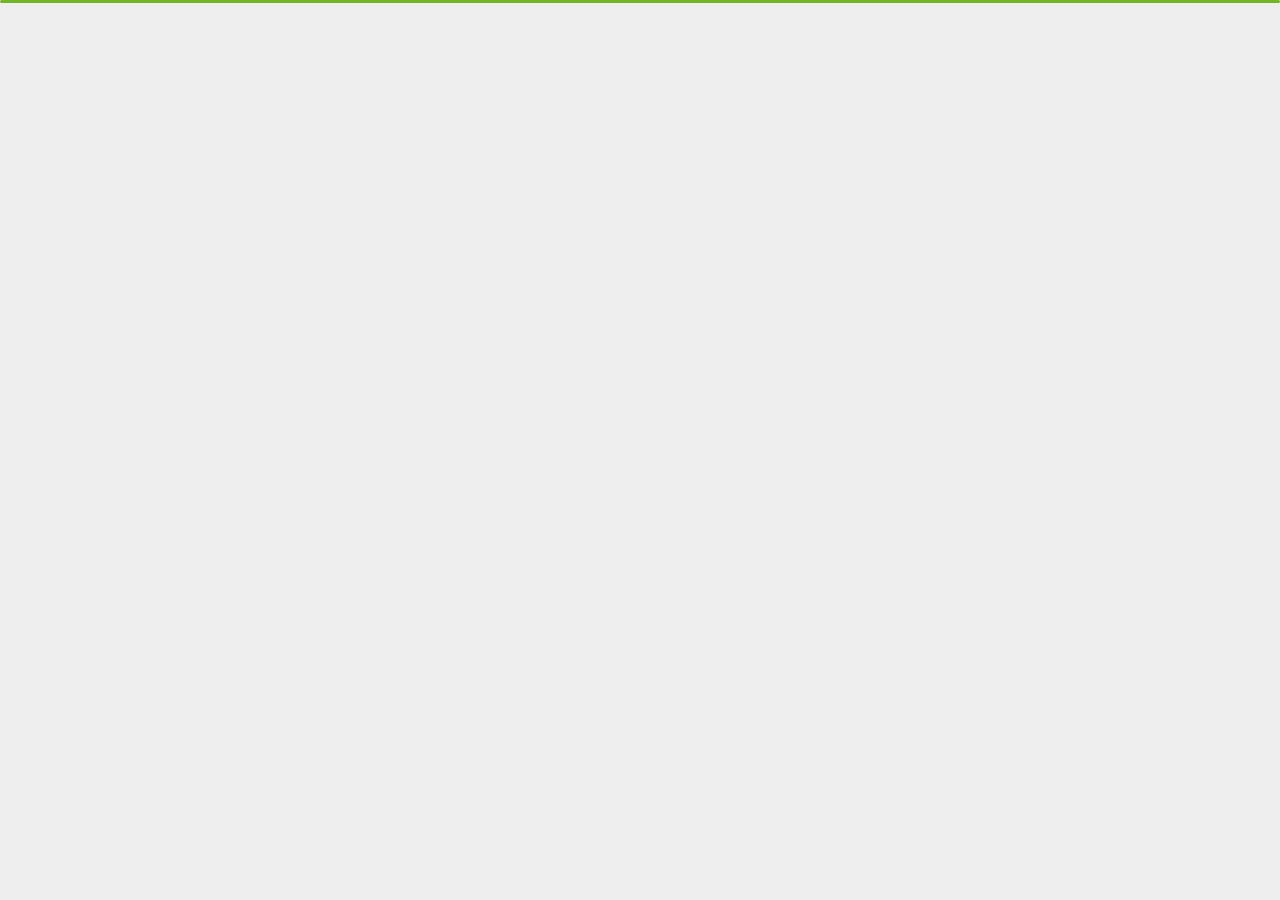
<file: index.html>
﻿<!DOCTYPE html>
<html lang="en">


<head>
    <meta charset="utf-8">
    <title>Personal Portfolio</title>
    <meta name="viewport" content="width=device-width, initial-scale=1">

    <!-- Template Google Fonts -->
    <link href="https://fonts.googleapis.com/css?family=Poppins:400,400i,500,500i,600,600i,700,700i,800,800i,900,900i" rel="stylesheet">
    <link href="https://fonts.googleapis.com/css?family=Open+Sans:300,400,400i,600,600i,700" rel="stylesheet">

    <!-- Template CSS Files -->
    <link href="css/bootstrap.min.css" rel="stylesheet">
    <link href="css/preloader.min.css" rel="stylesheet">
    <link href="css/circle.css" rel="stylesheet">
    <link href="css/font-awesome.min.css" rel="stylesheet">
    <link href="css/fm.revealator.jquery.min.css" rel="stylesheet">
    <link href="css/style.css" rel="stylesheet">

    <!-- CSS Skin File -->
    <link href="css/skins/green.css" rel="stylesheet">

    <!-- Live Style Switcher - demo only -->
    <link rel="alternate stylesheet" type="text/css" title="blue" href="css/skins/blue.css" />
    <link rel="alternate stylesheet" type="text/css" title="green" href="css/skins/green.css" />
    <link rel="alternate stylesheet" type="text/css" title="yellow" href="css/skins/yellow.css" />
    <link rel="alternate stylesheet" type="text/css" title="blueviolet" href="css/skins/blueviolet.css" />
    <link rel="alternate stylesheet" type="text/css" title="goldenrod" href="css/skins/goldenrod.css" />
    <link rel="alternate stylesheet" type="text/css" title="magenta" href="css/skins/magenta.css" />
    <link rel="alternate stylesheet" type="text/css" title="orange" href="css/skins/orange.css" />
    <link rel="alternate stylesheet" type="text/css" title="purple" href="css/skins/purple.css" />
    <link rel="alternate stylesheet" type="text/css" title="red" href="css/skins/red.css" />
    <link rel="alternate stylesheet" type="text/css" title="yellowgreen" href="css/skins/yellowgreen.css" />
    <link rel="stylesheet" type="text/css" href="css/styleswitcher.css" />

    
    <script src="js/modernizr.custom.js"></script>
</head>

<body class="home light">
<!-- Live Style Switcher Starts - demo only -->
<div id="switcher" class="">
    <div class="content-switcher">
        <h4>STYLE SWITCHER</h4>
        <ul>
            <li>
                <a href="#" onclick="setActiveStyleSheet('purple');" title="purple" class="color"><img src="img/styleswitcher/purple.png" alt="purple"/></a>
            </li>
            <li>
                <a href="#" onclick="setActiveStyleSheet('red');" title="red" class="color"><img src="img/styleswitcher/red.png" alt="red"/></a>
            </li>
            <li>
                <a href="#" onclick="setActiveStyleSheet('blueviolet');" title="blueviolet" class="color"><img src="img/styleswitcher/blueviolet.png" alt="blueviolet"/></a>
            </li>
            <li>
                <a href="#" onclick="setActiveStyleSheet('blue');" title="blue" class="color"><img src="img/styleswitcher/blue.png" alt="blue"/></a>
            </li>
            <li>
                <a href="#" onclick="setActiveStyleSheet('goldenrod');" title="goldenrod" class="color"><img src="img/styleswitcher/goldenrod.png" alt="goldenrod"/></a>
            </li>
            <li>
                <a href="#" onclick="setActiveStyleSheet('magenta');" title="magenta" class="color"><img src="img/styleswitcher/magenta.png" alt="magenta"/></a>
            </li>
            <li>
                <a href="#" onclick="setActiveStyleSheet('yellowgreen');" title="yellowgreen" class="color"><img src="img/styleswitcher/yellowgreen.png" alt="yellowgreen"/></a>
            </li>
            <li>
                <a href="#" onclick="setActiveStyleSheet('orange');" title="orange" class="color"><img src="img/styleswitcher/orange.png" alt="orange"/></a>
            </li>
            <li>
                <a href="#" onclick="setActiveStyleSheet('green');" title="green" class="color"><img src="img/styleswitcher/green.png" alt="green"/></a>
            </li>
            <li>
                <a href="#" onclick="setActiveStyleSheet('yellow');" title="yellow" class="color"><img src="img/styleswitcher/yellow.png" alt="yellow"/></a>
            </li>
        </ul>
        <div id="hideSwitcher">&times;</div>
    </div>
</div>
<div id="showSwitcher" class="styleSecondColor"><i class="fa fa-cog fa-spin"></i></div>
<!-- Live Style Switcher Ends - demo only -->
<!-- Header Starts -->
<header class="header" id="navbar-collapse-toggle">
    <!-- Fixed Navigation Starts -->
    <ul class="icon-menu d-none d-lg-block revealator-slideup revealator-once revealator-delay1">
        <li class="icon-box active">
            <i class="fa fa-home"></i>
            <a href="index.html">
                <h2>Home</h2>
            </a>
        </li>
        <li class="icon-box">
            <i class="fa fa-user"></i>
            <a href="about.html">
                <h2>About</h2>
            </a>
        </li>
        <li class="icon-box">
            <i class="fa fa-briefcase"></i>
            <a href="portfolio.html">
                <h2>Portfolio</h2>
            </a>
        </li>
        <li class="icon-box">
            <i class="fa fa-envelope-open"></i>
            <a href="contact.html">
                <h2>Contact</h2>
            </a>
        </li>
        <li class="icon-box">
            <i class="fa fa-comments"></i>
            <a href="blog.html">
                <h2>Blog</h2>
            </a>
        </li>
    </ul>
    <!-- Fixed Navigation Ends -->
    <!-- Mobile Menu Starts -->
    <nav role="navigation" class="d-block d-lg-none">
        <div id="menuToggle">
            <input type="checkbox" />
            <span></span>
            <span></span>
            <span></span>
            <ul class="list-unstyled" id="menu">
                <li class="active"><a href="index.html"><i class="fa fa-home"></i><span>Home</span></a></li>
                <li><a href="about.html"><i class="fa fa-user"></i><span>About</span></a></li>
                <li><a href="portfolio.html"><i class="fa fa-folder-open"></i><span>Portfolio</span></a></li>
                <li><a href="contact.html"><i class="fa fa-envelope-open"></i><span>Contact</span></a></li>
                <li><a href="blog.html"><i class="fa fa-comments"></i><span>Blog</span></a></li>
            </ul>
        </div>
    </nav>
    <!-- Mobile Menu Ends -->
</header>
<!-- Header Ends -->
<!-- Main Content Starts -->
<section class="container-fluid main-container container-home p-0 revealator-slideup revealator-once revealator-delay1">
    <div class="color-block d-none d-lg-block"></div>
    <div class="row home-details-container align-items-center">
        <div class="col-lg-4 bg position-fixed d-none d-lg-block"></div>
        <div class="col-12 col-lg-8 offset-lg-4 home-details text-left text-sm-center text-lg-left">
            <div>
                <img src="img/img-mobile-light.jpg" class="img-fluid main-img-mobile d-none d-sm-block d-lg-none" alt="my picture" />
                <h6 class="text-uppercase open-sans-font mb-0 d-block d-sm-none d-lg-block">hi there !</h6>
                <h1 class="text-uppercase poppins-font"><span>I'm</span> Harish Marella</h1>
                <p class="open-sans-font">
                    Designing Is My Passion
                    Coming from a background in design, I love creating pages where I’m able to actually create enjoyable interactions and experiences for everyone! 
                    I’m now able to truly call myself a Front-End Developer, I'm excited to leap and continue refining my skills with the right company. Always on the lookout for exciting projects to work on.</p>
                <a href="about.html" class="btn btn-about">more about me</a>
            </div>
        </div>
    </div>
</section>
<!-- Main Content Ends -->

<!-- Template JS Files -->
<script src="js/jquery-3.5.0.min.js"></script>
<script src="js/styleswitcher.js"></script>
<script src="js/preloader.min.js"></script>
<script src="js/fm.revealator.jquery.min.js"></script>
<script src="js/imagesloaded.pkgd.min.js"></script>
<script src="js/masonry.pkgd.min.js"></script>
<script src="js/classie.js"></script>
<script src="js/cbpGridGallery.js"></script>
<script src="js/jquery.hoverdir.js"></script>
<script src="js/popper.min.js"></script>
<script src="js/bootstrap.js"></script>
<script src="js/custom.js"></script>

</body>


</html>
</file>
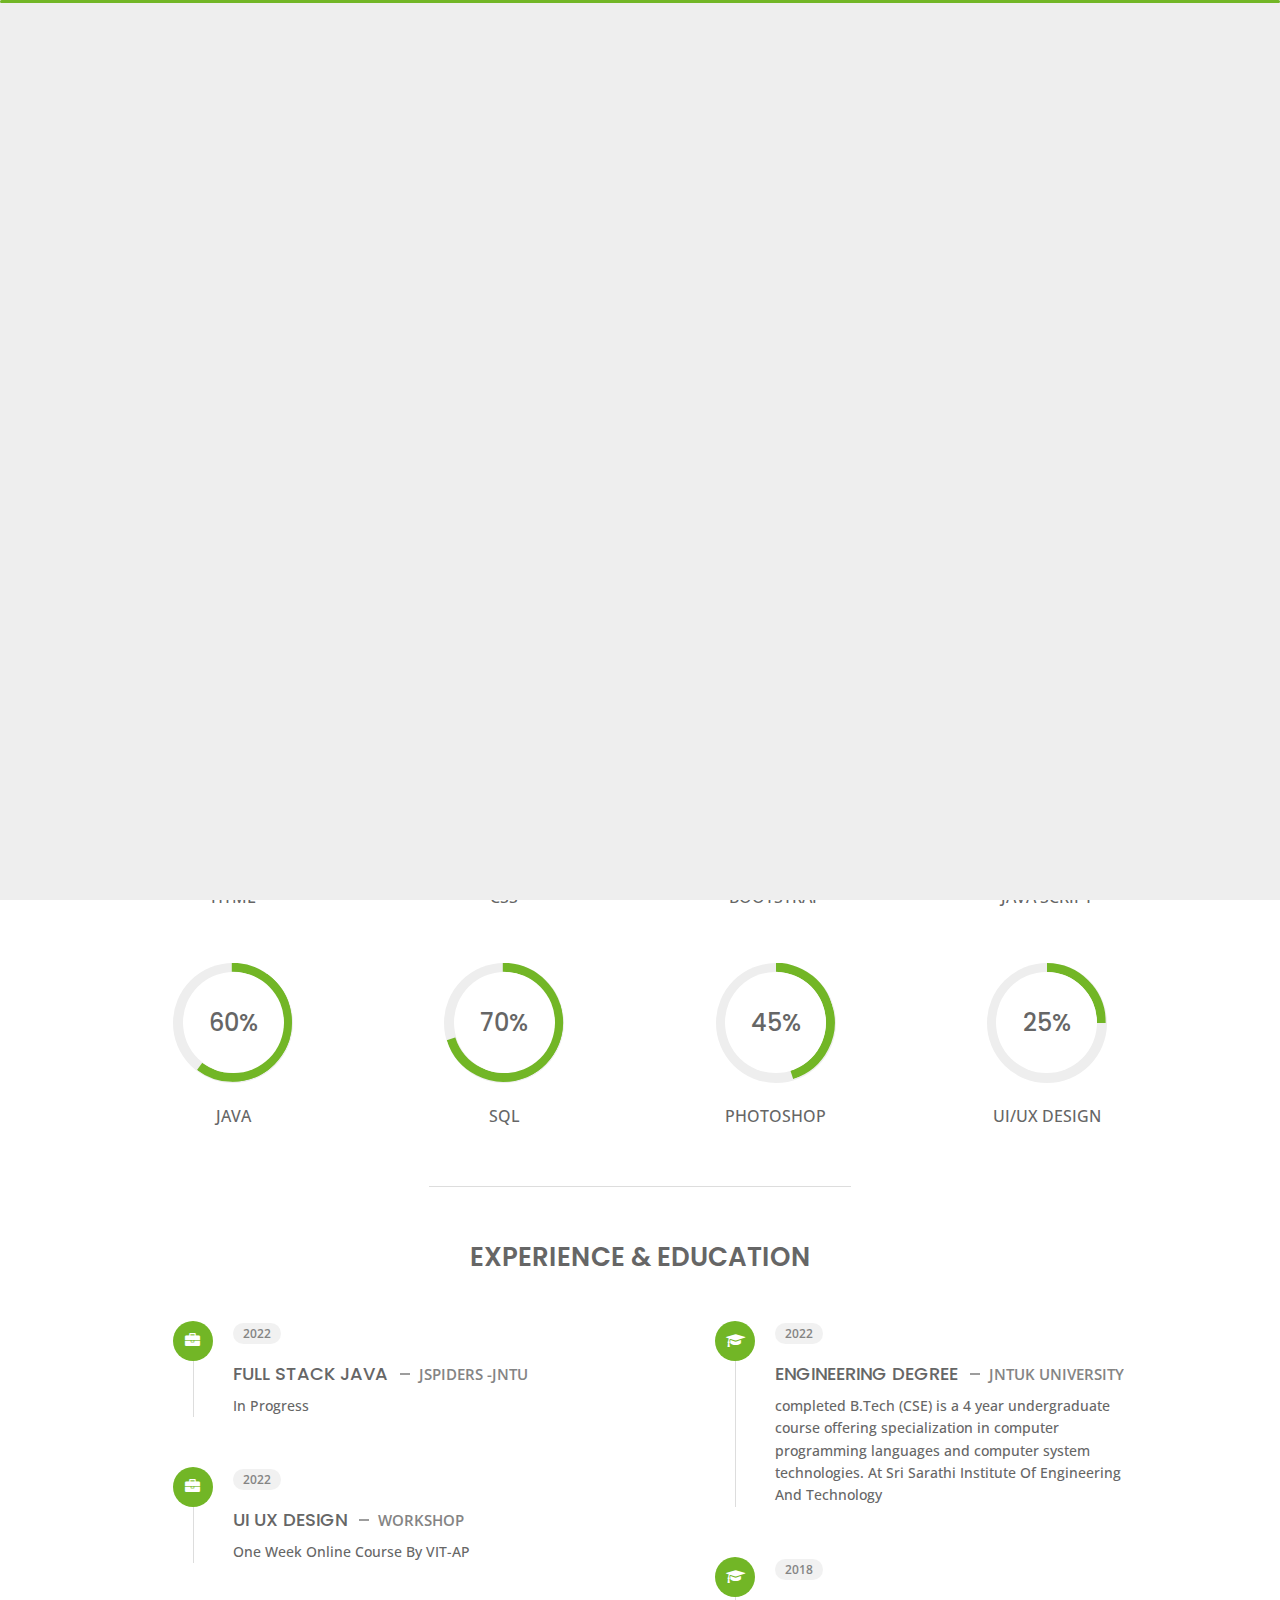
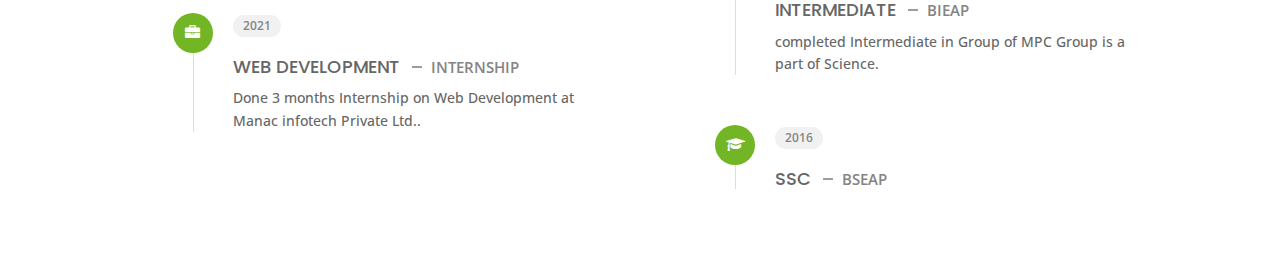
<file: about.html>
<!DOCTYPE html>
<html lang="en">

<head>
    <meta charset="utf-8">
    <title>About Personal Portfolio</title>
    <meta name="viewport" content="width=device-width, initial-scale=1">

    <!-- Template Google Fonts -->
    <link href="https://fonts.googleapis.com/css?family=Poppins:400,400i,500,500i,600,600i,700,700i,800,800i,900,900i" rel="stylesheet">
    <link href="https://fonts.googleapis.com/css?family=Open+Sans:300,400,400i,600,600i,700" rel="stylesheet">

    <!-- Template CSS Files -->
    <link href="css/bootstrap.min.css" rel="stylesheet">
    <link href="css/preloader.min.css" rel="stylesheet">
    <link href="css/circle.css" rel="stylesheet">
    <link href="css/font-awesome.min.css" rel="stylesheet">
    <link href="css/fm.revealator.jquery.min.css" rel="stylesheet">
    <link href="css/style.css" rel="stylesheet">

    <!-- CSS Skin File -->
    <link href="css/skins/green.css" rel="stylesheet">

    <!-- Live Style Switcher - demo only -->
    <link rel="alternate stylesheet" type="text/css" title="blue" href="css/skins/blue.css" />
    <link rel="alternate stylesheet" type="text/css" title="green" href="css/skins/green.css" />
    <link rel="alternate stylesheet" type="text/css" title="yellow" href="css/skins/yellow.css" />
    <link rel="alternate stylesheet" type="text/css" title="blueviolet" href="css/skins/blueviolet.css" />
    <link rel="alternate stylesheet" type="text/css" title="goldenrod" href="css/skins/goldenrod.css" />
    <link rel="alternate stylesheet" type="text/css" title="magenta" href="css/skins/magenta.css" />
    <link rel="alternate stylesheet" type="text/css" title="orange" href="css/skins/orange.css" />
    <link rel="alternate stylesheet" type="text/css" title="purple" href="css/skins/purple.css" />
    <link rel="alternate stylesheet" type="text/css" title="red" href="css/skins/red.css" />
    <link rel="alternate stylesheet" type="text/css" title="yellowgreen" href="css/skins/yellowgreen.css" />
    <link rel="stylesheet" type="text/css" href="css/styleswitcher.css" />

    <!-- JS File -->
    <script src="js/modernizr.custom.js"></script>
</head>

<body class="about light">
<!-- Live Style Switcher Starts - demo only -->
<div id="switcher" class="">
    <div class="content-switcher">
        <h4>STYLE SWITCHER</h4>
        <ul>
            <li>
                <a href="#" onclick="setActiveStyleSheet('purple');" title="purple" class="color"><img src="img/styleswitcher/purple.png" alt="purple"/></a>
            </li>
            <li>
                <a href="#" onclick="setActiveStyleSheet('red');" title="red" class="color"><img src="img/styleswitcher/red.png" alt="red"/></a>
            </li>
            <li>
                <a href="#" onclick="setActiveStyleSheet('blueviolet');" title="blueviolet" class="color"><img src="img/styleswitcher/blueviolet.png" alt="blueviolet"/></a>
            </li>
            <li>
                <a href="#" onclick="setActiveStyleSheet('blue');" title="blue" class="color"><img src="img/styleswitcher/blue.png" alt="blue"/></a>
            </li>
            <li>
                <a href="#" onclick="setActiveStyleSheet('goldenrod');" title="goldenrod" class="color"><img src="img/styleswitcher/goldenrod.png" alt="goldenrod"/></a>
            </li>
            <li>
                <a href="#" onclick="setActiveStyleSheet('magenta');" title="magenta" class="color"><img src="img/styleswitcher/magenta.png" alt="magenta"/></a>
            </li>
            <li>
                <a href="#" onclick="setActiveStyleSheet('yellowgreen');" title="yellowgreen" class="color"><img src="img/styleswitcher/yellowgreen.png" alt="yellowgreen"/></a>
            </li>
            <li>
                <a href="#" onclick="setActiveStyleSheet('orange');" title="orange" class="color"><img src="img/styleswitcher/orange.png" alt="orange"/></a>
            </li>
            <li>
                <a href="#" onclick="setActiveStyleSheet('green');" title="green" class="color"><img src="img/styleswitcher/green.png" alt="green"/></a>
            </li>
            <li>
                <a href="#" onclick="setActiveStyleSheet('yellow');" title="yellow" class="color"><img src="img/styleswitcher/yellow.png" alt="yellow"/></a>
            </li>
        </ul>

        <div id="hideSwitcher">&times;</div>
    </div>
</div>
<div id="showSwitcher" class="styleSecondColor"><i class="fa fa-cog fa-spin"></i></div>
<!-- Live Style Switcher Ends - demo only -->
<!-- Header Starts -->
<header class="header" id="navbar-collapse-toggle">
    <!-- Fixed Navigation Starts -->
    <ul class="icon-menu d-none d-lg-block revealator-slideup revealator-once revealator-delay1">
        <li class="icon-box">
            <i class="fa fa-home"></i>
            <a href="index.html">
                <h2>Home</h2>
            </a>
        </li>
        <li class="icon-box active">
            <i class="fa fa-user"></i>
            <a href="about.html">
                <h2>About</h2>
            </a>
        </li>
        <li class="icon-box">
            <i class="fa fa-briefcase"></i>
            <a href="portfolio.html">
                <h2>Portfolio</h2>
            </a>
        </li>
        <li class="icon-box">
            <i class="fa fa-envelope-open"></i>
            <a href="contact.html">
                <h2>Contact</h2>
            </a>
        </li>
        <li class="icon-box">
            <i class="fa fa-comments"></i>
            <a href="blog.html">
                <h2>Blog</h2>
            </a>
        </li>
    </ul>
    <!-- Fixed Navigation Ends -->
    <!-- Mobile Menu Starts -->
    <nav role="navigation" class="d-block d-lg-none">
        <div id="menuToggle">
            <input type="checkbox" />
            <span></span>
            <span></span>
            <span></span>
            <ul class="list-unstyled" id="menu">
                <li><a href="index.html"><i class="fa fa-home"></i><span>Home</span></a></li>
                <li class="active"><a href="about.html"><i class="fa fa-user"></i><span>About</span></a></li>
                <li><a href="portfolio.html"><i class="fa fa-folder-open"></i><span>Portfolio</span></a></li>
                <li><a href="contact.html"><i class="fa fa-envelope-open"></i><span>Contact</span></a></li>
                <li><a href="blog.html"><i class="fa fa-comments"></i><span>Blog</span></a></li>
            </ul>
        </div>
    </nav>
    <!-- Mobile Menu Ends -->
</header>
<!-- Header Ends -->
<!-- Page Title Starts -->
<section class="title-section text-left text-sm-center revealator-slideup revealator-once revealator-delay1">
    <h1>ABOUT <span>ME</span></h1>
    <span class="title-bg">Resume</span>
</section>
<!-- Page Title Ends -->
<!-- Main Content Starts -->
<section class="main-content revealator-slideup revealator-once revealator-delay1">
    <div class="container">
        <div class="row">
            <!-- Personal Info Starts -->
            <div class="col-12 col-lg-5 col-xl-6">
                <div class="row">
                    <div class="col-12">
                        <h3 class="text-uppercase custom-title mb-0 ft-wt-600">personal infos</h3>
                    </div>
                    <div class="col-12 d-block d-sm-none">
                        <img src="img/img-mobile-light.jpg" class="img-fluid main-img-mobile" alt="my picture" />
                    </div>
                    <div class="col-6">
                        <ul class="about-list list-unstyled open-sans-font">
                            <li> <span class="title">First name :</span> <span class="value d-block d-sm-inline-block d-lg-block d-xl-inline-block">Harish</span> </li>
                            <li> <span class="title">last name :</span> <span class="value d-block d-sm-inline-block d-lg-block d-xl-inline-block">Marella</span> </li>
                            <li> <span class="title">Age :</span> <span class="value d-block d-sm-inline-block d-lg-block d-xl-inline-block">22 Years</span> </li>
                            <li> <span class="title">Nationality :</span> <span class="value d-block d-sm-inline-block d-lg-block d-xl-inline-block">India</span> </li>
                        </ul>
                    </div>
                    <div class="col-6">
                        <ul class="about-list list-unstyled open-sans-font">
                            <li> <span class="title">Address :</span> <span class="value d-block d-sm-inline-block d-lg-block d-xl-inline-block">Nuzvid</span> </li>
                            <li> <span class="title">phone :</span> <span class="value d-block d-sm-inline-block d-lg-block d-xl-inline-block">+91 9848173866</span> </li>
                            <li> <span class="title">Email :</span> <span class="value d-block d-sm-inline-block d-lg-block d-xl-inline-block">marellaharish9@gmail.com</span> </li>
                            
                            <li> <span class="title">langages :</span> <span class="value d-block d-sm-inline-block d-lg-block d-xl-inline-block">Telugu, English</span> </li>
                        </ul>
                    </div>
                    <div class="col-12 mt-3">
                        <a href="HarishResume.pdf" class="btn btn-download" download="HarishResume.pdf">Download CV</a>
                    </div>
                </div>
            </div>
            <!-- Personal Info Ends -->
        </div>
        <hr class="separator">
        <!-- Skills Starts -->
        <div class="row">
            <div class="col-12">
                <h3 class="text-uppercase pb-4 pb-sm-5 mb-3 mb-sm-0 text-left text-sm-center custom-title ft-wt-600">My Skills</h3>
            </div>
            <div class="col-6 col-md-3 mb-3 mb-sm-5">
                <div class="c100 p70">
                    <span>70%</span>
                    <div class="slice">
                        <div class="bar"></div>
                        <div class="fill"></div>
                    </div>
                </div>
                <h6 class="text-uppercase open-sans-font text-center mt-2 mt-sm-4">html</h6>
            </div>
            <div class="col-6 col-md-3 mb-3 mb-sm-5">
                <div class="c100 p65">
                    <span>65%</span>
                    <div class="slice">
                        <div class="bar"></div>
                        <div class="fill"></div>
                    </div>
                </div>
                <h6 class="text-uppercase open-sans-font text-center mt-2 mt-sm-4">css</h6>
            </div>
            <div class="col-6 col-md-3 mb-3 mb-sm-5">
                <div class="c100 p40">
                    <span>40%</span>
                    <div class="slice">
                        <div class="bar"></div>
                        <div class="fill"></div>
                    </div>
                </div>
                <h6 class="text-uppercase open-sans-font text-center mt-2 mt-sm-4">Bootstrap</h6>
            </div>
            <div class="col-6 col-md-3 mb-3 mb-sm-5">
                <div class="c100 p45">
                    <span>45%</span>
                    <div class="slice">
                        <div class="bar"></div>
                        <div class="fill"></div>
                    </div>
                </div>
                <h6 class="text-uppercase open-sans-font text-center mt-2 mt-sm-4">java script</h6>
            </div>
            <div class="col-6 col-md-3 mb-3 mb-sm-5">
                <div class="c100 p60">
                    <span>60%</span>
                    <div class="slice">
                        <div class="bar"></div>
                        <div class="fill"></div>
                    </div>
                </div>
                <h6 class="text-uppercase open-sans-font text-center mt-2 mt-sm-4">java</h6>
            </div>
            <div class="col-6 col-md-3 mb-3 mb-sm-5">
                <div class="c100 p70">
                    <span>70%</span>
                    <div class="slice">
                        <div class="bar"></div>
                        <div class="fill"></div>
                    </div>
                </div>
                <h6 class="text-uppercase open-sans-font text-center mt-2 mt-sm-4">sql</h6>
            </div>
            <div class="col-6 col-md-3 mb-3 mb-sm-5">
                <div class="c100 p45">
                    <span>45%</span>
                    <div class="slice">
                        <div class="bar"></div>
                        <div class="fill"></div>
                    </div>
                </div>
                <h6 class="text-uppercase open-sans-font text-center mt-2 mt-sm-4">photoshop</h6>
            </div>
            <div class="col-6 col-md-3 mb-3 mb-sm-5">
                <div class="c100 p25">
                    <span>25%</span>
                    <div class="slice">
                        <div class="bar"></div>
                        <div class="fill"></div>
                    </div>
                </div>
                <h6 class="text-uppercase open-sans-font text-center mt-2 mt-sm-4">ui/ux design</h6>
            </div>
        </div>
        <!-- Skills Ends -->
        <hr class="separator mt-1">
        <!-- Experience & Education Starts -->
        <div class="row">
            <div class="col-12">
                <h3 class="text-uppercase pb-5 mb-0 text-left text-sm-center custom-title ft-wt-600">Experience <span>&</span> Education</h3>
            </div>
            <div class="col-lg-6 m-15px-tb">
                <div class="resume-box">
                    <ul>
                        <li>
                            <div class="icon">
                                <i class="fa fa-briefcase"></i>
                            </div>
                            <span class="time open-sans-font text-uppercase">2022</span>
                            <h5 class="poppins-font text-uppercase">Full Stack Java <span class="place open-sans-font">Jspiders -JNTU</span></h5>
                            <p class="open-sans-font">In Progress </p>
                        </li>
                        <li>
                            <div class="icon">
                                <i class="fa fa-briefcase"></i>
                            </div>
                            <span class="time open-sans-font text-uppercase">2022</span>
                            <h5 class="poppins-font text-uppercase">Ui Ux Design <span class="place open-sans-font">WorkShop</span></h5>
                            <p class="open-sans-font">One Week Online Course By VIT-AP </p>
                        </li>
                        <li>
                            <div class="icon">
                                <i class="fa fa-briefcase"></i>
                            </div>
                            <span class="time open-sans-font text-uppercase">2021</span>
                            <h5 class="poppins-font text-uppercase">Web Development <span class="place open-sans-font">Internship</span></h5>
                            <p class="open-sans-font"> Done 3 months Internship on Web Development at Manac infotech Private Ltd.. </p>
                        </li>
                    </ul>
                </div>
            </div>
            <div class="col-lg-6 m-15px-tb">
                <div class="resume-box">
                    <ul>
                        <li>
                            <div class="icon">
                                <i class="fa fa-graduation-cap"></i>
                            </div>
                            <span class="time open-sans-font text-uppercase">2022</span>
                            <h5 class="poppins-font text-uppercase">Engineering Degree <span class="place open-sans-font">JNTUK University</span></h5>
                            <p class="open-sans-font">completed B.Tech (CSE) is a 4 year undergraduate course offering specialization in computer programming languages and computer system technologies.  At Sri Sarathi Institute Of Engineering And Technology</p>
                        </li>
                        <li>
                            <div class="icon">
                                <i class="fa fa-graduation-cap"></i>
                            </div>
                            <span class="time open-sans-font text-uppercase">2018</span>
                            <h5 class="poppins-font text-uppercase"> Intermediate <span class="place open-sans-font">BIEAP</span></h5>
                            <p class="open-sans-font">completed Intermediate in Group of MPC Group is a part of Science.</p>
                        </li>
                        <li>
                            <div class="icon">
                                <i class="fa fa-graduation-cap"></i>
                            </div>
                            <span class="time open-sans-font text-uppercase">2016</span>
                            <h5 class="poppins-font text-uppercase">SSC <span class="place open-sans-font">BSEAP</span></h5>
                            <p class="open-sans-font"></p>
                        </li>
                    </ul>
                </div>
            </div>
        </div>
        <!-- Experience & Education Ends -->
    </div>
</section>
<!-- Main Content Ends -->

<!-- Template JS Files -->
<script src="js/jquery-3.5.0.min.js"></script>
<script src="js/styleswitcher.js"></script>
<script src="js/preloader.min.js"></script>
<script src="js/fm.revealator.jquery.min.js"></script>
<script src="js/imagesloaded.pkgd.min.js"></script>
<script src="js/masonry.pkgd.min.js"></script>
<script src="js/classie.js"></script>
<script src="js/cbpGridGallery.js"></script>
<script src="js/jquery.hoverdir.js"></script>
<script src="js/popper.min.js"></script>
<script src="js/bootstrap.js"></script>
<script src="js/custom.js"></script>

</body>


</html>
</file>
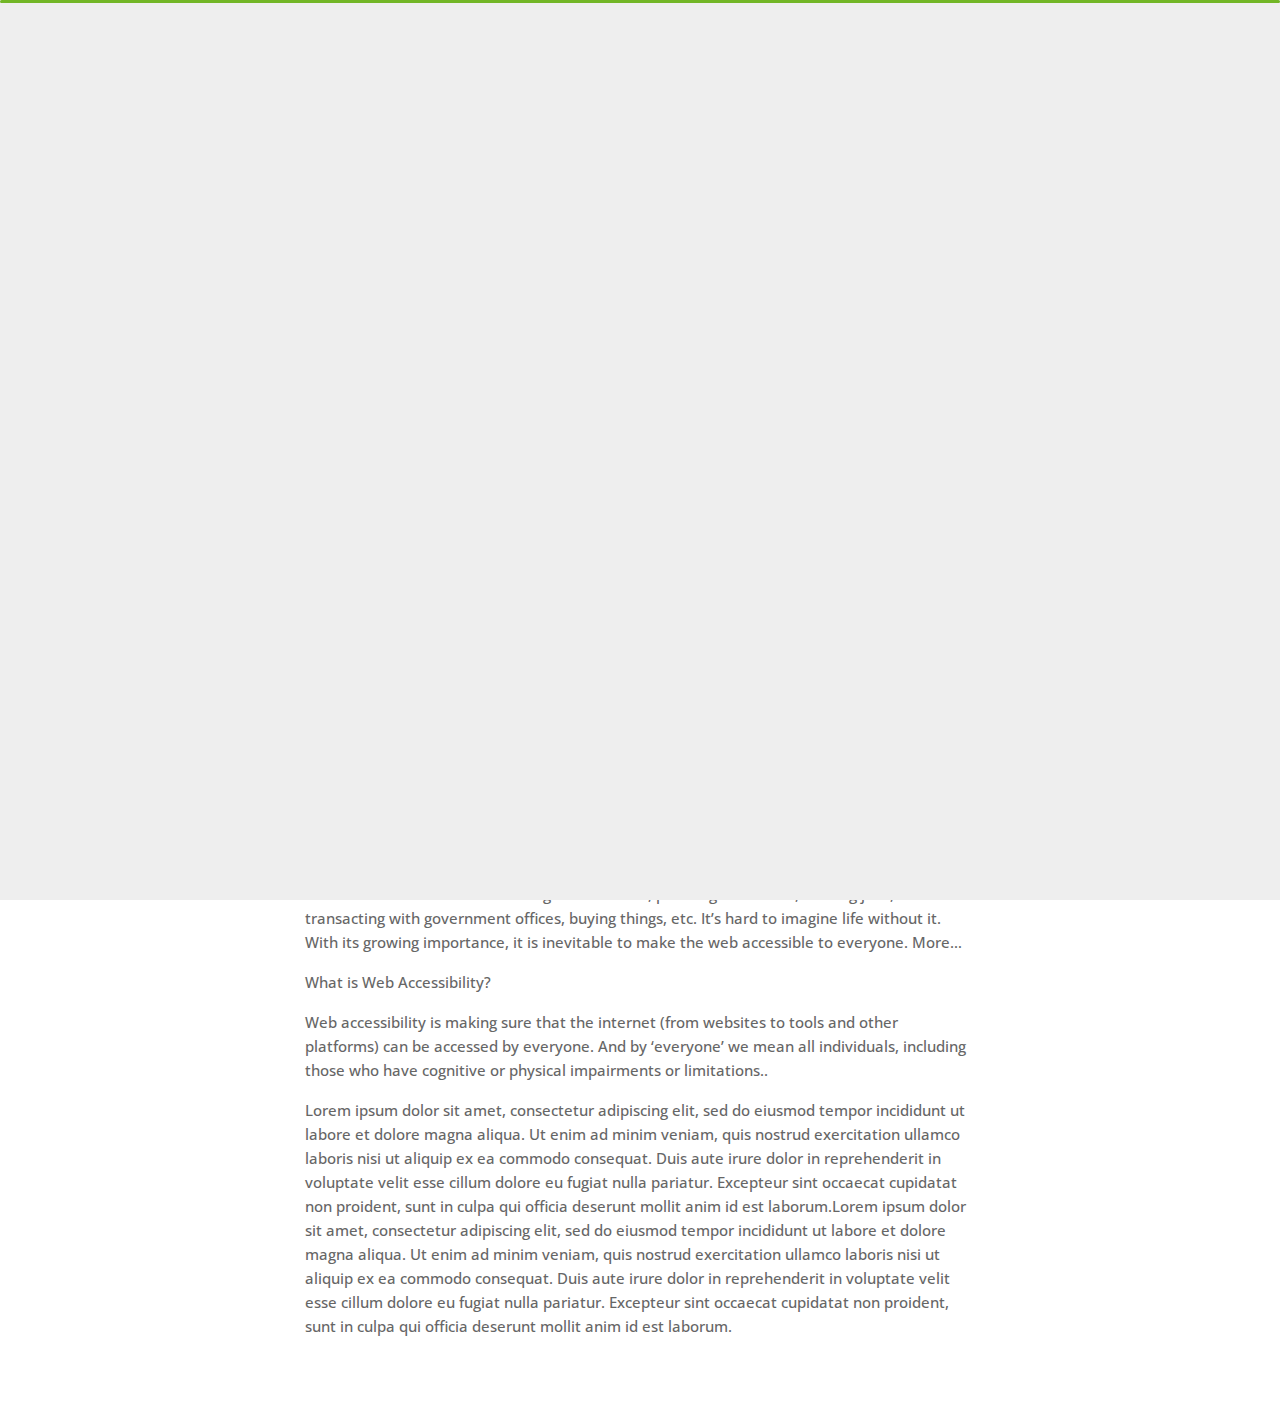
<file: blog-post.html>
<!DOCTYPE html>
<html lang="en">


<head>
    <meta charset="utf-8">
    <title>Blog -  Personal Portfolio</title>
    <meta name="viewport" content="width=device-width, initial-scale=1">

    <!-- Template Google Fonts -->
    <link href="https://fonts.googleapis.com/css?family=Poppins:400,400i,500,500i,600,600i,700,700i,800,800i,900,900i" rel="stylesheet">
    <link href="https://fonts.googleapis.com/css?family=Open+Sans:300,400,400i,600,600i,700" rel="stylesheet">

    <!-- Template CSS Files -->
    <link href="css/bootstrap.min.css" rel="stylesheet">
    <link href="css/preloader.min.css" rel="stylesheet">
    <link href="css/circle.css" rel="stylesheet">
    <link href="css/font-awesome.min.css" rel="stylesheet">
    <link href="css/fm.revealator.jquery.min.css" rel="stylesheet">
    <link href="css/style.css" rel="stylesheet">

    <!-- CSS Skin File -->
    <link href="css/skins/green.css" rel="stylesheet">

    <!-- Live Style Switcher - demo only -->
    <link rel="alternate stylesheet" type="text/css" title="blue" href="css/skins/blue.css" />
    <link rel="alternate stylesheet" type="text/css" title="green" href="css/skins/green.css" />
    <link rel="alternate stylesheet" type="text/css" title="yellow" href="css/skins/yellow.css" />
    <link rel="alternate stylesheet" type="text/css" title="blueviolet" href="css/skins/blueviolet.css" />
    <link rel="alternate stylesheet" type="text/css" title="goldenrod" href="css/skins/goldenrod.css" />
    <link rel="alternate stylesheet" type="text/css" title="magenta" href="css/skins/magenta.css" />
    <link rel="alternate stylesheet" type="text/css" title="orange" href="css/skins/orange.css" />
    <link rel="alternate stylesheet" type="text/css" title="purple" href="css/skins/purple.css" />
    <link rel="alternate stylesheet" type="text/css" title="red" href="css/skins/red.css" />
    <link rel="alternate stylesheet" type="text/css" title="yellowgreen" href="css/skins/yellowgreen.css" />
    <link rel="stylesheet" type="text/css" href="css/styleswitcher.css" />

    <!-- JS File -->
    <script src="js/modernizr.custom.js"></script>
</head>

<body class="blog-post light">
<!-- Live Style Switcher Starts - demo only -->
<div id="switcher" class="">
    <div class="content-switcher">
        <h4>STYLE SWITCHER</h4>
        <ul>
            <li>
                <a href="#" onclick="setActiveStyleSheet('purple');" title="purple" class="color"><img src="img/styleswitcher/purple.png" alt="purple"/></a>
            </li>
            <li>
                <a href="#" onclick="setActiveStyleSheet('red');" title="red" class="color"><img src="img/styleswitcher/red.png" alt="red"/></a>
            </li>
            <li>
                <a href="#" onclick="setActiveStyleSheet('blueviolet');" title="blueviolet" class="color"><img src="img/styleswitcher/blueviolet.png" alt="blueviolet"/></a>
            </li>
            <li>
                <a href="#" onclick="setActiveStyleSheet('blue');" title="blue" class="color"><img src="img/styleswitcher/blue.png" alt="blue"/></a>
            </li>
            <li>
                <a href="#" onclick="setActiveStyleSheet('goldenrod');" title="goldenrod" class="color"><img src="img/styleswitcher/goldenrod.png" alt="goldenrod"/></a>
            </li>
            <li>
                <a href="#" onclick="setActiveStyleSheet('magenta');" title="magenta" class="color"><img src="img/styleswitcher/magenta.png" alt="magenta"/></a>
            </li>
            <li>
                <a href="#" onclick="setActiveStyleSheet('yellowgreen');" title="yellowgreen" class="color"><img src="img/styleswitcher/yellowgreen.png" alt="yellowgreen"/></a>
            </li>
            <li>
                <a href="#" onclick="setActiveStyleSheet('orange');" title="orange" class="color"><img src="img/styleswitcher/orange.png" alt="orange"/></a>
            </li>
            <li>
                <a href="#" onclick="setActiveStyleSheet('green');" title="green" class="color"><img src="img/styleswitcher/green.png" alt="green"/></a>
            </li>
            <li>
                <a href="#" onclick="setActiveStyleSheet('yellow');" title="yellow" class="color"><img src="img/styleswitcher/yellow.png" alt="yellow"/></a>
            </li>
        </ul>

        <div id="hideSwitcher">&times;</div>
    </div>
</div>
<div id="showSwitcher" class="styleSecondColor"><i class="fa fa-cog fa-spin"></i></div>
<!-- Live Style Switcher Ends - demo only -->
<!-- Header Starts -->
<header class="header" id="navbar-collapse-toggle">
    <!-- Fixed Navigation Starts -->
    <ul class="icon-menu d-none d-lg-block revealator-slideup revealator-once revealator-delay1">
        <li class="icon-box">
            <i class="fa fa-home"></i>
            <a href="index.html">
                <h2>Home</h2>
            </a>
        </li>
        <li class="icon-box">
            <i class="fa fa-user"></i>
            <a href="about.html">
                <h2>About</h2>
            </a>
        </li>
        <li class="icon-box">
            <i class="fa fa-briefcase"></i>
            <a href="portfolio.html">
                <h2>Portfolio</h2>
            </a>
        </li>
        <li class="icon-box">
            <i class="fa fa-envelope-open"></i>
            <a href="contact.html">
                <h2>Contact</h2>
            </a>
        </li>
        <li class="icon-box active">
            <i class="fa fa-comments"></i>
            <a href="blog.html">
                <h2>Blog</h2>
            </a>
        </li>
    </ul>
    <!-- Fixed Navigation Ends -->
    <!-- Mobile Menu Starts -->
    <nav role="navigation" class="d-block d-lg-none">
        <div id="menuToggle">
            <input type="checkbox" />
            <span></span>
            <span></span>
            <span></span>
            <ul class="list-unstyled" id="menu">
                <li><a href="index.html"><i class="fa fa-home"></i><span>Home</span></a></li>
                <li><a href="about.html"><i class="fa fa-user"></i><span>About</span></a></li>
                <li><a href="portfolio.html"><i class="fa fa-folder-open"></i><span>Portfolio</span></a></li>
                <li><a href="contact.html"><i class="fa fa-envelope-open"></i><span>Contact</span></a></li>
                <li class="active"><a href="blog.html"><i class="fa fa-comments"></i><span>Blog</span></a></li>
            </ul>
        </div>
    </nav>
    <!-- Mobile Menu Ends -->
</header>
<!-- Header Ends -->
<!-- Page Title Starts -->
<section class="title-section text-left text-sm-center revealator-slideup revealator-once revealator-delay1">
    <h1>my <span>blog</span></h1>
    <span class="title-bg">posts</span>
</section>
<!-- Page Title Ends -->
<!-- Main Content Starts -->
<section class="main-content revealator-slideup revealator-once revealator-delay1">
    <div class="container">
        <div class="row">
            <!-- Article Starts -->
            <article class="col-12">
                <!-- Meta Starts -->
                <div class="meta open-sans-font">
                    <span><i class="fa fa-user"></i> Harish Marella</span>
                    <!-----<span><i class="fa fa-tags"></i> wordpress, business, economy, design</span>---->
                </div>
                <!-- Meta Ends -->
                <!-- Article Content Starts -->
                <h1 class="text-uppercase text-capitalize">Everything You Need to Know About Web Accessibility</h1>
                <img src="img/blog/blog-post-1.jpg" class="img-fluid" alt="Blog image"/>
                <div class="blog-excerpt open-sans-font pb-5">
                    <p>Undoubtedly, the internet is one of the most important inventions in our modern time. Currently, there are 4.33 billion internet users, which is equivalent to half the global population.

                        The internet technology has truly changed the way we do things. From accessing news and information to obtaining an education, planning our career, seeking jobs, transacting with government offices, buying things, etc. It’s hard to imagine life without it.
                        
                        With its growing importance, it is inevitable to make the web accessible to everyone. More…
                        
                        </p>
                    <p> What is Web Accessibility?</p>
                    <p> Web accessibility is making sure that the internet (from websites to tools and other platforms) can be accessed by everyone. And by ‘everyone’ we mean all individuals, including those who have cognitive or physical impairments or limitations..</p>
                    <p>Lorem ipsum dolor sit amet, consectetur adipiscing elit, sed do eiusmod tempor incididunt ut labore et dolore magna aliqua. Ut enim ad minim veniam, quis nostrud exercitation ullamco laboris nisi ut aliquip ex ea commodo consequat.
                        Duis aute irure dolor in reprehenderit in voluptate velit esse cillum dolore eu fugiat nulla pariatur. Excepteur sint occaecat cupidatat non proident, sunt in culpa qui officia deserunt mollit anim id est laborum.Lorem ipsum
                        dolor sit amet, consectetur adipiscing elit, sed do eiusmod tempor incididunt ut labore et dolore magna aliqua. Ut enim ad minim veniam, quis nostrud exercitation ullamco laboris nisi ut aliquip ex ea commodo consequat. Duis
                        aute irure dolor in reprehenderit in voluptate velit esse cillum dolore eu fugiat nulla pariatur. Excepteur sint occaecat cupidatat non proident, sunt in culpa qui officia deserunt mollit anim id est laborum.</p>
                </div>
                <!-- Article Content Ends -->
            </article>
            <!-- Article Ends -->
        </div>
    </div>
</section>
<!-- Template JS Files -->
<script src="js/jquery-3.5.0.min.js"></script>
<script src="js/styleswitcher.js"></script>
<script src="js/preloader.min.js"></script>
<script src="js/fm.revealator.jquery.min.js"></script>
<script src="js/imagesloaded.pkgd.min.js"></script>
<script src="js/masonry.pkgd.min.js"></script>
<script src="js/classie.js"></script>
<script src="js/cbpGridGallery.js"></script>
<script src="js/jquery.hoverdir.js"></script>
<script src="js/popper.min.js"></script>
<script src="js/bootstrap.js"></script>
<script src="js/custom.js"></script>

</body>


</html>
</file>
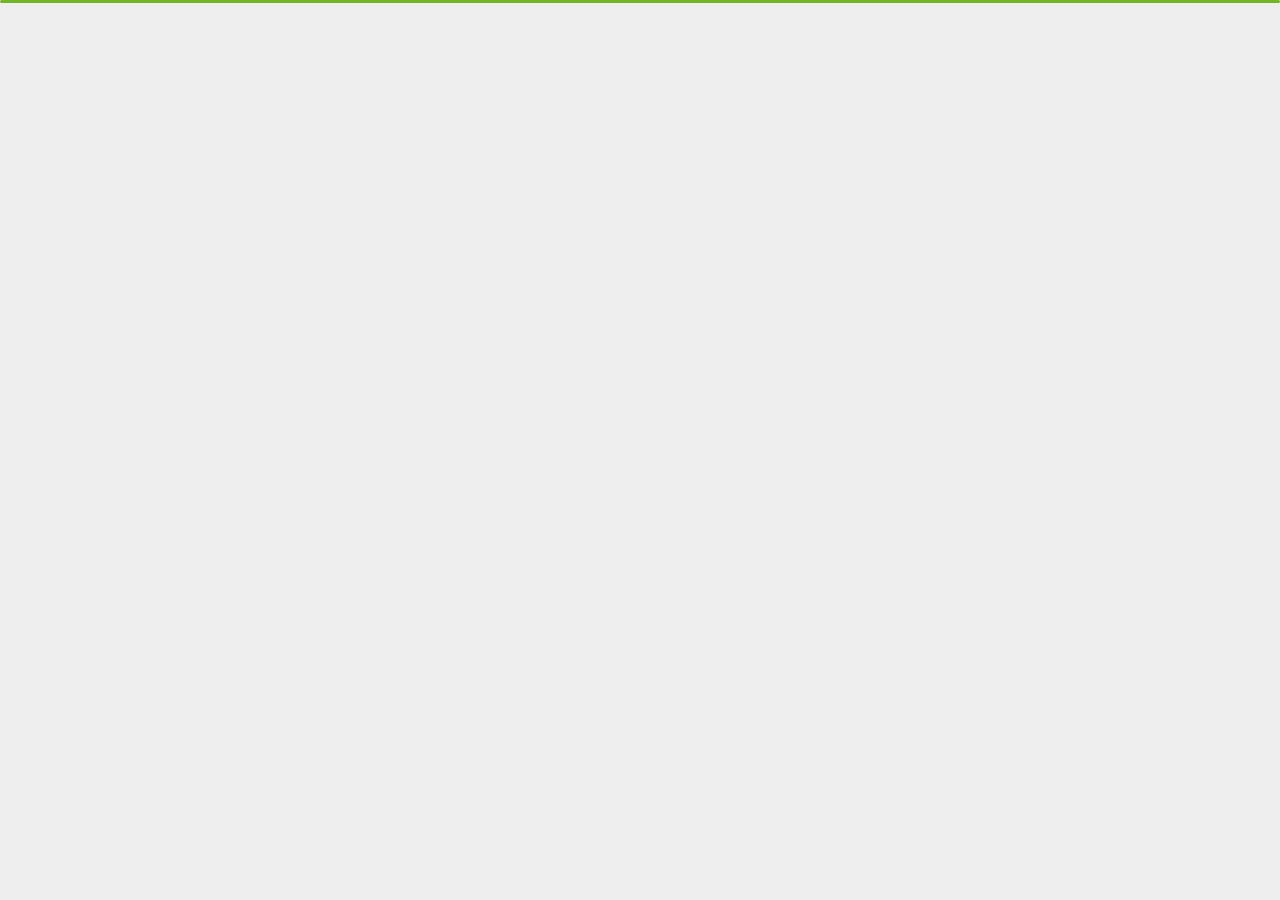
<file: blog.html>
﻿<!DOCTYPE html>
<html lang="en">


<head>
    <meta charset="utf-8">
    <title>Blog Personal Portfolio</title>
    <meta name="viewport" content="width=device-width, initial-scale=1">

    <!-- Template Google Fonts -->
    <link href="https://fonts.googleapis.com/css?family=Poppins:400,400i,500,500i,600,600i,700,700i,800,800i,900,900i" rel="stylesheet">
    <link href="https://fonts.googleapis.com/css?family=Open+Sans:300,400,400i,600,600i,700" rel="stylesheet">

    <!-- Template CSS Files -->
    <link href="css/bootstrap.min.css" rel="stylesheet">
    <link href="css/preloader.min.css" rel="stylesheet">
    <link href="css/circle.css" rel="stylesheet">
    <link href="css/font-awesome.min.css" rel="stylesheet">
    <link href="css/fm.revealator.jquery.min.css" rel="stylesheet">
    <link href="css/style.css" rel="stylesheet">

    <!-- CSS Skin File -->
    <link href="css/skins/green.css" rel="stylesheet">

    <!-- Live Style Switcher - demo only -->
    <link rel="alternate stylesheet" type="text/css" title="blue" href="css/skins/blue.css" />
    <link rel="alternate stylesheet" type="text/css" title="green" href="css/skins/green.css" />
    <link rel="alternate stylesheet" type="text/css" title="yellow" href="css/skins/yellow.css" />
    <link rel="alternate stylesheet" type="text/css" title="blueviolet" href="css/skins/blueviolet.css" />
    <link rel="alternate stylesheet" type="text/css" title="goldenrod" href="css/skins/goldenrod.css" />
    <link rel="alternate stylesheet" type="text/css" title="magenta" href="css/skins/magenta.css" />
    <link rel="alternate stylesheet" type="text/css" title="orange" href="css/skins/orange.css" />
    <link rel="alternate stylesheet" type="text/css" title="purple" href="css/skins/purple.css" />
    <link rel="alternate stylesheet" type="text/css" title="red" href="css/skins/red.css" />
    <link rel="alternate stylesheet" type="text/css" title="yellowgreen" href="css/skins/yellowgreen.css" />
    <link rel="stylesheet" type="text/css" href="css/styleswitcher.css" />

    <!-- JS File -->
    <script src="js/modernizr.custom.js"></script>
</head>

<body class="blog light">
<!-- Live Style Switcher Starts - demo only -->
<div id="switcher" class="">
    <div class="content-switcher">
        <h4>STYLE SWITCHER</h4>
        <ul>
            <li>
                <a href="#" onclick="setActiveStyleSheet('purple');" title="purple" class="color"><img src="img/styleswitcher/purple.png" alt="purple"/></a>
            </li>
            <li>
                <a href="#" onclick="setActiveStyleSheet('red');" title="red" class="color"><img src="img/styleswitcher/red.png" alt="red"/></a>
            </li>
            <li>
                <a href="#" onclick="setActiveStyleSheet('blueviolet');" title="blueviolet" class="color"><img src="img/styleswitcher/blueviolet.png" alt="blueviolet"/></a>
            </li>
            <li>
                <a href="#" onclick="setActiveStyleSheet('blue');" title="blue" class="color"><img src="img/styleswitcher/blue.png" alt="blue"/></a>
            </li>
            <li>
                <a href="#" onclick="setActiveStyleSheet('goldenrod');" title="goldenrod" class="color"><img src="img/styleswitcher/goldenrod.png" alt="goldenrod"/></a>
            </li>
            <li>
                <a href="#" onclick="setActiveStyleSheet('magenta');" title="magenta" class="color"><img src="img/styleswitcher/magenta.png" alt="magenta"/></a>
            </li>
            <li>
                <a href="#" onclick="setActiveStyleSheet('yellowgreen');" title="yellowgreen" class="color"><img src="img/styleswitcher/yellowgreen.png" alt="yellowgreen"/></a>
            </li>
            <li>
                <a href="#" onclick="setActiveStyleSheet('orange');" title="orange" class="color"><img src="img/styleswitcher/orange.png" alt="orange"/></a>
            </li>
            <li>
                <a href="#" onclick="setActiveStyleSheet('green');" title="green" class="color"><img src="img/styleswitcher/green.png" alt="green"/></a>
            </li>
            <li>
                <a href="#" onclick="setActiveStyleSheet('yellow');" title="yellow" class="color"><img src="img/styleswitcher/yellow.png" alt="yellow"/></a>
            </li>
        </ul>

        <div id="hideSwitcher">&times;</div>
    </div>
</div>
<div id="showSwitcher" class="styleSecondColor"><i class="fa fa-cog fa-spin"></i></div>
<!-- Live Style Switcher Ends - demo only -->
<!-- Header Starts -->
<header class="header" id="navbar-collapse-toggle">
    <!-- Fixed Navigation Starts -->
    <ul class="icon-menu d-none d-lg-block revealator-slideup revealator-once revealator-delay1">
        <li class="icon-box">
            <i class="fa fa-home"></i>
            <a href="index.html">
                <h2>Home</h2>
            </a>
        </li>
        <li class="icon-box">
            <i class="fa fa-user"></i>
            <a href="about.html">
                <h2>About</h2>
            </a>
        </li>
        <li class="icon-box">
            <i class="fa fa-briefcase"></i>
            <a href="portfolio.html">
                <h2>Portfolio</h2>
            </a>
        </li>
        <li class="icon-box">
            <i class="fa fa-envelope-open"></i>
            <a href="contact.html">
                <h2>Contact</h2>
            </a>
        </li>
        <li class="icon-box active">
            <i class="fa fa-comments"></i>
            <a href="blog.html">
                <h2>Blog</h2>
            </a>
        </li>
    </ul>
    <!-- Fixed Navigation Ends -->
    <!-- Mobile Menu Starts -->
    <nav role="navigation" class="d-block d-lg-none">
        <div id="menuToggle">
            <input type="checkbox" />
            <span></span>
            <span></span>
            <span></span>
            <ul class="list-unstyled" id="menu">
                <li><a href="index.html"><i class="fa fa-home"></i><span>Home</span></a></li>
                <li><a href="about.html"><i class="fa fa-user"></i><span>About</span></a></li>
                <li><a href="portfolio.html"><i class="fa fa-folder-open"></i><span>Portfolio</span></a></li>
                <li><a href="contact.html"><i class="fa fa-envelope-open"></i><span>Contact</span></a></li>
                <li class="active"><a href="blog.html"><i class="fa fa-comments"></i><span>Blog</span></a></li>
            </ul>
        </div>
    </nav>
    <!-- Mobile Menu Ends -->
</header>
<!-- Header Ends -->
<!-- Page Title Starts -->
<section class="title-section text-left text-sm-center revealator-slideup revealator-once revealator-delay1">
    <h1>my <span>blog</span></h1>
    <span class="title-bg">posts</span>
</section>
<!-- Page Title Ends -->
<!-- Main Content Starts -->
<section class="main-content revealator-slideup revealator-once revealator-delay1">
    <div class="container">
        <!-- Articles Starts -->
        <div class="row">
            <!-- Article Starts -->
            <div class="col-12 col-md-6 col-lg-6 col-xl-4 mb-30">
                <article class="post-container">
                    <div class="post-thumb">
                        <a href="blog-post.html" class="d-block position-relative overflow-hidden">
                            <img src="img/blog/coding-with-monitor.png" class="img-fluid" alt="Blog Post">
                        </a>
                    </div>
                    <div class="post-content">
                        <div class="entry-header">
                            <h3><a href="blog-post.html">Showcase your projects</a></h3>
                        </div>
                        <div class="entry-content open-sans-font">
                            <p>This involves creating a place to showcase your projects and accomplishments, and remembering to reflect on these every so often....
                            </p>
                        </div>
                    </div>
                </article>
            </div>
            <!-- Article Ends -->
            <!-- Article Starts -->
            <div class="col-12 col-md-6 col-lg-6 col-xl-4 mb-30">
                <article class="post-container">
                    <div class="post-thumb">
                        <a href="blog-post.html" class="d-block position-relative overflow-hidden">
                            <img src="img/blog/your-opinion.png" class="img-fluid" alt="">
                        </a>
                    </div>
                    <div class="post-content">
                        <div class="entry-header">
                            <h3><a href="blog-post.html">Prove you can learn and adapt</a></h3>
                        </div>
                        <div class="entry-content open-sans-font">
                            <p>his involves creating a place to showcase your projects and accomplishments, and remembering to reflect on these every so often....
                            </p>
                        </div>
                    </div>
                </article>
            </div>
            <!-- Article Ends -->
            <!-- Article Starts -->
            <div class="col-12 col-md-6 col-lg-6 col-xl-4 mb-30">
                <article class="post-container">
                    <div class="post-thumb">
                        <a href="blog-post.html" class="d-block position-relative overflow-hidden">
                            <img src="img/blog/blog-post-3.jpg" class="img-fluid" alt="">
                        </a>
                    </div>
                    <div class="post-content">
                        <div class="entry-header">
                            <h3><a href="blog-post.html">Everything You Need to Know About Web Accessibility</a></h3>
                        </div>
                        <div class="entry-content open-sans-font">
                            <p>his involves creating a place to showcase your projects and accomplishments, and remembering to reflect
                            </p>
                        </div>
                    </div>
                </article>
            </div>
            <!-- Article Ends -->
            <!-- Article Starts -->
            
            <!-- Article Ends -->
            <!-- Pagination Starts -->
            <div class="col-12 mt-4">
                <nav aria-label="Page navigation example">
                    <ul class="pagination justify-content-center mb-0">
                        <li class="page-item"><a class="page-link" href="#">1</a></li>
                        <li class="page-item active"><a class="page-link" href="#">2</a></li>
                        <li class="page-item"><a class="page-link" href="#">3</a></li>
                        <li class="page-item"><a class="page-link" href="#">4</a></li>
                    </ul>
                </nav>
            </div>
            <!-- Pagination Ends -->
        </div>
        <!-- Articles Ends -->
    </div>

</section>

<!-- Template JS Files -->
<script src="js/jquery-3.5.0.min.js"></script>
<script src="js/styleswitcher.js"></script>
<script src="js/preloader.min.js"></script>
<script src="js/fm.revealator.jquery.min.js"></script>
<script src="js/imagesloaded.pkgd.min.js"></script>
<script src="js/masonry.pkgd.min.js"></script>
<script src="js/classie.js"></script>
<script src="js/cbpGridGallery.js"></script>
<script src="js/jquery.hoverdir.js"></script>
<script src="js/popper.min.js"></script>
<script src="js/bootstrap.js"></script>
<script src="js/custom.js"></script>

</body>


</html>
</file>
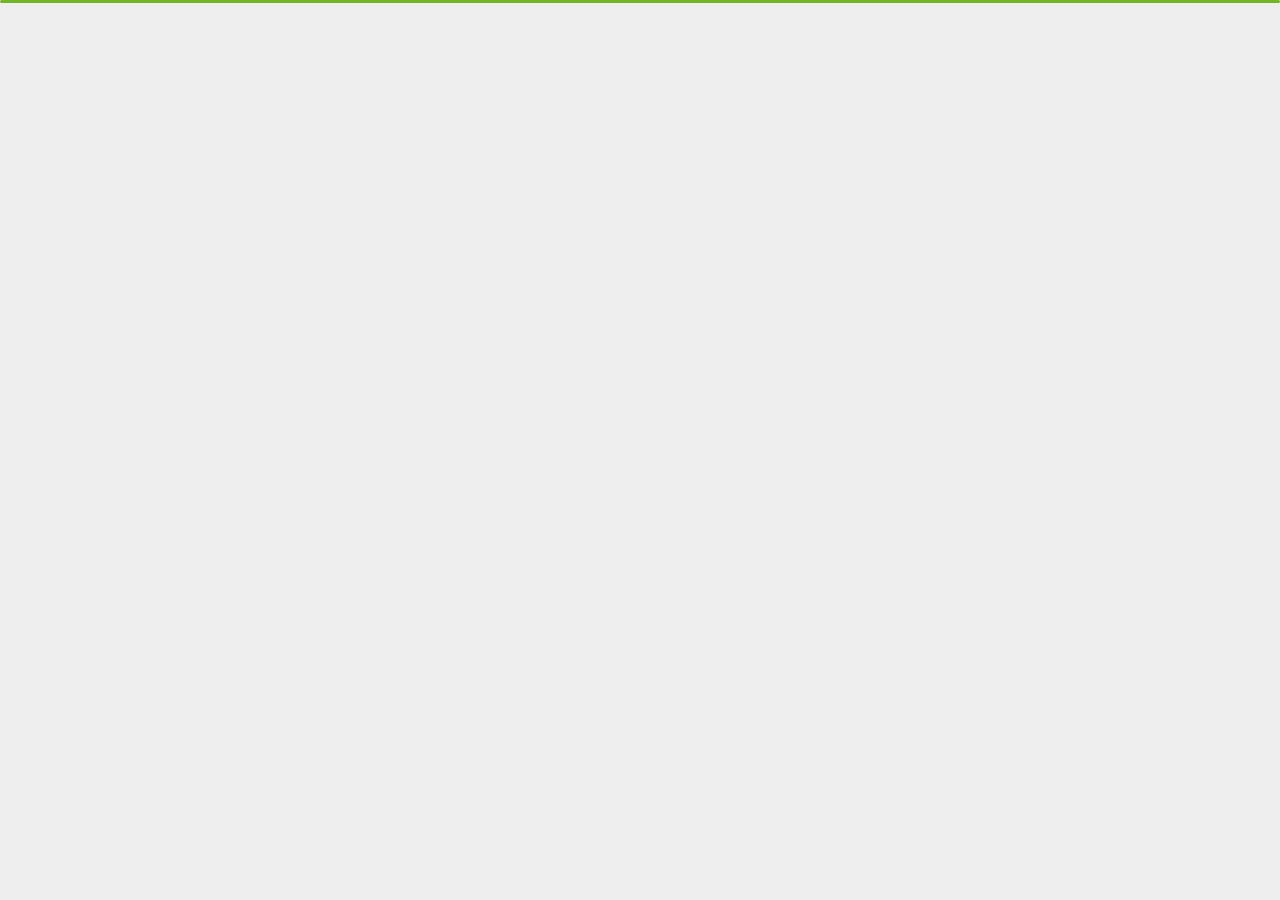
<file: contact.html>
<!DOCTYPE html>
<html lang="en">


<head>
    <meta charset="utf-8">
    <title>Contact - Personal Portfolio</title>
    <meta name="viewport" content="width=device-width, initial-scale=1">

    <!-- Template Google Fonts -->
    <link href="https://fonts.googleapis.com/css?family=Poppins:400,400i,500,500i,600,600i,700,700i,800,800i,900,900i" rel="stylesheet">
    <link href="https://fonts.googleapis.com/css?family=Open+Sans:300,400,400i,600,600i,700" rel="stylesheet">

    <!-- Template CSS Files -->
    <link href="css/bootstrap.min.css" rel="stylesheet">
    <link href="css/preloader.min.css" rel="stylesheet">
    <link href="css/circle.css" rel="stylesheet">
    <link href="css/font-awesome.min.css" rel="stylesheet">
    <link href="css/fm.revealator.jquery.min.css" rel="stylesheet">
    <link href="css/style.css" rel="stylesheet">

    <!-- CSS Skin File -->
    <link href="css/skins/green.css" rel="stylesheet">

    <!-- Live Style Switcher - demo only -->
    <link rel="alternate stylesheet" type="text/css" title="blue" href="css/skins/blue.css" />
    <link rel="alternate stylesheet" type="text/css" title="green" href="css/skins/green.css" />
    <link rel="alternate stylesheet" type="text/css" title="yellow" href="css/skins/yellow.css" />
    <link rel="alternate stylesheet" type="text/css" title="blueviolet" href="css/skins/blueviolet.css" />
    <link rel="alternate stylesheet" type="text/css" title="goldenrod" href="css/skins/goldenrod.css" />
    <link rel="alternate stylesheet" type="text/css" title="magenta" href="css/skins/magenta.css" />
    <link rel="alternate stylesheet" type="text/css" title="orange" href="css/skins/orange.css" />
    <link rel="alternate stylesheet" type="text/css" title="purple" href="css/skins/purple.css" />
    <link rel="alternate stylesheet" type="text/css" title="red" href="css/skins/red.css" />
    <link rel="alternate stylesheet" type="text/css" title="yellowgreen" href="css/skins/yellowgreen.css" />
    <link rel="stylesheet" type="text/css" href="css/styleswitcher.css" />

    <!-- JS File -->
    <script src="js/modernizr.custom.js"></script>
</head>

<body class="contact light">
<!-- Live Style Switcher Starts - demo only -->
<div id="switcher" class="">
    <div class="content-switcher">
        <h4>STYLE SWITCHER</h4>
        <ul>
            <li>
                <a href="#" onclick="setActiveStyleSheet('purple');" title="purple" class="color"><img src="img/styleswitcher/purple.png" alt="purple"/></a>
            </li>
            <li>
                <a href="#" onclick="setActiveStyleSheet('red');" title="red" class="color"><img src="img/styleswitcher/red.png" alt="red"/></a>
            </li>
            <li>
                <a href="#" onclick="setActiveStyleSheet('blueviolet');" title="blueviolet" class="color"><img src="img/styleswitcher/blueviolet.png" alt="blueviolet"/></a>
            </li>
            <li>
                <a href="#" onclick="setActiveStyleSheet('blue');" title="blue" class="color"><img src="img/styleswitcher/blue.png" alt="blue"/></a>
            </li>
            <li>
                <a href="#" onclick="setActiveStyleSheet('goldenrod');" title="goldenrod" class="color"><img src="img/styleswitcher/goldenrod.png" alt="goldenrod"/></a>
            </li>
            <li>
                <a href="#" onclick="setActiveStyleSheet('magenta');" title="magenta" class="color"><img src="img/styleswitcher/magenta.png" alt="magenta"/></a>
            </li>
            <li>
                <a href="#" onclick="setActiveStyleSheet('yellowgreen');" title="yellowgreen" class="color"><img src="img/styleswitcher/yellowgreen.png" alt="yellowgreen"/></a>
            </li>
            <li>
                <a href="#" onclick="setActiveStyleSheet('orange');" title="orange" class="color"><img src="img/styleswitcher/orange.png" alt="orange"/></a>
            </li>
            <li>
                <a href="#" onclick="setActiveStyleSheet('green');" title="green" class="color"><img src="img/styleswitcher/green.png" alt="green"/></a>
            </li>
            <li>
                <a href="#" onclick="setActiveStyleSheet('yellow');" title="yellow" class="color"><img src="img/styleswitcher/yellow.png" alt="yellow"/></a>
            </li>
        </ul>

        <div id="hideSwitcher">&times;</div>
    </div>
</div>
<div id="showSwitcher" class="styleSecondColor"><i class="fa fa-cog fa-spin"></i></div>
<!-- Live Style Switcher Ends - demo only -->
<!-- Header Starts -->
<header class="header" id="navbar-collapse-toggle">
    <!-- Fixed Navigation Starts -->
    <ul class="icon-menu d-none d-lg-block revealator-slideup revealator-once revealator-delay1">
        <li class="icon-box">
            <i class="fa fa-home"></i>
            <a href="index.html">
                <h2>Home</h2>
            </a>
        </li>
        <li class="icon-box">
            <i class="fa fa-user"></i>
            <a href="about.html">
                <h2>About</h2>
            </a>
        </li>
        <li class="icon-box">
            <i class="fa fa-briefcase"></i>
            <a href="portfolio.html">
                <h2>Portfolio</h2>
            </a>
        </li>
        <li class="icon-box active">
            <i class="fa fa-envelope-open"></i>
            <a href="contact.html">
                <h2>Contact</h2>
            </a>
        </li>
        <li class="icon-box">
            <i class="fa fa-comments"></i>
            <a href="blog.html">
                <h2>Blog</h2>
            </a>
        </li>
    </ul>
    <!-- Fixed Navigation Ends -->
    <!-- Mobile Menu Starts -->
    <nav role="navigation" class="d-block d-lg-none">
        <div id="menuToggle">
            <input type="checkbox" />
            <span></span>
            <span></span>
            <span></span>
            <ul class="list-unstyled" id="menu">
                <li><a href="index.html"><i class="fa fa-home"></i><span>Home</span></a></li>
                <li><a href="about.html"><i class="fa fa-user"></i><span>About</span></a></li>
                <li><a href="portfolio.html"><i class="fa fa-folder-open"></i><span>Portfolio</span></a></li>
                <li class="active"><a href="contact.html"><i class="fa fa-envelope-open"></i><span>Contact</span></a></li>
                <li><a href="blog.html"><i class="fa fa-comments"></i><span>Blog</span></a></li>
            </ul>
        </div>
    </nav>
    <!-- Mobile Menu Ends -->
</header>
<!-- Header Ends -->
<!-- Page Title Starts -->
<section class="title-section text-left text-sm-center revealator-slideup revealator-once revealator-delay1">
    <h1>get in <span>touch</span></h1>
    <span class="title-bg">contact</span>
</section>
<!-- Page Title Ends -->
<!-- Main Content Starts -->
<section class="main-content revealator-slideup revealator-once revealator-delay1">
    <div class="container">
        <div class="row">
            <!-- Left Side Starts -->
            <div class="col-12 col-lg-4">
                <h3 class="text-uppercase custom-title mb-0 ft-wt-600 pb-3">Get In Touch</h3>
                <p class="open-sans-font mb-3"></p>
                <p class="open-sans-font custom-span-contact position-relative">
                    <i class="fa fa-envelope-open position-absolute"></i>
                    <span class="d-block">mail me</span>marellaharish9@gmail.com
                </p>
                <p class="open-sans-font custom-span-contact position-relative">
                    <i class="fa fa-phone-square position-absolute"></i>
                    <span class="d-block">call me</span>+91 9848173866
                </p>
                <ul class="social list-unstyled pt-1 mb-5">
                    <li class="facebook"><a title="GitHub" href="https://github.com/marellaharish" target="_blank"><i class="fa fa-github"></i></a>
                    </li>
                    <li class="twitter"><a title="instagram" href="https://www.instagram.com/_harish.26_/" target="_blank"><i class="fa fa-instagram"></i></a>
                    </li>
                    <li class="youtube"><a title="Twitter" href="https://twitter.com/HarishMarella2" target="_blank"><i class="fa fa-twitter"></i></a>
                    </li>
                    <li class="dribbble"><a title="Facebook" href="https://www.facebook.com/harish.marella.1/" target="_blank"><i class="fa fa-facebook-f"></i></a>
                    </li>
                </ul>
            </div>
            <!-- Left Side Ends -->
            <!-- Contact Form Starts -->
            <div class="col-12 col-lg-8">
                <form class="contactform" method="post" action="">
                    <div class="contactform">
                        <div class="row">
                            <div class="col-12 col-md-4">
                                <input type="text" name="name" placeholder="YOUR NAME">
                            </div>
                            <div class="col-12 col-md-4">
                                <input type="email" name="email" placeholder="YOUR EMAIL">
                            </div>
                            <div class="col-12 col-md-4">
                                <input type="text" name="subject" placeholder="YOUR SUBJECT">
                            </div>
                            <div class="col-12">
                                <textarea name="message" placeholder="YOUR MESSAGE"></textarea>
                                <button type="submit" class="btn btn-contact">Send Message</button>
                            </div>
                            <div class="col-12 form-message">
                                <span class="output_message text-center font-weight-600 text-uppercase"></span>
                            </div>
                        </div>
                    </div>
                </form>
            </div>
            <!-- Contact Form Ends -->
        </div>
    </div>

</section>
<!-- Template JS Files -->
<script src="js/jquery-3.5.0.min.js"></script>
<script src="js/styleswitcher.js"></script>
<script src="js/preloader.min.js"></script>
<script src="js/fm.revealator.jquery.min.js"></script>
<script src="js/imagesloaded.pkgd.min.js"></script>
<script src="js/masonry.pkgd.min.js"></script>
<script src="js/classie.js"></script>
<script src="js/cbpGridGallery.js"></script>
<script src="js/jquery.hoverdir.js"></script>
<script src="js/popper.min.js"></script>
<script src="js/bootstrap.js"></script>
<script src="js/custom.js"></script>

</body>


</html>
</file>
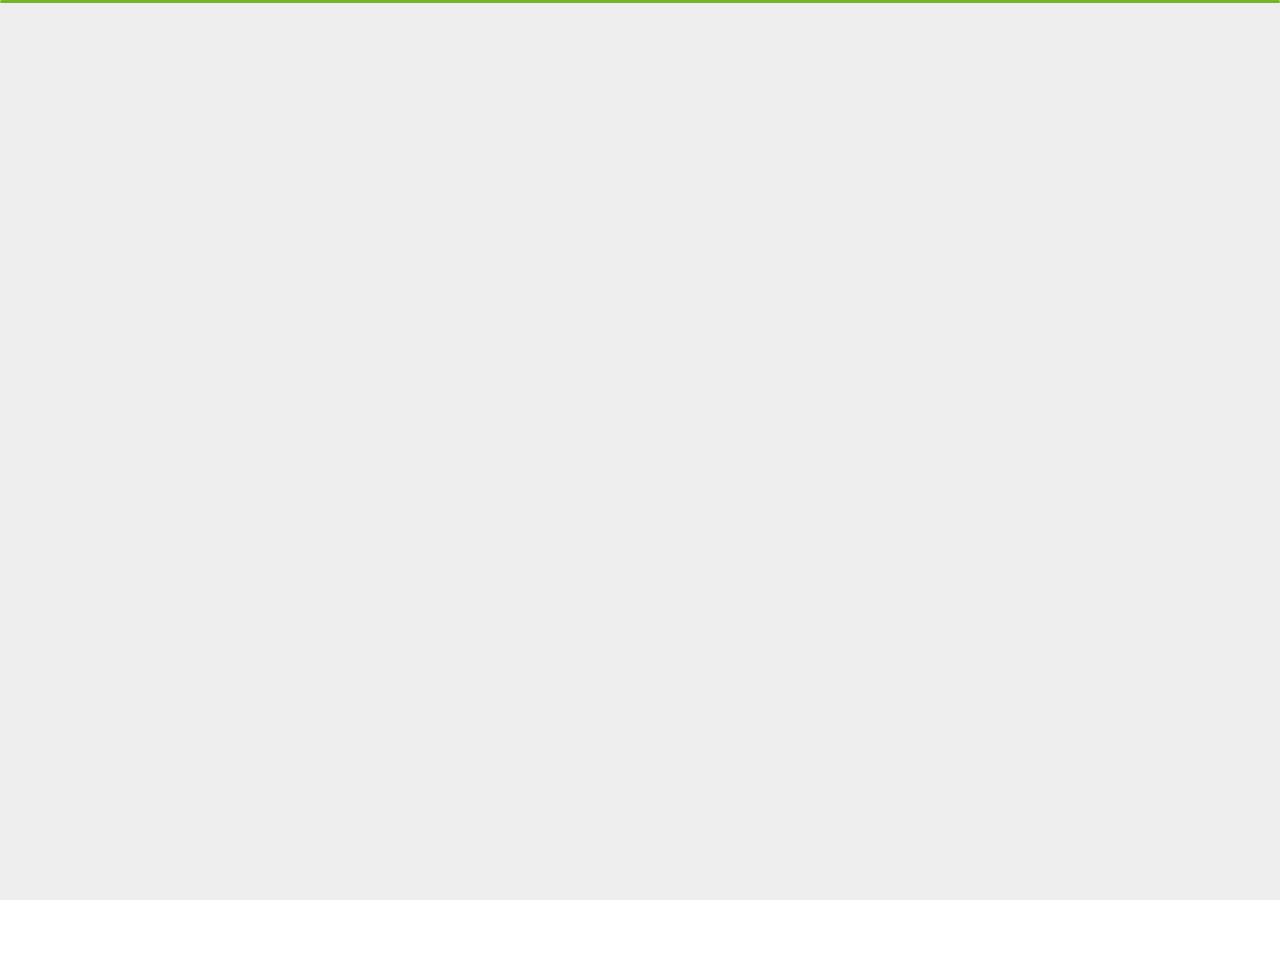
<file: portfolio.html>
<!DOCTYPE html>
<html lang="en">


<head>
    <meta charset="utf-8">
    <title>Portfolio - Personal Portfolio</title>
    <meta name="viewport" content="width=device-width, initial-scale=1">
    <!-- Template Google Fonts -->
    <link href="https://fonts.googleapis.com/css?family=Poppins:400,400i,500,500i,600,600i,700,700i,800,800i,900,900i" rel="stylesheet">
    <link href="https://fonts.googleapis.com/css?family=Open+Sans:300,400,400i,600,600i,700" rel="stylesheet">

    <!-- Template CSS Files -->
    <link href="css/bootstrap.min.css" rel="stylesheet">
    <link href="css/preloader.min.css" rel="stylesheet">
    <link href="css/circle.css" rel="stylesheet">
    <link href="css/font-awesome.min.css" rel="stylesheet">
    <link href="css/fm.revealator.jquery.min.css" rel="stylesheet">
    <link href="css/style.css" rel="stylesheet">

    <!-- CSS Skin File -->
    <link href="css/skins/green.css" rel="stylesheet">

    <!-- Live Style Switcher - demo only -->
    <link rel="alternate stylesheet" type="text/css" title="blue" href="css/skins/blue.css" />
    <link rel="alternate stylesheet" type="text/css" title="green" href="css/skins/green.css" />
    <link rel="alternate stylesheet" type="text/css" title="yellow" href="css/skins/yellow.css" />
    <link rel="alternate stylesheet" type="text/css" title="blueviolet" href="css/skins/blueviolet.css" />
    <link rel="alternate stylesheet" type="text/css" title="goldenrod" href="css/skins/goldenrod.css" />
    <link rel="alternate stylesheet" type="text/css" title="magenta" href="css/skins/magenta.css" />
    <link rel="alternate stylesheet" type="text/css" title="orange" href="css/skins/orange.css" />
    <link rel="alternate stylesheet" type="text/css" title="purple" href="css/skins/purple.css" />
    <link rel="alternate stylesheet" type="text/css" title="red" href="css/skins/red.css" />
    <link rel="alternate stylesheet" type="text/css" title="yellowgreen" href="css/skins/yellowgreen.css" />
    <link rel="stylesheet" type="text/css" href="css/styleswitcher.css" />

    <!-- JS File -->
    <script src="js/modernizr.custom.js"></script>
</head>

<body class="portfolio light">
<!-- Live Style Switcher Starts - demo only -->
<div id="switcher" class="">
    <div class="content-switcher">
        <h4>STYLE SWITCHER</h4>
        <ul>
            <li>
                <a href="#" onclick="setActiveStyleSheet('purple');" title="purple" class="color"><img src="img/styleswitcher/purple.png" alt="purple"/></a>
            </li>
            <li>
                <a href="#" onclick="setActiveStyleSheet('red');" title="red" class="color"><img src="img/styleswitcher/red.png" alt="red"/></a>
            </li>
            <li>
                <a href="#" onclick="setActiveStyleSheet('blueviolet');" title="blueviolet" class="color"><img src="img/styleswitcher/blueviolet.png" alt="blueviolet"/></a>
            </li>
            <li>
                <a href="#" onclick="setActiveStyleSheet('blue');" title="blue" class="color"><img src="img/styleswitcher/blue.png" alt="blue"/></a>
            </li>
            <li>
                <a href="#" onclick="setActiveStyleSheet('goldenrod');" title="goldenrod" class="color"><img src="img/styleswitcher/goldenrod.png" alt="goldenrod"/></a>
            </li>
            <li>
                <a href="#" onclick="setActiveStyleSheet('magenta');" title="magenta" class="color"><img src="img/styleswitcher/magenta.png" alt="magenta"/></a>
            </li>
            <li>
                <a href="#" onclick="setActiveStyleSheet('yellowgreen');" title="yellowgreen" class="color"><img src="img/styleswitcher/yellowgreen.png" alt="yellowgreen"/></a>
            </li>
            <li>
                <a href="#" onclick="setActiveStyleSheet('orange');" title="orange" class="color"><img src="img/styleswitcher/orange.png" alt="orange"/></a>
            </li>
            <li>
                <a href="#" onclick="setActiveStyleSheet('green');" title="green" class="color"><img src="img/styleswitcher/green.png" alt="green"/></a>
            </li>
            <li>
                <a href="#" onclick="setActiveStyleSheet('yellow');" title="yellow" class="color"><img src="img/styleswitcher/yellow.png" alt="yellow"/></a>
            </li>
        </ul>

        <div id="hideSwitcher">&times;</div>
    </div>
</div>
<div id="showSwitcher" class="styleSecondColor"><i class="fa fa-cog fa-spin"></i></div>
<!-- Live Style Switcher Ends - demo only -->
<!-- Header Starts -->
<header class="header" id="navbar-collapse-toggle">
    <!-- Fixed Navigation Starts -->
    <ul class="icon-menu d-none d-lg-block revealator-slideup revealator-once revealator-delay1">
        <li class="icon-box">
            <i class="fa fa-home"></i>
            <a href="index.html">
                <h2>Home</h2>
            </a>
        </li>
        <li class="icon-box">
            <i class="fa fa-user"></i>
            <a href="about.html">
                <h2>About</h2>
            </a>
        </li>
        <li class="icon-box active">
            <i class="fa fa-briefcase"></i>
            <a href="portfolio.html">
                <h2>Portfolio</h2>
            </a>
        </li>
        <li class="icon-box">
            <i class="fa fa-envelope-open"></i>
            <a href="contact.html">
                <h2>Contact</h2>
            </a>
        </li>
        <li class="icon-box">
            <i class="fa fa-comments"></i>
            <a href="blog.html">
                <h2>Blog</h2>
            </a>
        </li>
    </ul>
    <!-- Fixed Navigation Ends -->
    <!-- Mobile Menu Starts -->
    <nav role="navigation" class="d-block d-lg-none">
        <div id="menuToggle">
            <input type="checkbox" />
            <span></span>
            <span></span>
            <span></span>
            <ul class="list-unstyled" id="menu">
                <li><a href="index.html"><i class="fa fa-home"></i><span>Home</span></a></li>
                <li><a href="about.html"><i class="fa fa-user"></i><span>About</span></a></li>
                <li class="active"><a href="portfolio.html"><i class="fa fa-folder-open"></i><span>Portfolio</span></a></li>
                <li><a href="contact.html"><i class="fa fa-envelope-open"></i><span>Contact</span></a></li>
                <li><a href="blog.html"><i class="fa fa-comments"></i><span>Blog</span></a></li>
            </ul>
        </div>
    </nav>
    <!-- Mobile Menu Ends -->
</header>
<!-- Header Ends -->
<!-- Page Title Starts -->
<section class="title-section text-left text-sm-center revealator-slideup revealator-once revealator-delay1">
    <h1>my <span>portfolio</span></h1>
    <span class="title-bg">works</span>
</section>
<!-- Page Title Ends -->
<!-- Main Content Starts -->
<section class="main-content text-center revealator-slideup revealator-once revealator-delay1">
    <div id="grid-gallery" class="container grid-gallery">
        <!-- Portfolio Grid Starts -->
        <section class="grid-wrap">
            <ul class="row grid">
                <!-- Portfolio Item Starts -->
                <li>
                    <figure>
                        <img src="img/projects/p1.jpeg" alt="Portfolio Image" />
                        <div><span>Responsive watches website</span></div>
                    </figure>
                </li>
                <!-- Portfolio Item Ends -->
                <!-- Portfolio Item Starts -->
                <li>
                    <figure>
                        <img src="img/projects/p2.jpg" alt="Portfolio Image" />
                        <div><span>Travel Web Project</span></div>
                    </figure>
                </li>
                <!-- Portfolio Item Ends -->
                <!-- Portfolio Item Starts -->
                <li>
                    <figure>
                        <img src="img/projects/p3.jpg" alt="Portfolio Image" />
                        <div><span>Food Website Project</span></div>
                    </figure>
                </li>
                <!-- Portfolio Item Ends -->
                <!-- Portfolio Item Starts -->
                <li>
                    <figure>
                        <img src="img/projects/p4.jpg" alt="Portfolio Image" />
                        <div><span>Play Station Website</span></div>
                    </figure>
                </li>
                <!-- Portfolio Item Ends -->
                <!-- Portfolio Item Starts -->
                <li>
                    <figure>
                        <img src="img/projects/p5.jpg" alt="Portfolio Image" />
                        <div><span>College Website Project</span></div>
                    </figure>
                </li>
                <!-- Portfolio Item Ends -->
                <!-- Portfolio Item Starts -->
                <li>
                    <figure>
                        <img src="img/projects/p6.jpg" alt="Portfolio Image" />
                        <div><span>Starbucks Website Project</span></div>
                    </figure>
                </li>
                <!-- Portfolio Item Ends -->
                <!-- Portfolio Item Starts -->
                <li>
                    <figure>
                        <img src="img/projects/p7.jpg" alt="Portfolio Image" />
                        <div><span>Astro Blob</span></div>
                    </figure>
                </li>
                <!-- Portfolio Item Ends -->
                                <!-- Portfolio Item Starts -->
                <li>
                    <figure>
                        <img src="img/projects/p8.jpg" alt="Portfolio Image" />
                        <div><span>Fruit Delight</span></div>
                    </figure>
                </li>
                <!-- Portfolio Item Ends -->
                                <!-- Portfolio Item Starts -->
                <li>
                    <figure>
                        <img src="img/projects/p9.jpg" alt="Portfolio Image" />
                        <div><span>Library Management System</span></div>
                    </figure>
                </li>
                <!-- Portfolio Item Ends -->
            </ul>
        </section>
        <!-- Portfolio Grid Ends -->
        <!-- Portfolio Details Starts -->
        <section class="slideshow">
            <ul>
                <!-- Portfolio Item Detail Starts -->
                <li>
                    <figure>
                        <!-- Project Details Starts -->
                        <figcaption>
                            <h3>Responsive watches website</h3>
                            <div class="row open-sans-font">
                                <div class="col-12 col-sm-6 mb-2">
                                    <i class="fa fa-file-text-o pr-2"></i><span class="project-label">Project </span>: <span class="ft-wt-600 uppercase">Website</span>
                                </div>
                                <div class="col-12 col-sm-6 mb-2">
                                    <i class="fa fa-user-o pr-2"></i><span class="project-label">Done By </span>: <span class="ft-wt-600 uppercase">Self</span>
                                </div>
                                <div class="col-12 col-sm-6 mb-2">
                                    <i class="fa fa-code pr-2"></i><span class="project-label">Based on </span>: <span class="ft-wt-600 uppercase">HTML, CSS, Javascript</span>
                                </div>
                                <div class="col-6 mb-2">
                                    <i class="fa fa-external-link pr-2"></i><span class="project-label">Preview </span>: <span class="ft-wt-600 uppercase"><a href="https://marellaharish.github.io/watches/" target="_blank">Click to Visit</a></span>
                                </div>
                            </div>
                        </figcaption>
                        <!-- Project Details Ends -->
                        <!-- Main Project Content Starts -->
                        <img src="img/projects/p1.jpeg" alt="Portfolio Image" />
                        <!-- Main Project Content Ends -->
                    </figure>
                </li>
                <!-- Portfolio Item Detail Ends -->
                <!-- Portfolio Item Detail Starts -->
                <li>
                    <figure>
                        <!-- Project Details Starts -->
                        <figcaption>
                            <h3> Travel Web Project</h3>
                            <div class="row open-sans-font">
                                <div class="col-6 mb-2">
                                    <i class="fa fa-file-text-o pr-2"></i><span class="project-label">Travel Web Project </span>: <span class="ft-wt-600 uppercase">Website</span>
                                </div>
                                <div class="col-6 mb-2">
                                    <i class="fa fa-user-o pr-2"></i><span class="project-label">Done By </span>: <span class="ft-wt-600 uppercase">Self</span>
                                </div>
                                <div class="col-6 mb-2">
                                    <i class="fa fa-code pr-2"></i><span class="project-label">Languages </span>: <span class="ft-wt-600 uppercase">HTML, CSS, JS</span>
                                </div>
                                <div class="col-6 mb-2">
                                    <i class="fa fa-external-link pr-2"></i><span class="project-label">Preview </span>: <span class="ft-wt-600 uppercase"><a href="https://marellaharish.github.io/travel-mate/" target="_blank">Click To Visit</a></span>
                                </div>
                            </div>
                        </figcaption>
                        <!-- Project Details Ends -->
                        <!-- Main Project Content Starts -->
                        <div class="videocontainer">
                            <img src="img/projects/p2.jpg" alt="Portfolio Image" />
                        </div>
                        <!-- Main Project Content Ends -->
                    </figure>
                </li>
                <!-- Portfolio Item Detail Ends -->
                <!-- Portfolio Item Detail Starts -->
                <li>
                    <figure>
                        <!-- Project Details Starts -->
                        <figcaption>
                            <h3>Play Station Website</h3>
                            <div class="row open-sans-font">
                                <div class="col-6 mb-2">
                                    <i class="fa fa-file-text-o pr-2"></i><span class="project-label">Project </span>: <span class="ft-wt-600 uppercase">Website</span>
                                </div>
                                <div class="col-6 mb-2">
                                    <i class="fa fa-user-o pr-2"></i><span class="project-label">Done By </span>: <span class="ft-wt-600 uppercase">Self</span>
                                </div>
                                <div class="col-6 mb-2">
                                    <i class="fa fa-code pr-2"></i><span class="project-label">Languages </span>: <span class="ft-wt-600 uppercase">HTML, CSS, Javascript</span>
                                </div>
                                <div class="col-6 mb-2">
                                    <i class="fa fa-external-link pr-2"></i><span class="project-label">Preview </span>: <span class="ft-wt-600 uppercase"><a href="https://marellaharish.github.io/playstation/" target="_blank">Click To Visit</a></span>
                                </div>
                            </div>
                        </figcaption>
                        <!-- Project Details Ends -->
                        <!-- Main Project Content Starts -->
                        <div class="videocontainer">
                            <img src="img/projects/p3.jpg" alt="Portfolio Image" />
                        </div>
                        <!-- Main Project Content Ends -->
                    </figure>
                </li>
                <!-- Portfolio Item Detail Ends -->
                <!-- Portfolio Item Detail Starts -->
                <li>
                    <figure>
                        <!-- Project Details Starts -->
                        <figcaption>
                            <h3>portfolio Website</h3>
                            <div class="row open-sans-font">
                                <div class="col-6 mb-2">
                                    <i class="fa fa-file-text-o pr-2"></i><span class="project-label">Project </span>: <span class="ft-wt-600 uppercase">Website</span>
                                </div>
                                <div class="col-6 mb-2">
                                    <i class="fa fa-user-o pr-2"></i><span class="project-label">Done By </span>: <span class="ft-wt-600 uppercase">Self</span>
                                </div>
                                <div class="col-6 mb-2">
                                    <i class="fa fa-code pr-2"></i><span class="project-label">Languages </span>: <span class="ft-wt-600 uppercase">HTML, CSS, Javascript</span>
                                </div>
                                <div class="col-6 mb-2">
                                    <i class="fa fa-external-link pr-2"></i><span class="project-label">Preview </span>: <span class="ft-wt-600 uppercase"><a href="https://marellaharish.github.io/portfolio/" target="_blank">Click to Visit</a></span>
                                </div>
                            </div>
                        </figcaption>
                        <!-- Project Details Ends -->
                        <!-- Main Project Content Starts -->
                        <div class="videocontainer">
                            <img src="img/projects/p4.jpg" alt="Portfolio Image" />
                        </div>
                        <!-- Main Project Content Ends -->
                    </figure>
                </li>
                <!-- Portfolio Item Detail Ends -->
                <!-- Portfolio Item Detail Starts -->
                <li>
                    <figure>
                        <!-- Project Details Starts -->
                        <figcaption>
                            <h3>College Website</h3>
                            <div class="row open-sans-font">
                                <div class="col-6 mb-2">
                                    <i class="fa fa-file-text-o pr-2"></i><span class="project-label">Project </span>: <span class="ft-wt-600 uppercase">Website</span>
                                </div>
                                <div class="col-6 mb-2">
                                    <i class="fa fa-user-o pr-2"></i><span class="project-label">Done By </span>: <span class="ft-wt-600 uppercase">Self</span>
                                </div>
                                <div class="col-6 mb-2">
                                    <i class="fa fa-code pr-2"></i><span class="project-label">Languages </span>: <span class="ft-wt-600 uppercase">HTML, CSS, Javascript</span>
                                </div>
                                <div class="col-6 mb-2">
                                    <i class="fa fa-external-link pr-2"></i><span class="project-label">Preview </span>: <span class="ft-wt-600 uppercase"><a href="https://marellaharish.github.io/sarathi-collage/" target="_blank">Click To Visit</a></span>
                                </div>
                            </div>
                        </figcaption>
                        <!-- Project Details Ends -->
                        <!-- Main Project Content Starts -->
                        <img src="img/projects/p5.jpg" alt="Portfolio Image" />
                        <!-- Main Project Content Ends -->
                    </figure>
                </li>
                <!-- Portfolio Item Detail Ends -->
                <!-- Portfolio Item Detail Starts -->
                <li>
                    <figure>
                        <!-- Project Details Starts -->
                        <figcaption>
                            <h3>Starbucks Website Project</h3>
                            <div class="row open-sans-font">
                                <div class="col-6 mb-2">
                                    <i class="fa fa-file-text-o pr-2"></i><span class="project-label">Project </span>: <span class="ft-wt-600 uppercase">Website <sup>--Only on Desktops</sup></span>
                                </div>
                                <div class="col-6 mb-2">
                                    <i class="fa fa-user-o pr-2"></i><span class="project-label">Done By </span>: <span class="ft-wt-600 uppercase">Self</span>
                                </div>
                                <div class="col-6 mb-2">
                                    <i class="fa fa-code pr-2"></i><span class="project-label">Languages </span>: <span class="ft-wt-600 uppercase">HTML, CSS, Javascript</span>
                                </div>
                                <div class="col-6 mb-2">
                                    <i class="fa fa-external-link pr-2"></i><span class="project-label">Preview </span>: <span class="ft-wt-600 uppercase"><a href="https://marellaharish.github.io/starbucks/" target="_blank">Click To Visit</a></span>
                                </div>
                            </div>
                        </figcaption>
                        <!-- Project Details Ends -->
                        <!-- Main Project Content Starts -->
                        <img src="img/projects/p6.jpg" alt="Portfolio Image" />
                        <!-- Main Project Content Ends -->
                    </figure>
                </li>
                <!-- Portfolio Item Detail Ends -->
                                <!-- Portfolio Item Detail Starts -->
                                <li>
                                    <figure>
                                        <!-- Project Details Starts -->
                                        <figcaption>
                                            <h3>Astro Blob</h3>
                                            <div class="row open-sans-font">
                                                <div class="col-6 mb-2">
                                                    <i class="fa fa-file-text-o pr-2"></i><span class="project-label">Project </span>: <span class="ft-wt-600 uppercase">Website</span>
                                                </div>
                                                <div class="col-6 mb-2">
                                                    <i class="fa fa-user-o pr-2"></i><span class="project-label">Done By </span>: <span class="ft-wt-600 uppercase">Self</span>
                                                </div>
                                                <div class="col-6 mb-2">
                                                    <i class="fa fa-code pr-2"></i><span class="project-label">Languages </span>: <span class="ft-wt-600 uppercase">HTML, CSS, Javascript</span>
                                                </div>
                                                <div class="col-6 mb-2">
                                                    <i class="fa fa-external-link pr-2"></i><span class="project-label">Preview </span>: <span class="ft-wt-600 uppercase"><a href="#" target="_blank">Hosting Soon</a></span>
                                                </div>
                                            </div>
                                        </figcaption>
                                        <!-- Project Details Ends -->
                                        <!-- Main Project Content Starts -->
                                        <img src="img/projects/p7.jpg" alt="Portfolio Image" />
                                        <!-- Main Project Content Ends -->
                                    </figure>
                                </li>
                                <!-- Portfolio Item Detail Ends -->
                                <!-- Portfolio Item Detail Starts -->
                <li>
                    <figure>
                        <!-- Project Details Starts -->
                        <figcaption>
                            <h3>Fruit Delight</h3>
                            <div class="row open-sans-font">
                                <div class="col-6 mb-2">
                                    <i class="fa fa-file-text-o pr-2"></i><span class="project-label">Project </span>: <span class="ft-wt-600 uppercase">Website</span>
                                </div>
                                <div class="col-6 mb-2">
                                    <i class="fa fa-user-o pr-2"></i><span class="project-label">Done By </span>: <span class="ft-wt-600 uppercase">Self</span>
                                </div>
                                <div class="col-6 mb-2">
                                    <i class="fa fa-code pr-2"></i><span class="project-label">Languages </span>: <span class="ft-wt-600 uppercase">HTML, CSS, Javascript</span>
                                </div>
                            </div>
                        </figcaption>
                        <!-- Project Details Ends -->
                        <!-- Main Project Content Starts -->
                        <img src="img/projects/p8.jpg" alt="Portfolio Image" />
                        <!-- Main Project Content Ends -->
                    </figure>
                </li>
                <!-- Portfolio Item Detail Ends -->
                                <!-- Portfolio Item Detail Starts -->
                                <li>
                                    <figure>
                                        <!-- Project Details Starts -->
                                        <figcaption>
                                            <h3>Library Management System</h3>
                                            <div class="row open-sans-font">
                                                <div class="col-6 mb-2">
                                                    <i class="fa fa-file-text-o pr-2"></i><span class="project-label">Project </span>: <span class="ft-wt-600 uppercase">Website</span>
                                                </div>
                                                <div class="col-6 mb-2">
                                                    <i class="fa fa-user-o pr-2"></i><span class="project-label">Done By </span>: <span class="ft-wt-600 uppercase">Self</span>
                                                </div>
                                                <div class="col-6 mb-2">
                                                    <i class="fa fa-code pr-2"></i><span class="project-label">Languages </span>: <span class="ft-wt-600 uppercase">HTML, CSS, Javascript</span>
                                                </div>
                                            </div>
                                        </figcaption>
                                        <!-- Project Details Ends -->
                                        <!-- Main Project Content Starts -->
                                        <img src="img/projects/p9.jpg" alt="Portfolio Image" />
                                        <!-- Main Project Content Ends -->
                                    </figure>
                                </li>
                                <!-- Portfolio Item Detail Ends -->
            </ul>
            <!-- Portfolio Navigation Starts -->
            <nav>
                <span class="icon nav-prev"><img src="img/projects/navigation/left-arrow-light.png" alt="previous"></span>
                <span class="icon nav-next"><img src="img/projects/navigation/right-arrow-light.png" alt="next"></span>
                <span class="nav-close"><img src="img/projects/navigation/close-button-light.png" alt="close"> </span>
            </nav>
            <!-- Portfolio Navigation Ends -->
        </section>
    </div>
</section>
<!-- Main Content Ends -->

<!-- Template JS Files -->
<script src="js/jquery-3.5.0.min.js"></script>
<script src="js/styleswitcher.js"></script>
<script src="js/preloader.min.js"></script>
<script src="js/fm.revealator.jquery.min.js"></script>
<script src="js/imagesloaded.pkgd.min.js"></script>
<script src="js/masonry.pkgd.min.js"></script>
<script src="js/classie.js"></script>
<script src="js/cbpGridGallery.js"></script>
<script src="js/jquery.hoverdir.js"></script>
<script src="js/popper.min.js"></script>
<script src="js/bootstrap.js"></script>
<script src="js/custom.js"></script>

</body>
</html>
</file>
<file: css/circle.css>
.rect-auto,
.c100.p51 .slice,
.c100.p52 .slice,
.c100.p53 .slice,
.c100.p54 .slice,
.c100.p55 .slice,
.c100.p56 .slice,
.c100.p57 .slice,
.c100.p58 .slice,
.c100.p59 .slice,
.c100.p60 .slice,
.c100.p61 .slice,
.c100.p62 .slice,
.c100.p63 .slice,
.c100.p64 .slice,
.c100.p65 .slice,
.c100.p66 .slice,
.c100.p67 .slice,
.c100.p68 .slice,
.c100.p69 .slice,
.c100.p70 .slice,
.c100.p71 .slice,
.c100.p72 .slice,
.c100.p73 .slice,
.c100.p74 .slice,
.c100.p75 .slice,
.c100.p76 .slice,
.c100.p77 .slice,
.c100.p78 .slice,
.c100.p79 .slice,
.c100.p80 .slice,
.c100.p81 .slice,
.c100.p82 .slice,
.c100.p83 .slice,
.c100.p84 .slice,
.c100.p85 .slice,
.c100.p86 .slice,
.c100.p87 .slice,
.c100.p88 .slice,
.c100.p89 .slice,
.c100.p90 .slice,
.c100.p91 .slice,
.c100.p92 .slice,
.c100.p93 .slice,
.c100.p94 .slice,
.c100.p95 .slice,
.c100.p96 .slice,
.c100.p97 .slice,
.c100.p98 .slice,
.c100.p99 .slice,
.c100.p100 .slice {
  clip: rect(auto, auto, auto, auto);
}
.pie,
.c100 .bar,
.c100.p51 .fill,
.c100.p52 .fill,
.c100.p53 .fill,
.c100.p54 .fill,
.c100.p55 .fill,
.c100.p56 .fill,
.c100.p57 .fill,
.c100.p58 .fill,
.c100.p59 .fill,
.c100.p60 .fill,
.c100.p61 .fill,
.c100.p62 .fill,
.c100.p63 .fill,
.c100.p64 .fill,
.c100.p65 .fill,
.c100.p66 .fill,
.c100.p67 .fill,
.c100.p68 .fill,
.c100.p69 .fill,
.c100.p70 .fill,
.c100.p71 .fill,
.c100.p72 .fill,
.c100.p73 .fill,
.c100.p74 .fill,
.c100.p75 .fill,
.c100.p76 .fill,
.c100.p77 .fill,
.c100.p78 .fill,
.c100.p79 .fill,
.c100.p80 .fill,
.c100.p81 .fill,
.c100.p82 .fill,
.c100.p83 .fill,
.c100.p84 .fill,
.c100.p85 .fill,
.c100.p86 .fill,
.c100.p87 .fill,
.c100.p88 .fill,
.c100.p89 .fill,
.c100.p90 .fill,
.c100.p91 .fill,
.c100.p92 .fill,
.c100.p93 .fill,
.c100.p94 .fill,
.c100.p95 .fill,
.c100.p96 .fill,
.c100.p97 .fill,
.c100.p98 .fill,
.c100.p99 .fill,
.c100.p100 .fill {
  position: absolute;
  border: 0.08em solid #307bbb;
  width: 0.84em;
  height: 0.84em;
  clip: rect(0em, 0.5em, 1em, 0em);
  border-radius: 50%;
  -webkit-transform: rotate(0deg);
  -moz-transform: rotate(0deg);
  -ms-transform: rotate(0deg);
  -o-transform: rotate(0deg);
  transform: rotate(0deg);
}
.pie-fill,
.c100.p51 .bar:after,
.c100.p51 .fill,
.c100.p52 .bar:after,
.c100.p52 .fill,
.c100.p53 .bar:after,
.c100.p53 .fill,
.c100.p54 .bar:after,
.c100.p54 .fill,
.c100.p55 .bar:after,
.c100.p55 .fill,
.c100.p56 .bar:after,
.c100.p56 .fill,
.c100.p57 .bar:after,
.c100.p57 .fill,
.c100.p58 .bar:after,
.c100.p58 .fill,
.c100.p59 .bar:after,
.c100.p59 .fill,
.c100.p60 .bar:after,
.c100.p60 .fill,
.c100.p61 .bar:after,
.c100.p61 .fill,
.c100.p62 .bar:after,
.c100.p62 .fill,
.c100.p63 .bar:after,
.c100.p63 .fill,
.c100.p64 .bar:after,
.c100.p64 .fill,
.c100.p65 .bar:after,
.c100.p65 .fill,
.c100.p66 .bar:after,
.c100.p66 .fill,
.c100.p67 .bar:after,
.c100.p67 .fill,
.c100.p68 .bar:after,
.c100.p68 .fill,
.c100.p69 .bar:after,
.c100.p69 .fill,
.c100.p70 .bar:after,
.c100.p70 .fill,
.c100.p71 .bar:after,
.c100.p71 .fill,
.c100.p72 .bar:after,
.c100.p72 .fill,
.c100.p73 .bar:after,
.c100.p73 .fill,
.c100.p74 .bar:after,
.c100.p74 .fill,
.c100.p75 .bar:after,
.c100.p75 .fill,
.c100.p76 .bar:after,
.c100.p76 .fill,
.c100.p77 .bar:after,
.c100.p77 .fill,
.c100.p78 .bar:after,
.c100.p78 .fill,
.c100.p79 .bar:after,
.c100.p79 .fill,
.c100.p80 .bar:after,
.c100.p80 .fill,
.c100.p81 .bar:after,
.c100.p81 .fill,
.c100.p82 .bar:after,
.c100.p82 .fill,
.c100.p83 .bar:after,
.c100.p83 .fill,
.c100.p84 .bar:after,
.c100.p84 .fill,
.c100.p85 .bar:after,
.c100.p85 .fill,
.c100.p86 .bar:after,
.c100.p86 .fill,
.c100.p87 .bar:after,
.c100.p87 .fill,
.c100.p88 .bar:after,
.c100.p88 .fill,
.c100.p89 .bar:after,
.c100.p89 .fill,
.c100.p90 .bar:after,
.c100.p90 .fill,
.c100.p91 .bar:after,
.c100.p91 .fill,
.c100.p92 .bar:after,
.c100.p92 .fill,
.c100.p93 .bar:after,
.c100.p93 .fill,
.c100.p94 .bar:after,
.c100.p94 .fill,
.c100.p95 .bar:after,
.c100.p95 .fill,
.c100.p96 .bar:after,
.c100.p96 .fill,
.c100.p97 .bar:after,
.c100.p97 .fill,
.c100.p98 .bar:after,
.c100.p98 .fill,
.c100.p99 .bar:after,
.c100.p99 .fill,
.c100.p100 .bar:after,
.c100.p100 .fill {
  -webkit-transform: rotate(180deg);
  -moz-transform: rotate(180deg);
  -ms-transform: rotate(180deg);
  -o-transform: rotate(180deg);
  transform: rotate(180deg);
}
.c100 {
  position: relative;
  font-size: 120px;
  width: 1em;
  height: 1em;
  border-radius: 50%;
  float: left;
  margin: 0 0.1em 0.1em 0;
  background-color: #cccccc;
}
.c100 *,
.c100 *:before,
.c100 *:after {
  -webkit-box-sizing: content-box;
  -moz-box-sizing: content-box;
  box-sizing: content-box;
}
.c100.center {
  float: none;
  margin: 0 auto;
}
.c100.big {
  font-size: 240px;
}
.c100.small {
  font-size: 80px;
}
.c100 > span {
  position: absolute;
  width: 100%;
  z-index: 1;
  left: 0;
  top: 0;
  width: 5em;
  line-height: 5em;
  font-size: 0.2em;
  color: #cccccc;
  display: block;
  text-align: center;
  white-space: nowrap;
  -webkit-transition-property: all;
  -moz-transition-property: all;
  -o-transition-property: all;
  transition-property: all;
  -webkit-transition-duration: 0.2s;
  -moz-transition-duration: 0.2s;
  -o-transition-duration: 0.2s;
  transition-duration: 0.2s;
  -webkit-transition-timing-function: ease-out;
  -moz-transition-timing-function: ease-out;
  -o-transition-timing-function: ease-out;
  transition-timing-function: ease-out;
}
.c100:after {
  position: absolute;
  top: 0.08em;
  left: 0.08em;
  display: block;
  content: " ";
  border-radius: 50%;
  background-color: #f5f5f5;
  width: 0.84em;
  height: 0.84em;
  -webkit-transition-property: all;
  -moz-transition-property: all;
  -o-transition-property: all;
  transition-property: all;
  -webkit-transition-duration: 0.2s;
  -moz-transition-duration: 0.2s;
  -o-transition-duration: 0.2s;
  transition-duration: 0.2s;
  -webkit-transition-timing-function: ease-in;
  -moz-transition-timing-function: ease-in;
  -o-transition-timing-function: ease-in;
  transition-timing-function: ease-in;
}
.c100 .slice {
  position: absolute;
  width: 1em;
  height: 1em;
  clip: rect(0em, 1em, 1em, 0.5em);
}
.c100.p1 .bar {
  -webkit-transform: rotate(3.6deg);
  -moz-transform: rotate(3.6deg);
  -ms-transform: rotate(3.6deg);
  -o-transform: rotate(3.6deg);
  transform: rotate(3.6deg);
}
.c100.p2 .bar {
  -webkit-transform: rotate(7.2deg);
  -moz-transform: rotate(7.2deg);
  -ms-transform: rotate(7.2deg);
  -o-transform: rotate(7.2deg);
  transform: rotate(7.2deg);
}
.c100.p3 .bar {
  -webkit-transform: rotate(10.8deg);
  -moz-transform: rotate(10.8deg);
  -ms-transform: rotate(10.8deg);
  -o-transform: rotate(10.8deg);
  transform: rotate(10.8deg);
}
.c100.p4 .bar {
  -webkit-transform: rotate(14.4deg);
  -moz-transform: rotate(14.4deg);
  -ms-transform: rotate(14.4deg);
  -o-transform: rotate(14.4deg);
  transform: rotate(14.4deg);
}
.c100.p5 .bar {
  -webkit-transform: rotate(18deg);
  -moz-transform: rotate(18deg);
  -ms-transform: rotate(18deg);
  -o-transform: rotate(18deg);
  transform: rotate(18deg);
}
.c100.p6 .bar {
  -webkit-transform: rotate(21.6deg);
  -moz-transform: rotate(21.6deg);
  -ms-transform: rotate(21.6deg);
  -o-transform: rotate(21.6deg);
  transform: rotate(21.6deg);
}
.c100.p7 .bar {
  -webkit-transform: rotate(25.2deg);
  -moz-transform: rotate(25.2deg);
  -ms-transform: rotate(25.2deg);
  -o-transform: rotate(25.2deg);
  transform: rotate(25.2deg);
}
.c100.p8 .bar {
  -webkit-transform: rotate(28.8deg);
  -moz-transform: rotate(28.8deg);
  -ms-transform: rotate(28.8deg);
  -o-transform: rotate(28.8deg);
  transform: rotate(28.8deg);
}
.c100.p9 .bar {
  -webkit-transform: rotate(32.4deg);
  -moz-transform: rotate(32.4deg);
  -ms-transform: rotate(32.4deg);
  -o-transform: rotate(32.4deg);
  transform: rotate(32.4deg);
}
.c100.p10 .bar {
  -webkit-transform: rotate(36deg);
  -moz-transform: rotate(36deg);
  -ms-transform: rotate(36deg);
  -o-transform: rotate(36deg);
  transform: rotate(36deg);
}
.c100.p11 .bar {
  -webkit-transform: rotate(39.6deg);
  -moz-transform: rotate(39.6deg);
  -ms-transform: rotate(39.6deg);
  -o-transform: rotate(39.6deg);
  transform: rotate(39.6deg);
}
.c100.p12 .bar {
  -webkit-transform: rotate(43.2deg);
  -moz-transform: rotate(43.2deg);
  -ms-transform: rotate(43.2deg);
  -o-transform: rotate(43.2deg);
  transform: rotate(43.2deg);
}
.c100.p13 .bar {
  -webkit-transform: rotate(46.800000000000004deg);
  -moz-transform: rotate(46.800000000000004deg);
  -ms-transform: rotate(46.800000000000004deg);
  -o-transform: rotate(46.800000000000004deg);
  transform: rotate(46.800000000000004deg);
}
.c100.p14 .bar {
  -webkit-transform: rotate(50.4deg);
  -moz-transform: rotate(50.4deg);
  -ms-transform: rotate(50.4deg);
  -o-transform: rotate(50.4deg);
  transform: rotate(50.4deg);
}
.c100.p15 .bar {
  -webkit-transform: rotate(54deg);
  -moz-transform: rotate(54deg);
  -ms-transform: rotate(54deg);
  -o-transform: rotate(54deg);
  transform: rotate(54deg);
}
.c100.p16 .bar {
  -webkit-transform: rotate(57.6deg);
  -moz-transform: rotate(57.6deg);
  -ms-transform: rotate(57.6deg);
  -o-transform: rotate(57.6deg);
  transform: rotate(57.6deg);
}
.c100.p17 .bar {
  -webkit-transform: rotate(61.2deg);
  -moz-transform: rotate(61.2deg);
  -ms-transform: rotate(61.2deg);
  -o-transform: rotate(61.2deg);
  transform: rotate(61.2deg);
}
.c100.p18 .bar {
  -webkit-transform: rotate(64.8deg);
  -moz-transform: rotate(64.8deg);
  -ms-transform: rotate(64.8deg);
  -o-transform: rotate(64.8deg);
  transform: rotate(64.8deg);
}
.c100.p19 .bar {
  -webkit-transform: rotate(68.4deg);
  -moz-transform: rotate(68.4deg);
  -ms-transform: rotate(68.4deg);
  -o-transform: rotate(68.4deg);
  transform: rotate(68.4deg);
}
.c100.p20 .bar {
  -webkit-transform: rotate(72deg);
  -moz-transform: rotate(72deg);
  -ms-transform: rotate(72deg);
  -o-transform: rotate(72deg);
  transform: rotate(72deg);
}
.c100.p21 .bar {
  -webkit-transform: rotate(75.60000000000001deg);
  -moz-transform: rotate(75.60000000000001deg);
  -ms-transform: rotate(75.60000000000001deg);
  -o-transform: rotate(75.60000000000001deg);
  transform: rotate(75.60000000000001deg);
}
.c100.p22 .bar {
  -webkit-transform: rotate(79.2deg);
  -moz-transform: rotate(79.2deg);
  -ms-transform: rotate(79.2deg);
  -o-transform: rotate(79.2deg);
  transform: rotate(79.2deg);
}
.c100.p23 .bar {
  -webkit-transform: rotate(82.8deg);
  -moz-transform: rotate(82.8deg);
  -ms-transform: rotate(82.8deg);
  -o-transform: rotate(82.8deg);
  transform: rotate(82.8deg);
}
.c100.p24 .bar {
  -webkit-transform: rotate(86.4deg);
  -moz-transform: rotate(86.4deg);
  -ms-transform: rotate(86.4deg);
  -o-transform: rotate(86.4deg);
  transform: rotate(86.4deg);
}
.c100.p25 .bar {
  -webkit-transform: rotate(90deg);
  -moz-transform: rotate(90deg);
  -ms-transform: rotate(90deg);
  -o-transform: rotate(90deg);
  transform: rotate(90deg);
}
.c100.p26 .bar {
  -webkit-transform: rotate(93.60000000000001deg);
  -moz-transform: rotate(93.60000000000001deg);
  -ms-transform: rotate(93.60000000000001deg);
  -o-transform: rotate(93.60000000000001deg);
  transform: rotate(93.60000000000001deg);
}
.c100.p27 .bar {
  -webkit-transform: rotate(97.2deg);
  -moz-transform: rotate(97.2deg);
  -ms-transform: rotate(97.2deg);
  -o-transform: rotate(97.2deg);
  transform: rotate(97.2deg);
}
.c100.p28 .bar {
  -webkit-transform: rotate(100.8deg);
  -moz-transform: rotate(100.8deg);
  -ms-transform: rotate(100.8deg);
  -o-transform: rotate(100.8deg);
  transform: rotate(100.8deg);
}
.c100.p29 .bar {
  -webkit-transform: rotate(104.4deg);
  -moz-transform: rotate(104.4deg);
  -ms-transform: rotate(104.4deg);
  -o-transform: rotate(104.4deg);
  transform: rotate(104.4deg);
}
.c100.p30 .bar {
  -webkit-transform: rotate(108deg);
  -moz-transform: rotate(108deg);
  -ms-transform: rotate(108deg);
  -o-transform: rotate(108deg);
  transform: rotate(108deg);
}
.c100.p31 .bar {
  -webkit-transform: rotate(111.60000000000001deg);
  -moz-transform: rotate(111.60000000000001deg);
  -ms-transform: rotate(111.60000000000001deg);
  -o-transform: rotate(111.60000000000001deg);
  transform: rotate(111.60000000000001deg);
}
.c100.p32 .bar {
  -webkit-transform: rotate(115.2deg);
  -moz-transform: rotate(115.2deg);
  -ms-transform: rotate(115.2deg);
  -o-transform: rotate(115.2deg);
  transform: rotate(115.2deg);
}
.c100.p33 .bar {
  -webkit-transform: rotate(118.8deg);
  -moz-transform: rotate(118.8deg);
  -ms-transform: rotate(118.8deg);
  -o-transform: rotate(118.8deg);
  transform: rotate(118.8deg);
}
.c100.p34 .bar {
  -webkit-transform: rotate(122.4deg);
  -moz-transform: rotate(122.4deg);
  -ms-transform: rotate(122.4deg);
  -o-transform: rotate(122.4deg);
  transform: rotate(122.4deg);
}
.c100.p35 .bar {
  -webkit-transform: rotate(126deg);
  -moz-transform: rotate(126deg);
  -ms-transform: rotate(126deg);
  -o-transform: rotate(126deg);
  transform: rotate(126deg);
}
.c100.p36 .bar {
  -webkit-transform: rotate(129.6deg);
  -moz-transform: rotate(129.6deg);
  -ms-transform: rotate(129.6deg);
  -o-transform: rotate(129.6deg);
  transform: rotate(129.6deg);
}
.c100.p37 .bar {
  -webkit-transform: rotate(133.20000000000002deg);
  -moz-transform: rotate(133.20000000000002deg);
  -ms-transform: rotate(133.20000000000002deg);
  -o-transform: rotate(133.20000000000002deg);
  transform: rotate(133.20000000000002deg);
}
.c100.p38 .bar {
  -webkit-transform: rotate(136.8deg);
  -moz-transform: rotate(136.8deg);
  -ms-transform: rotate(136.8deg);
  -o-transform: rotate(136.8deg);
  transform: rotate(136.8deg);
}
.c100.p39 .bar {
  -webkit-transform: rotate(140.4deg);
  -moz-transform: rotate(140.4deg);
  -ms-transform: rotate(140.4deg);
  -o-transform: rotate(140.4deg);
  transform: rotate(140.4deg);
}
.c100.p40 .bar {
  -webkit-transform: rotate(144deg);
  -moz-transform: rotate(144deg);
  -ms-transform: rotate(144deg);
  -o-transform: rotate(144deg);
  transform: rotate(144deg);
}
.c100.p41 .bar {
  -webkit-transform: rotate(147.6deg);
  -moz-transform: rotate(147.6deg);
  -ms-transform: rotate(147.6deg);
  -o-transform: rotate(147.6deg);
  transform: rotate(147.6deg);
}
.c100.p42 .bar {
  -webkit-transform: rotate(151.20000000000002deg);
  -moz-transform: rotate(151.20000000000002deg);
  -ms-transform: rotate(151.20000000000002deg);
  -o-transform: rotate(151.20000000000002deg);
  transform: rotate(151.20000000000002deg);
}
.c100.p43 .bar {
  -webkit-transform: rotate(154.8deg);
  -moz-transform: rotate(154.8deg);
  -ms-transform: rotate(154.8deg);
  -o-transform: rotate(154.8deg);
  transform: rotate(154.8deg);
}
.c100.p44 .bar {
  -webkit-transform: rotate(158.4deg);
  -moz-transform: rotate(158.4deg);
  -ms-transform: rotate(158.4deg);
  -o-transform: rotate(158.4deg);
  transform: rotate(158.4deg);
}
.c100.p45 .bar {
  -webkit-transform: rotate(162deg);
  -moz-transform: rotate(162deg);
  -ms-transform: rotate(162deg);
  -o-transform: rotate(162deg);
  transform: rotate(162deg);
}
.c100.p46 .bar {
  -webkit-transform: rotate(165.6deg);
  -moz-transform: rotate(165.6deg);
  -ms-transform: rotate(165.6deg);
  -o-transform: rotate(165.6deg);
  transform: rotate(165.6deg);
}
.c100.p47 .bar {
  -webkit-transform: rotate(169.20000000000002deg);
  -moz-transform: rotate(169.20000000000002deg);
  -ms-transform: rotate(169.20000000000002deg);
  -o-transform: rotate(169.20000000000002deg);
  transform: rotate(169.20000000000002deg);
}
.c100.p48 .bar {
  -webkit-transform: rotate(172.8deg);
  -moz-transform: rotate(172.8deg);
  -ms-transform: rotate(172.8deg);
  -o-transform: rotate(172.8deg);
  transform: rotate(172.8deg);
}
.c100.p49 .bar {
  -webkit-transform: rotate(176.4deg);
  -moz-transform: rotate(176.4deg);
  -ms-transform: rotate(176.4deg);
  -o-transform: rotate(176.4deg);
  transform: rotate(176.4deg);
}
.c100.p50 .bar {
  -webkit-transform: rotate(180deg);
  -moz-transform: rotate(180deg);
  -ms-transform: rotate(180deg);
  -o-transform: rotate(180deg);
  transform: rotate(180deg);
}
.c100.p51 .bar {
  -webkit-transform: rotate(183.6deg);
  -moz-transform: rotate(183.6deg);
  -ms-transform: rotate(183.6deg);
  -o-transform: rotate(183.6deg);
  transform: rotate(183.6deg);
}
.c100.p52 .bar {
  -webkit-transform: rotate(187.20000000000002deg);
  -moz-transform: rotate(187.20000000000002deg);
  -ms-transform: rotate(187.20000000000002deg);
  -o-transform: rotate(187.20000000000002deg);
  transform: rotate(187.20000000000002deg);
}
.c100.p53 .bar {
  -webkit-transform: rotate(190.8deg);
  -moz-transform: rotate(190.8deg);
  -ms-transform: rotate(190.8deg);
  -o-transform: rotate(190.8deg);
  transform: rotate(190.8deg);
}
.c100.p54 .bar {
  -webkit-transform: rotate(194.4deg);
  -moz-transform: rotate(194.4deg);
  -ms-transform: rotate(194.4deg);
  -o-transform: rotate(194.4deg);
  transform: rotate(194.4deg);
}
.c100.p55 .bar {
  -webkit-transform: rotate(198deg);
  -moz-transform: rotate(198deg);
  -ms-transform: rotate(198deg);
  -o-transform: rotate(198deg);
  transform: rotate(198deg);
}
.c100.p56 .bar {
  -webkit-transform: rotate(201.6deg);
  -moz-transform: rotate(201.6deg);
  -ms-transform: rotate(201.6deg);
  -o-transform: rotate(201.6deg);
  transform: rotate(201.6deg);
}
.c100.p57 .bar {
  -webkit-transform: rotate(205.20000000000002deg);
  -moz-transform: rotate(205.20000000000002deg);
  -ms-transform: rotate(205.20000000000002deg);
  -o-transform: rotate(205.20000000000002deg);
  transform: rotate(205.20000000000002deg);
}
.c100.p58 .bar {
  -webkit-transform: rotate(208.8deg);
  -moz-transform: rotate(208.8deg);
  -ms-transform: rotate(208.8deg);
  -o-transform: rotate(208.8deg);
  transform: rotate(208.8deg);
}
.c100.p59 .bar {
  -webkit-transform: rotate(212.4deg);
  -moz-transform: rotate(212.4deg);
  -ms-transform: rotate(212.4deg);
  -o-transform: rotate(212.4deg);
  transform: rotate(212.4deg);
}
.c100.p60 .bar {
  -webkit-transform: rotate(216deg);
  -moz-transform: rotate(216deg);
  -ms-transform: rotate(216deg);
  -o-transform: rotate(216deg);
  transform: rotate(216deg);
}
.c100.p61 .bar {
  -webkit-transform: rotate(219.6deg);
  -moz-transform: rotate(219.6deg);
  -ms-transform: rotate(219.6deg);
  -o-transform: rotate(219.6deg);
  transform: rotate(219.6deg);
}
.c100.p62 .bar {
  -webkit-transform: rotate(223.20000000000002deg);
  -moz-transform: rotate(223.20000000000002deg);
  -ms-transform: rotate(223.20000000000002deg);
  -o-transform: rotate(223.20000000000002deg);
  transform: rotate(223.20000000000002deg);
}
.c100.p63 .bar {
  -webkit-transform: rotate(226.8deg);
  -moz-transform: rotate(226.8deg);
  -ms-transform: rotate(226.8deg);
  -o-transform: rotate(226.8deg);
  transform: rotate(226.8deg);
}
.c100.p64 .bar {
  -webkit-transform: rotate(230.4deg);
  -moz-transform: rotate(230.4deg);
  -ms-transform: rotate(230.4deg);
  -o-transform: rotate(230.4deg);
  transform: rotate(230.4deg);
}
.c100.p65 .bar {
  -webkit-transform: rotate(234deg);
  -moz-transform: rotate(234deg);
  -ms-transform: rotate(234deg);
  -o-transform: rotate(234deg);
  transform: rotate(234deg);
}
.c100.p66 .bar {
  -webkit-transform: rotate(237.6deg);
  -moz-transform: rotate(237.6deg);
  -ms-transform: rotate(237.6deg);
  -o-transform: rotate(237.6deg);
  transform: rotate(237.6deg);
}
.c100.p67 .bar {
  -webkit-transform: rotate(241.20000000000002deg);
  -moz-transform: rotate(241.20000000000002deg);
  -ms-transform: rotate(241.20000000000002deg);
  -o-transform: rotate(241.20000000000002deg);
  transform: rotate(241.20000000000002deg);
}
.c100.p68 .bar {
  -webkit-transform: rotate(244.8deg);
  -moz-transform: rotate(244.8deg);
  -ms-transform: rotate(244.8deg);
  -o-transform: rotate(244.8deg);
  transform: rotate(244.8deg);
}
.c100.p69 .bar {
  -webkit-transform: rotate(248.4deg);
  -moz-transform: rotate(248.4deg);
  -ms-transform: rotate(248.4deg);
  -o-transform: rotate(248.4deg);
  transform: rotate(248.4deg);
}
.c100.p70 .bar {
  -webkit-transform: rotate(252deg);
  -moz-transform: rotate(252deg);
  -ms-transform: rotate(252deg);
  -o-transform: rotate(252deg);
  transform: rotate(252deg);
}
.c100.p71 .bar {
  -webkit-transform: rotate(255.6deg);
  -moz-transform: rotate(255.6deg);
  -ms-transform: rotate(255.6deg);
  -o-transform: rotate(255.6deg);
  transform: rotate(255.6deg);
}
.c100.p72 .bar {
  -webkit-transform: rotate(259.2deg);
  -moz-transform: rotate(259.2deg);
  -ms-transform: rotate(259.2deg);
  -o-transform: rotate(259.2deg);
  transform: rotate(259.2deg);
}
.c100.p73 .bar {
  -webkit-transform: rotate(262.8deg);
  -moz-transform: rotate(262.8deg);
  -ms-transform: rotate(262.8deg);
  -o-transform: rotate(262.8deg);
  transform: rotate(262.8deg);
}
.c100.p74 .bar {
  -webkit-transform: rotate(266.40000000000003deg);
  -moz-transform: rotate(266.40000000000003deg);
  -ms-transform: rotate(266.40000000000003deg);
  -o-transform: rotate(266.40000000000003deg);
  transform: rotate(266.40000000000003deg);
}
.c100.p75 .bar {
  -webkit-transform: rotate(270deg);
  -moz-transform: rotate(270deg);
  -ms-transform: rotate(270deg);
  -o-transform: rotate(270deg);
  transform: rotate(270deg);
}
.c100.p76 .bar {
  -webkit-transform: rotate(273.6deg);
  -moz-transform: rotate(273.6deg);
  -ms-transform: rotate(273.6deg);
  -o-transform: rotate(273.6deg);
  transform: rotate(273.6deg);
}
.c100.p77 .bar {
  -webkit-transform: rotate(277.2deg);
  -moz-transform: rotate(277.2deg);
  -ms-transform: rotate(277.2deg);
  -o-transform: rotate(277.2deg);
  transform: rotate(277.2deg);
}
.c100.p78 .bar {
  -webkit-transform: rotate(280.8deg);
  -moz-transform: rotate(280.8deg);
  -ms-transform: rotate(280.8deg);
  -o-transform: rotate(280.8deg);
  transform: rotate(280.8deg);
}
.c100.p79 .bar {
  -webkit-transform: rotate(284.40000000000003deg);
  -moz-transform: rotate(284.40000000000003deg);
  -ms-transform: rotate(284.40000000000003deg);
  -o-transform: rotate(284.40000000000003deg);
  transform: rotate(284.40000000000003deg);
}
.c100.p80 .bar {
  -webkit-transform: rotate(288deg);
  -moz-transform: rotate(288deg);
  -ms-transform: rotate(288deg);
  -o-transform: rotate(288deg);
  transform: rotate(288deg);
}
.c100.p81 .bar {
  -webkit-transform: rotate(291.6deg);
  -moz-transform: rotate(291.6deg);
  -ms-transform: rotate(291.6deg);
  -o-transform: rotate(291.6deg);
  transform: rotate(291.6deg);
}
.c100.p82 .bar {
  -webkit-transform: rotate(295.2deg);
  -moz-transform: rotate(295.2deg);
  -ms-transform: rotate(295.2deg);
  -o-transform: rotate(295.2deg);
  transform: rotate(295.2deg);
}
.c100.p83 .bar {
  -webkit-transform: rotate(298.8deg);
  -moz-transform: rotate(298.8deg);
  -ms-transform: rotate(298.8deg);
  -o-transform: rotate(298.8deg);
  transform: rotate(298.8deg);
}
.c100.p84 .bar {
  -webkit-transform: rotate(302.40000000000003deg);
  -moz-transform: rotate(302.40000000000003deg);
  -ms-transform: rotate(302.40000000000003deg);
  -o-transform: rotate(302.40000000000003deg);
  transform: rotate(302.40000000000003deg);
}
.c100.p85 .bar {
  -webkit-transform: rotate(306deg);
  -moz-transform: rotate(306deg);
  -ms-transform: rotate(306deg);
  -o-transform: rotate(306deg);
  transform: rotate(306deg);
}
.c100.p86 .bar {
  -webkit-transform: rotate(309.6deg);
  -moz-transform: rotate(309.6deg);
  -ms-transform: rotate(309.6deg);
  -o-transform: rotate(309.6deg);
  transform: rotate(309.6deg);
}
.c100.p87 .bar {
  -webkit-transform: rotate(313.2deg);
  -moz-transform: rotate(313.2deg);
  -ms-transform: rotate(313.2deg);
  -o-transform: rotate(313.2deg);
  transform: rotate(313.2deg);
}
.c100.p88 .bar {
  -webkit-transform: rotate(316.8deg);
  -moz-transform: rotate(316.8deg);
  -ms-transform: rotate(316.8deg);
  -o-transform: rotate(316.8deg);
  transform: rotate(316.8deg);
}
.c100.p89 .bar {
  -webkit-transform: rotate(320.40000000000003deg);
  -moz-transform: rotate(320.40000000000003deg);
  -ms-transform: rotate(320.40000000000003deg);
  -o-transform: rotate(320.40000000000003deg);
  transform: rotate(320.40000000000003deg);
}
.c100.p90 .bar {
  -webkit-transform: rotate(324deg);
  -moz-transform: rotate(324deg);
  -ms-transform: rotate(324deg);
  -o-transform: rotate(324deg);
  transform: rotate(324deg);
}
.c100.p91 .bar {
  -webkit-transform: rotate(327.6deg);
  -moz-transform: rotate(327.6deg);
  -ms-transform: rotate(327.6deg);
  -o-transform: rotate(327.6deg);
  transform: rotate(327.6deg);
}
.c100.p92 .bar {
  -webkit-transform: rotate(331.2deg);
  -moz-transform: rotate(331.2deg);
  -ms-transform: rotate(331.2deg);
  -o-transform: rotate(331.2deg);
  transform: rotate(331.2deg);
}
.c100.p93 .bar {
  -webkit-transform: rotate(334.8deg);
  -moz-transform: rotate(334.8deg);
  -ms-transform: rotate(334.8deg);
  -o-transform: rotate(334.8deg);
  transform: rotate(334.8deg);
}
.c100.p94 .bar {
  -webkit-transform: rotate(338.40000000000003deg);
  -moz-transform: rotate(338.40000000000003deg);
  -ms-transform: rotate(338.40000000000003deg);
  -o-transform: rotate(338.40000000000003deg);
  transform: rotate(338.40000000000003deg);
}
.c100.p95 .bar {
  -webkit-transform: rotate(342deg);
  -moz-transform: rotate(342deg);
  -ms-transform: rotate(342deg);
  -o-transform: rotate(342deg);
  transform: rotate(342deg);
}
.c100.p96 .bar {
  -webkit-transform: rotate(345.6deg);
  -moz-transform: rotate(345.6deg);
  -ms-transform: rotate(345.6deg);
  -o-transform: rotate(345.6deg);
  transform: rotate(345.6deg);
}
.c100.p97 .bar {
  -webkit-transform: rotate(349.2deg);
  -moz-transform: rotate(349.2deg);
  -ms-transform: rotate(349.2deg);
  -o-transform: rotate(349.2deg);
  transform: rotate(349.2deg);
}
.c100.p98 .bar {
  -webkit-transform: rotate(352.8deg);
  -moz-transform: rotate(352.8deg);
  -ms-transform: rotate(352.8deg);
  -o-transform: rotate(352.8deg);
  transform: rotate(352.8deg);
}
.c100.p99 .bar {
  -webkit-transform: rotate(356.40000000000003deg);
  -moz-transform: rotate(356.40000000000003deg);
  -ms-transform: rotate(356.40000000000003deg);
  -o-transform: rotate(356.40000000000003deg);
  transform: rotate(356.40000000000003deg);
}
.c100.p100 .bar {
  -webkit-transform: rotate(360deg);
  -moz-transform: rotate(360deg);
  -ms-transform: rotate(360deg);
  -o-transform: rotate(360deg);
  transform: rotate(360deg);
}
.c100:hover {
  cursor: default;
}

.c100.dark {
  background-color: #777777;
}
.c100.dark .bar,
.c100.dark .fill {
  border-color: #c6ff00 !important;
}
.c100.dark > span {
  color: #777777;
}
.c100.dark:after {
  background-color: #666666;
}
.c100.dark:hover > span {
  color: #c6ff00;
}
.c100.green .bar,
.c100.green .fill {
  border-color: #4db53c !important;
}
.c100.green:hover > span {
  color: #4db53c;
}
.c100.green.dark .bar,
.c100.green.dark .fill {
  border-color: #5fd400 !important;
}
.c100.green.dark:hover > span {
  color: #5fd400;
}
.c100.orange .bar,
.c100.orange .fill {
  border-color: #dd9d22 !important;
}
.c100.orange:hover > span {
  color: #dd9d22;
}
.c100.orange.dark .bar,
.c100.orange.dark .fill {
  border-color: #e08833 !important;
}
.c100.orange.dark:hover > span {
  color: #e08833;
}
</file>
<file: css/style.css>
html {
  overflow-x: hidden;
  height: 100%;
}

body {
  font-family: 'Poppins', sans-serif;
  font-size: 15px;
  color: #fff;
  font-weight: 500;
  line-height: 1.6;
  position: relative;
  background-size: cover;
  background-position: center;
  height: 100%;
  width: 100%;
  background-color: #111;
}

.poppins-font {
  font-family: 'Poppins', sans-serif;
}

.open-sans-font {
  font-family: 'Open Sans', sans-serif;
}

hr.separator {
  border-top: 1px solid #252525;
  margin: 70px auto 55px;
  max-width: 40%;
}

.ft-wt-600 {
  font-weight: 600;
}

.mb-30 {
  margin-bottom: 30px;
}

.no-transform {
  transform: none !important;
}

.custom-title {
  padding-bottom: 22px;
  font-size: 26px;
}

/*** Light Body ***/

body.light {
  color: #666;
  background-color: #fff;
}

body.home.light .home-details h1 span {
  color: #666;
}

body.home.light .home-details h6 {
  color: #777;
}

body.home.light .bg {
  background-image: url(../img/light.jpg);
  background-size: cover;
  background-repeat: no-repeat;
  background-position: top;
  box-shadow: 0 0 7px rgba(0,0,0,.5);
}

body.light .preloader .black_wall {
  background-color: #eee;
}

body.light .preloader {
  background-color: #fff;
}

body.light .title-section h1 {
  color: #666;
}

body.light .title-bg {
  color: rgba(30, 37, 48, 0.07);
}

body.light.about .box-stats {
  border: 1px solid #ddd;
}

body.light.about .c100,
body.light.about .resume-box .time {
  background-color: #eee;
}

body.light.about .resume-box .time,
body.light.about .resume-box p {
  color: #666;
}

body.light.about .resume-box .place:before {
  background-color: #666;
}

body.light.about  .resume-box li:after {
  border-left: 1px solid #ddd;
}

body.light.about .c100 > span {
  color: #666;
}

body.light.about .c100:after {
  background-color: #fff;
}

body.light.portfolio .slideshow figure {
  background-color: #fff;
}

body.light.portfolio .slideshow ul > li:after {
  background: rgba(255,255,255,0.77);
}

body.light.portfolio .slideshow {
  background: rgba(0,0,0,0.7);
}

body.light.contact .contactform input[type=text],
body.light.contact .contactform input[type=email],
body.light.contact .contactform textarea {
  background-color: #fff;
  border: 1px solid #ddd;
  color: #666;
}

body.light.contact  ul.social li a {
  color: #666;
  background: #eee;
}

body.light.contact  ul.social li a:hover {
  color: #fff;
}

body.light.blog .post-content {
  background-color: #f2f2f2;
}

body.light.blog .post-content .entry-header h3 a {
  color: #666;
}

body.light.blog .page-link {
  color: #666;
  background-color: #eee;
  border: 1px solid #eee;
}

body.light.blog-post .meta {
  color: #888;
}

body.light.blog .page-item.active .page-link {
  color: #fff;
}

body.light hr.separator {
  border-top: 1px solid #ddd;
}

@media (min-width: 992px) {
  body.light .header ul.icon-menu li.icon-box {
    background-color: #eee;
  }

  body.light .header ul.icon-menu li.icon-box i {
    color: #666;
  }

  body.light .header ul.icon-menu li.icon-box.active,
  body.light .header ul.icon-menu li.icon-box:hover,
  body.light .header ul.icon-menu li.icon-box.active i,
  body.light .header ul.icon-menu li.icon-box:hover i {
    color: #fff;
  }
}

@media (max-width: 991px) {

  body.light .main-img-mobile {
    border: 4px solid #eee;
  }

  body.light #menuToggle {
    border: 1px solid #ddd;
  }

  body.light #menuToggle,
  body.light #menu {
    background: #eee;
  }

  body.light #menuToggle > span,
  body.light #menuToggle input:checked ~ span {
    background: #666;
  }

  body.light #menu li a {
    color: #666;
  }

  body.light #menu li:after {
    background: #ddd;
  }

  body.light.portfolio .slideshow nav {
    background: #eee;
    border-bottom: 1px solid #ddd;
  }

  body.light.portfolio .slideshow nav span img {
    display: none;
  }

  body.light.portfolio .slideshow nav span.nav-next {
    background-image: url("../img/projects/navigation/right-arrow.png");
    background-size: cover;
  }

  body.light.portfolio .slideshow nav span.nav-prev {
    background-image: url("../img/projects/navigation/left-arrow.png");
    background-size: cover;
  }

  body.light.portfolio .slideshow nav span.nav-close {
    background-image: url("../img/projects/navigation/close-button.png");
    background-size: cover;
  }

  body.light.portfolio .slideshow nav span.nav-next,
  body.light.portfolio .slideshow nav span.nav-prev {
    top: 51px;
  }

  body.light.portfolio .slideshow {
    background: #fff;
  }
}

@media (max-width: 576px) {
  body.light .title-section {
    background: #eee;
    border-bottom: 1px solid #ddd;
  }

  body.light #menuToggle {
    border: 0;
  }

  body.light.portfolio .slideshow nav span.nav-next,
  body.light.portfolio .slideshow nav span.nav-prev {
    top: 31px;
  }
}
/*** Buttons ***/
.btn {
  box-shadow: none !important;
  border-radius: 26px;
  font-weight: 500;
  height: 46px;
  line-height: 46px;
  font-size: 15px;
  text-transform: uppercase;
  color: #fff;
  padding: 0 40px;
  outline: none !important;
  overflow: hidden;
  display: inline-block;
  position: relative;
  font-family: 'Poppins', sans-serif;
  letter-spacing: .5px;
  border: 0;
}

.btn,
.btn:hover,
.btn:focus {
  color: #fff;
  text-decoration: none;
}

/*** Page Title ***/

.title-section {
  margin: 0 auto;
  width: 100%;
  position: relative;
  padding: 80px 0;
}

.title-section h1 {
  font-size: 56px;
  font-weight: 900;
  color: #fff;
  text-transform: uppercase;
  margin: 0;
}

.title-bg {
  font-size: 110px;
  left: 0;
  letter-spacing: 10px;
  line-height: 0.7;
  position: absolute;
  right: 0;
  top: 50%;
  text-transform: uppercase;
  font-weight: 800;
  -webkit-transform: translateY(-50%);
  -moz-transform: translateY(-50%);
  -ms-transform: translateY(-50%);
  -o-transform: translateY(-50%);
  transform: translateY(-50%);
  color: rgba(255, 255, 255, 0.07);
}

/* [ HEADER ] */
/*================================================== */

/*** Desktop Navigation ***/

@media (min-width: 992px) {

  /*** Navigation ***/

  .header {
    position: fixed;
    right: 30px;
    bottom: 0;
    z-index: 3;
    display: flex;
    align-items: center;
    height: calc(100vh - 200px);
    top: 100px;
    opacity: 1;
    transition: opacity 0.3s;
    -webkit-transition: opacity 0.3s;
  }

  .header.hide-header {
    z-index: 0 !important;
    opacity: 0;
  }

  .header ul.icon-menu {
    margin: 0;
    padding: 0;
  }

  .header ul.icon-menu li.icon-box {
    width: 50px;
    height: 50px;
    list-style: none;
    position: relative;
    display: flex;
    align-items: center;
    transition: .3s;
    margin: 20px 0;
    border-radius: 50%;
    background: #2b2a2a;
  }

  .header ul.icon-menu li.icon-box i {
    color: #ddd;
    font-size: 19px;
    transition: .3s;
  }

  .header ul.icon-menu li.icon-box.active,
  .header ul.icon-menu li.icon-box:hover,
  .header ul.icon-menu li.icon-box.active i,
  .header ul.icon-menu li.icon-box:hover i {
    color: #fff;
  }

  .header .icon-box h2 {
    font-size: 15px;
    font-weight: 500;
  }

  .header .icon-box a {
    display: block;
    padding: 0;
    width: 50px;
    height: 50px;
  }

  .header .icon-box i.fa {
    position: absolute;
    pointer-events: none;
  }

  .header .icon-menu i {
    left: 0;
    right: 0;
    margin: 0 auto;
    display: block;
    text-align: center;
    font-size: 35px;
    top: 15px;
  }

  .header .icon-box h2 {
    z-index: -1;
    position: absolute;
    top: 0;
    right: 0;
    opacity: 0;
    color: #fff;
    line-height: 50px;
    font-weight: 500;
    transition: all .3s;
    border-radius: 30px;
    text-transform: uppercase;
    padding: 0 25px 0 30px;
    height: 50px;
  }

  .header .icon-box a:hover h2 {
    opacity: 1;
    right: 27px;
    margin: 0;
    text-align: center;
    border-radius: 30px 0 0 30px;
  }
}

/* [ Pages ] */
/*================================================== */

/*** Homepage ***/

.home .color-block {
  position: fixed;
  height: 200%;
  width: 100%;
  transform: rotate(-15deg);
  left: -83%;
  top: -50%;
}

.home .bg {
  background-image: url(../img/2.jpg);
  background-size: cover;
  background-repeat: no-repeat;
  background-position: top;
  height: calc(100vh - 60px);
  z-index: 111;
  border-radius: 15px;
  left: 30px;
  top: 30px;
  box-shadow: 0 0 7px rgba(0,0,0,.9);
}

.home .container-home {
  display: flex;
  align-items: center;
  min-height: 100%;
}

.home .home-details > div {
  max-width: 550px;
  margin: 0 auto;
}

.home .home-details h1 {
  font-size: 45px;
  line-height: 45px;
  font-weight: 700;
  margin: 18px 0 10px;
}

.home .home-details h1 span {
  color: #fff;
  font-weight: 600;
}

.home .home-details h6 {
  color: #eee;
  font-size: 22px;
  font-weight: 400;
  display: block;
}

.home .home-details p {
  margin: 10px 0 23px;
  font-size: 16px;
  line-height: 32px;
}

/*** About ***/

.about .main-content {
  padding-bottom: 20px;
}

/* Personal Info List */

.about .about-list li:not(:last-child) {
  padding-bottom: 20px;
}

.about .about-list .title {
  opacity: .8;
  text-transform: capitalize;
}

.about .about-list .value {
  font-weight: 600;
}

/* Box Stats */

.about .box-stats {
  padding: 20px 30px 25px 40px;
  border-radius: 5px;
  border: 1px solid #252525;
}

.about .box-stats.with-margin {
  margin-bottom: 30px;
}

.about .box-stats h3 {
  position: relative;
  display: inline-block;
  margin: 0;
  font-size: 50px;
  font-weight: 700;
}

.about .box-stats h3:after {
  content: '+';
  position: absolute;
  right: -24px;
  font-size: 33px;
  font-weight: 300;
  top: 2px;
}

.about .box-stats p {
  padding-left: 45px;
}

.about .box-stats p:before {
  content: "";
  position: absolute;
  left: 0;
  top: 13px;
  width: 30px;
  height: 1px;
  background: #777;
}

/* Resume */

.about .resume-box ul {
  margin: 0;
  padding: 0 20px 0 60px;
  list-style: none;
}

.about .resume-box li {
  position: relative;
  padding: 0 20px 0 60px;
  margin: 0 0 50px;
}

.about .resume-box li:after {
  content: "";
  position: absolute;
  top: 0;
  left: 20px;
  bottom: 0;
  border-left: 1px solid #333;
}

.about .resume-box .icon {
  width: 40px;
  height: 40px;
  position: absolute;
  left: 0;
  right: 0;
  line-height: 40px;
  text-align: center;
  z-index: 1;
  border-radius: 50%;
  color: #fff;
  background-color: #252525;
}

.about .resume-box .time {
  color: #fff;
  font-size: 12px;
  padding: 1px 10px;
  display: inline-block;
  margin-bottom: 12px;
  border-radius: 20px;
  font-weight: 600;
  background-color: #252525;
  opacity: .8;
}

.about .resume-box h5 {
  font-size: 18px;
  margin: 7px 0 10px;
}

.about .resume-box p {
  margin: 0;
  color: #eee;
  font-size: 14px;
}

.about .resume-box .place {
  opacity: .8;
  font-weight: 600;
  font-size: 15px;
  position: relative;
  padding-left: 26px;
}

.about .resume-box .place:before {
  position: absolute;
  content: '';
  width: 10px;
  height: 2px;
  background-color: #fff;
  left: 7px;
  top: 9px;
  opacity: .8;
}

/* Skills */

.about .c100 {
  float: none !important;
  margin: 0 auto;
  background-color: #252525;
}

.about .c100 > span {
  color: #fff;
}

.about .c100:after {
  background-color: #111;
}

/*** Portfolio ***/
.portfolio .main-content {
  padding-bottom: 60px;
  margin-top: -15px;
}

/* Grid */

.portfolio .grid-gallery ul {
  list-style: none;
  margin: 0;
  padding: 0;
}

.portfolio .grid-gallery figure {
  margin: 0;
}

.portfolio .grid-gallery figure img {
  display: block;
  width: 100%;
  border-radius: 5px;
  transition: .3s;
}

.portfolio .grid-wrap {
  margin: 0 auto;
}

.portfolio .grid {
  margin: 0 auto;
}

.portfolio .grid li {
  width: 33.333333%;
  float: left;
  cursor: pointer;
  padding: 15px;
}

.portfolio .grid figure {
  -webkit-transition: 0.3s;
  transition: 0.3s;
  border-radius: 5px;
  padding: 0;
  position: relative;
  overflow: hidden;
}

.portfolio .grid figure img {
  display: block;
  position: relative;
}

.portfolio .grid li a {
  overflow: hidden;
}

.portfolio .grid li figure div {
  position: absolute;
  width: 100%;
  height: 100%;
  display: -webkit-box;
  display: -webkit-flex;
  display: -ms-flexbox;
  display: flex;
  -webkit-box-align: center;
  -webkit-align-items: center;
  -ms-flex-align: center;
  align-items: center;
  text-align: center;
  justify-content: center;
}

.portfolio .grid li figure div span {
  margin: 0;
  text-transform: uppercase;
  color: #fff;
  font-size: 18px;
}

/* Slideshow */

.portfolio .slideshow {
  position: fixed;
  background: rgba(0,0,0,0.85);
  width: 100%;
  height: 100%;
  top: 0;
  left: 0;
  z-index: 1111;
  opacity: 0;
  visibility: hidden;
  overflow: hidden;
  -webkit-perspective: 1000px;
  perspective: 1000px;
  -webkit-transition: opacity 0.5s, visibility 0s 0.5s;
  transition: opacity 0.5s, visibility 0s 0.5s;
  text-align: left;
}

.portfolio .slideshow-open .slideshow {
  opacity: 1;
  visibility: visible;
  -webkit-transition: opacity 0.5s;
  transition: opacity 0.5s;
}

.portfolio .slideshow ul {
  width: 100%;
  height: 100%;
  -webkit-transform-style: preserve-3d;
  transform-style: preserve-3d;
  -webkit-transform: translate3d(0,0,150px);
  transform: translate3d(0,0,150px);
  -webkit-transition: -webkit-transform 0.5s;
  transition: transform 0.5s;
}

.portfolio .slideshow ul.animatable > li {
  -webkit-transition: -webkit-transform 0.5s;
  transition: transform 0.5s;
}

.portfolio .slideshow-open .slideshow ul {
  -webkit-transform: translate3d(0,0,0);
  transform: translate3d(0,0,0);
}

.portfolio .slideshow ul > li {
  width: 660px;
  position: absolute;
  top: 50%;
  left: 50%;
  margin: -280px 0 0 -330px;
  visibility: hidden;
}

.portfolio .slideshow ul > li.show {
  visibility: visible;
}

.portfolio .slideshow ul > li:after {
  content: '';
  position: absolute;
  width: 100%;
  height: 100%;
  top: 0;
  left: 0;
  background: rgba(0,0,0,0.7);
  -webkit-transition: opacity 0.3s;
  transition: opacity 0.3s;
  z-index: 111;
  border-radius: 10px;
}

.portfolio .slideshow ul > li.current:after {
  visibility: hidden;
  opacity: 0;
  -webkit-transition: opacity 0.3s, visibility 0s 0.3s;
  transition: opacity 0.3s, visibility 0s 0.3s;
}

.portfolio .slideshow figure {
  width: 100%;
  height: 100%;
  background: #252525;
  padding: 30px;
  overflow: auto;
  border-radius: 10px;
}

.portfolio .slideshow a {
  text-decoration: underline;
}

.portfolio .slideshow figcaption {
  margin-bottom: 15px;
}

.portfolio .slideshow figcaption h3 {
  text-transform: uppercase;
  padding: 10px 0 20px;
  font-weight: 700;
  text-align: center;
  font-size: 33px;
}

/* Embedded Videos */

.portfolio .slideshow .videocontainer,
.portfolio .slideshow .responsive-video {
  max-width: 100%;
  border-radius: 4px;
  display: block;
  object-fit: cover;
}

.portfolio .slideshow .videocontainer {
  position: relative;
  padding-bottom: 56.20%;
  padding-top: 0;
  height: 0;
  max-width: 100%;
  overflow: hidden;
  width: 100%;
  display: block;
  margin: 0;
  border-radius: 4px;
}

.portfolio .slideshow .videocontainer iframe,
.portfolio .slideshow .videocontainer object,
.portfolio .slideshow .videocontainer embed {
  position: absolute;
  top: 0;
  left: 0;
  width: 100%;
  height: 100%;
  border: 0;
}

/* Carousel */

.portfolio .slideshow .carousel-indicators {
  bottom: 0;
  background: rgba(0,0,0,.4);
  padding: 10px 0;
  margin: 0;
}

.portfolio .slideshow .carousel-indicators li {
  width: 10px;
  height: 10px;
  border-radius: 50%;
  margin: 0 7px;
  background-color: #fff;
  opacity: 1;
}

/* Navigation */

.portfolio .slideshow nav span {
  position: fixed;
  z-index: 1000;
  text-align: center;
  cursor: pointer;
  padding: 200px 30px;
  color: #fff;
}

.portfolio .slideshow nav span.nav-prev,
.portfolio .slideshow nav span.nav-next {
  top: 50%;
  -webkit-transform: translateY(-50%);
  transform: translateY(-50%);
  font-size: 41px;
  line-height: 58px;
}

.portfolio .slideshow nav span.nav-prev {
  left: 0;
}

.portfolio .slideshow nav span.nav-next {
  right: 0;
}

.portfolio .slideshow nav span.nav-close {
  top: 30px;
  right: 30px;
  padding: 0;
}

/*** Contact ***/
.contact .main-content {
  padding-bottom: 85px;
}
/* Left Side */

.contact .custom-span-contact {
  font-weight: 600;
  padding-left: 50px;
  line-height: 21px;
  padding-top: 5px;
}

.contact .custom-span-contact i {
  left: 0;
  top: 10px;
  font-size: 33px;
}

.contact .custom-span-contact i.fa-phone-square {
  font-size: 39px;
  top: 7px;
}

.contact .custom-span-contact span {
  text-transform: uppercase;
  opacity: .8;
  font-weight: 400;
}

.contact ul.social {
  margin-left: -5px;
}

.contact ul.social li {
  display: inline-block;
}

.contact ul.social li a {
  display: inline-block;
  height: 40px;
  width: 40px;
  line-height: 42px;
  text-align: center;
  color: #fff;
  transition: .3s;
  font-size: 17px;
  margin: 0 6px;
  background: #2b2a2a;
  border-radius: 50%;
}
/* Form */
.contact .contactform input[type=text],
.contact .contactform input[type=email] {
  border: 1px solid #111;
  width: 100%;
  background: #252525;
  color: #fff;
  padding: 11px 26px;
  margin-bottom: 30px;
  border-radius: 30px;
  outline: none !important;
  transition: .3s;
}

.contact .contactform textarea {
  border: 1px solid #111;
  background: #252525;
  color: #fff;
  width: 100%;
  padding: 12px 26px;
  margin-bottom: 20px;
  height: 160px;
  overflow: hidden;
  border-radius: 30px;
  outline: none !important;
  transition: .3s;
}

.contact .contactform .form-message {
  margin: 24px 0;
}

.contact .contactform .output_message {
  display: block;
  color: #fff;
  height: 46px;
  line-height: 46px;
  border-radius: 30px;
}

.contact .contactform .output_message.success {
  background: #28a745;
}

.contact .contactform .output_message.success:before {
  font-family: FontAwesome;
  content: "\f14a";
  padding-right: 10px;
}

.contact .contactform .output_message.error {
  background: #dc3545;
}

.contact .contactform .output_message.error:before {
  font-family: FontAwesome;
  content: "\f071";
  padding-right: 10px;
}

/*** Blog ***/

.blog .main-content {
  padding-bottom: 85px;
}

/* Latest Posts */

.blog .post-container {
  display: block;
}

.blog .post-content {
  background-color: #252525;
  padding: 20px 25px 25px 25px;
  border-radius: 0 0 5px 5px;
}

.blog .post-content .entry-header h3 {
  line-height: 26px;
  cursor: pointer;
}

.blog .post-content .entry-header h3 a {
  text-decoration: none;
  transition: .5s;
}

.blog .post-thumb {
  border-radius: 5px 5px 0 0;
  cursor: pointer;
}

.blog .post-thumb a {
  border-radius: 5px 5px 0 0;
}

.blog .post-container:hover img {
  transform: scale(1.2);
}

.blog .post-thumb a img {
  border-radius: 5px 5px 0 0;
  transition: .3s;
}

.blog .post-content .entry-content p {
  margin: 15px 0 5px;
}

.blog .post-content .entry-header h3 a {
  color: #fff;
  font-size: 20px;
  font-weight: 600;
}

/* pagination */

.blog .pagination {
  margin-bottom: 30px;
}

.blog .page-link {
  color: #fff;
  background-color: #252525;
  border: 1px solid #252525;
  padding: 0;
  margin: 0 10px;
  border-radius: 50% !important;
  width: 43px;
  height: 43px;
  line-height: 43px;
  text-align: center;
  transition: .3s;

}

.blog .page-link:focus,
.blog .page-link:active{
  box-shadow: none !important;
}

.blog .page-link:hover {
  color: #fff !important;
}

/* Blog Post */

.blog-post article {
  max-width: 700px;
  margin: 0 auto;
}

.blog-post article h1 {
  font-weight: 600;
  margin: 13px 0 20px;
}

.blog-post article img {
  border-radius: 5px;
  margin-bottom: 20px;
}

.blog-post .meta {
  color: #eee;
  font-size: 13px;
}

.blog-post .meta span {
  padding-right: 15px;
}

.blog-post .meta i {
  padding-right: 3px;
}

/* [ RESPONSIVE DESIGN STYLES ] */

@media (min-width: 1351px) {
  .portfolio .container-portfolio .grid {
    text-align: left;
  }
}

@media (max-width: 1350px) and (min-width: 992px) {
  .container {
    max-width: calc(100% - 195px);
  }

  .portfolio .container-portfolio {
    max-width: calc(100% - 195px);
  }
}

@media (max-width: 1100px) and (min-width: 992px) {
  .home .home-details > div {
    max-width: 450px;
  }
}

@media (min-width: 1600px) {
  .home .home-details > div {
    max-width: 600px;
  }
}

@media (min-width: 992px) {
  .home .home-details-container {
    width: 100%;
    height: 100vh;
  }

  body.home {
    overflow: hidden;
  }

  .btn:before {
    font: 15px/1.2em FontAwesome;
    color: #fff;
    position: absolute;
    height: 100%;
    right: 25px;
    top: 50%;
    margin-top: -9px;
    transition: all 0.3s;
    opacity: 0;
    filter: alpha(opacity=0);
    -webkit-transform: translateX(-20px);
    transform: translateX(-20px);
  }

  .btn.btn-about:before {
    content: "\f007";
  }

  .btn.btn-portfolio:before {
    content: "\f07c";
    margin-top: -8px;
  }

  .btn.btn-preview:before {
    content: "\f08e";
  }

  .btn.btn-download:before {
    content: "\f019";
  }

  .btn.btn-contact:before {
    content: "\f1d8";
  }

  .btn span {
    position: relative;
    display: block;
    transition: all 0.3s;
  }

  .btn:hover span {
    -webkit-transform: translateX(-10px);
    transform: translateX(-10px);
  }

  .btn:hover:before {
    opacity: 1;
    filter: alpha(opacity=100);
    -webkit-transform: translateX(0);
    transform: translateX(0);
  }
}

/* Mobile  Navigation */

@media (max-width: 991px) {
  .btn {
    padding: 0 28px;
  }

  body.home {
    padding: 25px;
  }

  body.home .main-container {
    padding: 30px 0 !important;
  }

  .home .home-details-container {
    margin: 0 auto;
  }

  .home .home-details {
    padding: 0;
  }

  .main-img-mobile {
    border-radius: 50%;
    width: 270px;
    height: 270px;
    border: 4px solid #252525;
    margin: 0 auto 25px;
    display: block;
  }

  .home .home-details h1 {
    font-size: 38px;
    line-height: 38px;
    margin: 29px 0 13px;
  }

  .home .home-details p {
    margin: 10px 0 23px;
    font-size: 15px;
    line-height: 30px;
  }

  #menuToggle {
    display: inline-block;
    position: fixed;
    top: 30px;
    right: 30px;
    z-index: 1111;
    user-select: none;
    padding: 19px 0 0 16px;
    width: 54px;
    height: 54px;
    border-radius: 5px;
    background: #252525;
  }

  #menuToggle input {
    display: flex;
    width: 54px;
    height: 54px;
    position: absolute;
    cursor: pointer;
    opacity: 0;
    z-index: 2;
    top: 0;
    left: 0;
  }

  #menuToggle > span {
    display: flex;
    width: 23px;
    height: 2px;
    margin-bottom: 5px;
    position: relative;
    background: #ffffff;
    border-radius: 3px;
    z-index: 1;
    transform-origin: 5px 0;
    transition: transform 0.5s cubic-bezier(0.77,0.2,0.05,1.0),
    background 0.5s cubic-bezier(0.77,0.2,0.05,1.0),
    opacity 0.55s ease;
  }

  #menuToggle > span:first-child {
    transform-origin: 0 0;
  }

  #menuToggle > span:nth-last-child(2) {
    transform-origin: 0 100%;
  }

  #menuToggle input:checked ~ span {
    opacity: 1;
    transform: rotate(45deg) translate(4px, 0);
    background: #fff;
  }

  #menuToggle input:checked ~ span:nth-last-child(3) {
    opacity: 0;
    transform: rotate(0deg) scale(0.2, 0.2);
  }

  #menuToggle input:checked ~ span:nth-last-child(2) {
    transform: rotate(-45deg) translate(2px, 4px);
  }

  #menu {
    position: fixed;
    left: 0;
    top: 0;
    width: 100%;
    height: 100%;
    margin: 0;
    padding-top: 60px;
    background-color: #252525;
    -webkit-font-smoothing: antialiased;
    transform-origin: 0 0;
    transform: translate(-100%, 0);
    transition: transform 0.5s cubic-bezier(0.77,0.2,0.05,1.0);
  }

  #menuToggle input:checked ~ ul {
    transform: none;
  }

  #menu li {
    position: relative;
    padding-left: 30px;
  }

  #menu li:after {
    position: absolute;
    content: '';
    height: 1px;
    width: calc(100% - 60px);
    background: #333;
    left: 30px;
  }

  #menu li:last-child:after {
    display: none;
  }

  #menu li.active a span {
    font-weight: 600;
  }

  #menu li a {
    color: #fff;
    text-transform: uppercase;
    transition-delay: 2s;
    font-size: 26px;
    display: block;
    text-decoration: none;
    padding: 14px 0;
    position: relative;
  }

  #menu li a span {
    position: absolute;
    left: 50px;
    font-weight: 400;
  }

  .portfolio .grid li {
    width: 50%;
  }

  .portfolio .grid li figure div {
    display: none !important;
  }

  .portfolio .slideshow nav span {
    padding: 0;
  }

  .portfolio .slideshow {
    background: #252525;
  }

  .portfolio .slideshow ul > li {
    width: 100%;
    height: 100%;
    position: absolute;
    top: 0;
    left: 0;
    right: 0;
    margin: 0;
  }

  .portfolio .slideshow ul > li:after {
    display: none;
  }

  .portfolio .slideshow figure {
    padding: 125px 30px 30px;
    border-radius: 0;
    max-width: 720px;
    margin: 0 auto;
  }

  .portfolio .slideshow nav span.nav-prev,
  .portfolio .slideshow nav span.nav-next {
    top: 35px;
    width: 32px;
    height: 32px;
  }

  .portfolio .slideshow nav span.nav-next {
    right: 30px;
  }

  .portfolio .slideshow nav span.nav-prev {
    left: 30px;
  }

  .portfolio .slideshow nav span.nav-prev img,
  .portfolio .slideshow nav span.nav-next img {
    width: 32px;
    height: 32px;
  }

  .portfolio .slideshow nav span:before {
    display: none;
  }

  .portfolio .slideshow nav span.nav-close {
    top: 35px;
    right: 0;
    left: 0;
    margin: 0 auto;
    width: 32px;
    height: 32px;
    display: block;
    line-height: 0;
  }

  .portfolio .slideshow nav span.nav-close img {
    width: 32px;
    height: 32px;
  }

  .portfolio .slideshow nav {
    position: fixed;
    top: 0;
    width: 100%;
    height: 102px;
    background: #252525;
    z-index: 1;
    border-bottom: 1px solid #333;
  }

  .contact .main-content {
    padding-bottom: 0;
  }
}

@media (max-width: 767px) {
  .home .home-details p {
    font-size: 14px;
    line-height: 28px;
  }
}

@media (max-width: 576px) {
  .btn {
    font-size: 14px;
  }

  body {
    font-size: 14px;
  }

  .title-section.revealator-delay1 {
    transform: none !important;
    opacity: 1 !important;
  }

  #menuToggle {
    right: 10px;
    top: 4px;
    padding: 19px 0 0 13px;
    width: 49px;
    height: 49px;
  }

  .home #menuToggle {
    right: 25px;
    top: 25px;
    padding: 17px 0 0 13px;
  }

  #menu li {
    padding-left: 25px;
  }

  #menu li a {
    font-size: 18px;
  }

  #menu li:after {
    width: calc(100% - 50px);
    left: 25px;
  }

  #menu li a span {
    left: 35px;
  }

  .main-content {
    padding-top: 85px;
  }

  .main-content > .container {
    padding: 0 25px;
  }

  .main-img-mobile {
    width: 230px;
    height: 230px;
  }

  .home .home-details h1 {
    font-size: 29px;
    line-height: 29px;
    margin: 18px 0 13px;
  }

  .home .home-details h6 {
    font-size: 19px;
  }

  .title-section {
    padding: 16px 25px 14px;
    background: #252525;
    border-bottom: 1px solid #333;
    margin-bottom: 36px;
    position: fixed;
    right: 0;
    left: 0;
    z-index: 11;
    top: 0;
  }

  .title-section h1 {
    font-size: 26px;
  }

  .title-bg {
    display: none;
  }

  .custom-title {
    font-size: 21px;
  }

  .about .main-content {
    padding-bottom: 0;
  }

  .about .resume-box h5 {
    font-size: 17px;
  }

  .about .box-stats {
    padding: 15px 20px 20px 25px;
  }

  .about .c100 {
    transform: scale(.8);
  }

  .about .box-stats.with-margin {
    margin-bottom: 25px;
  }

  .about .box-stats h3 {
    font-size: 40px;
  }

  .about .box-stats p {
    padding-left: 0;
  }

  .about .box-stats p:before {
    display: none;
  }

  .portfolio .main-content {
    padding-bottom: 10px;
    margin-top: -12px;
  }

  .portfolio .grid li {
    width: 100%;
  }

  .portfolio .main-content > .container {
    padding: 0 10px;
  }

  .portfolio .slideshow figure {
    padding: 85px 25px 25px;
  }

  .portfolio .slideshow figcaption h3 {
    font-size: 25px;
  }

  .portfolio .slideshow nav span.nav-prev,
  .portfolio .slideshow nav span.nav-next {
    top: 9px;
    width: 20px;
    height: 20px;
  }

  .portfolio .slideshow nav span.nav-next {
    right: 20px;
  }

  .portfolio .slideshow nav span.nav-prev {
    left: 20px;
  }

  .portfolio .slideshow nav span.nav-prev img,
  .portfolio .slideshow nav span.nav-next img {
    width: 20px;
    height: 20px;
  }

  .portfolio .slideshow nav span.nav-close {
    top: 21px;
    width: 20px;
    height: 20px;
  }

  .portfolio .slideshow nav span.nav-close img {
    width: 20px;
    height: 20px;
  }

  .portfolio .slideshow nav {
    height: 62px;
  }

  .blog .main-content {
    padding-bottom: 55px;
  }

  .blog-post article h1 {
    font-size: 25px;
  }

  .separator.mt-1 {
    margin-top: 35px !important;
  }
}
</file>
<file: css/skins/green.css>
/* =================================================================== */
/* GREEN #72b626
====================================================================== */

.home h1,
.about .box-stats h3,
.title-section h1 span,
#menu li.active a,
body.light #menu li.active a,
.blog .post-container:hover .post-content .entry-header h3 a,
.blog .post-content .entry-header h3 a:hover,
.contact .custom-span-contact i,
.portfolio .slideshow figcaption h3,
.portfolio .slideshow a,
.portfolio .grid figure:hover figcaption,
.blog-post .meta i{
    color: #72b626;
}
.about .resume-box .icon,
.contact ul.social li a:hover,
body.light.contact ul.social li a:hover,
.preloader .loader,
.blog .page-link:hover,
.blog .page-item.active .page-link,
body.light.blog .page-link:hover,
body.light.blog .page-item.active .page-link,
.portfolio .grid li figure div,
.header ul.icon-menu li.icon-box.active, .header ul.icon-menu li.icon-box:hover,
body.light .header ul.icon-menu li.icon-box.active, body.light  .header ul.icon-menu li.icon-box:hover,
.btn,
.header .icon-box h2,
.home .color-block,
.title-section hr,
.portfolio .slideshow .carousel-indicators li.active {
    background-color: #72b626;
}
.contact .contactform input[type=text]:focus,
.contact .contactform input[type=email]:focus,
.contact .contactform textarea:focus,
body.light.contact .contactform input[type=text]:focus,
body.light.contact .contactform input[type=email]:focus,
body.light.contact .contactform textarea:focus,
.blog .page-item.active .page-link,
.blog .page-link:hover,
body.light.blog .page-item.active .page-link,
body.light.blog .page-link:hover{
    border: 1px solid #72b626;
}
.blog .post-thumb {
    border-bottom: 5px solid #72b626;
}
.pie, .c100 .bar, .c100.p51 .fill, .c100.p52 .fill, .c100.p53 .fill, .c100.p54 .fill, .c100.p55 .fill, .c100.p56 .fill, .c100.p57 .fill, .c100.p58 .fill, .c100.p59 .fill, .c100.p60 .fill, .c100.p61 .fill, .c100.p62 .fill, .c100.p63 .fill, .c100.p64 .fill, .c100.p65 .fill, .c100.p66 .fill, .c100.p67 .fill, .c100.p68 .fill, .c100.p69 .fill, .c100.p70 .fill, .c100.p71 .fill, .c100.p72 .fill, .c100.p73 .fill, .c100.p74 .fill, .c100.p75 .fill, .c100.p76 .fill, .c100.p77 .fill, .c100.p78 .fill, .c100.p79 .fill, .c100.p80 .fill, .c100.p81 .fill, .c100.p82 .fill, .c100.p83 .fill, .c100.p84 .fill, .c100.p85 .fill, .c100.p86 .fill, .c100.p87 .fill, .c100.p88 .fill, .c100.p89 .fill, .c100.p90 .fill, .c100.p91 .fill, .c100.p92 .fill, .c100.p93 .fill, .c100.p94 .fill, .c100.p95 .fill, .c100.p96 .fill, .c100.p97 .fill, .c100.p98 .fill, .c100.p99 .fill, .c100.p100 .fill {
    border: 0.08em solid #72b626;
}
</file>
<file: css/skins/blue.css>
/* =================================================================== */
/* BLUE #4169e1
====================================================================== */

.home h1,
.about .box-stats h3,
.title-section h1 span,
#menu li.active a,
body.light #menu li.active a,
.blog .post-container:hover .post-content .entry-header h3 a,
.blog .post-content .entry-header h3 a:hover,
.contact .custom-span-contact i,
.portfolio .slideshow figcaption h3,
.portfolio .slideshow a,
.portfolio .grid figure:hover figcaption,
.blog-post .meta i{
	color: #4169e1;
}
.about .resume-box .icon,
.contact ul.social li a:hover,
body.light.contact ul.social li a:hover,
.preloader .loader,
.blog .page-link:hover,
.blog .page-item.active .page-link,
body.light.blog .page-link:hover,
body.light.blog .page-item.active .page-link,
.portfolio .grid li figure div,
.header ul.icon-menu li.icon-box.active, .header ul.icon-menu li.icon-box:hover,
body.light .header ul.icon-menu li.icon-box.active, body.light  .header ul.icon-menu li.icon-box:hover,
.btn,
.header .icon-box h2,
.home .color-block,
.title-section hr,
.portfolio .slideshow .carousel-indicators li.active {
	background-color: #4169e1;
}
.contact .contactform input[type=text]:focus,
.contact .contactform input[type=email]:focus,
.contact .contactform textarea:focus,
body.light.contact .contactform input[type=text]:focus,
body.light.contact .contactform input[type=email]:focus,
body.light.contact .contactform textarea:focus,
.blog .page-item.active .page-link,
.blog .page-link:hover,
body.light.blog .page-item.active .page-link,
body.light.blog .page-link:hover{
	border: 1px solid #4169e1;
}
.blog .post-thumb {
	border-bottom: 5px solid #4169e1;
}
.pie, .c100 .bar, .c100.p51 .fill, .c100.p52 .fill, .c100.p53 .fill, .c100.p54 .fill, .c100.p55 .fill, .c100.p56 .fill, .c100.p57 .fill, .c100.p58 .fill, .c100.p59 .fill, .c100.p60 .fill, .c100.p61 .fill, .c100.p62 .fill, .c100.p63 .fill, .c100.p64 .fill, .c100.p65 .fill, .c100.p66 .fill, .c100.p67 .fill, .c100.p68 .fill, .c100.p69 .fill, .c100.p70 .fill, .c100.p71 .fill, .c100.p72 .fill, .c100.p73 .fill, .c100.p74 .fill, .c100.p75 .fill, .c100.p76 .fill, .c100.p77 .fill, .c100.p78 .fill, .c100.p79 .fill, .c100.p80 .fill, .c100.p81 .fill, .c100.p82 .fill, .c100.p83 .fill, .c100.p84 .fill, .c100.p85 .fill, .c100.p86 .fill, .c100.p87 .fill, .c100.p88 .fill, .c100.p89 .fill, .c100.p90 .fill, .c100.p91 .fill, .c100.p92 .fill, .c100.p93 .fill, .c100.p94 .fill, .c100.p95 .fill, .c100.p96 .fill, .c100.p97 .fill, .c100.p98 .fill, .c100.p99 .fill, .c100.p100 .fill {
	border: 0.08em solid #4169e1;
}
</file>
<file: css/skins/yellow.css>
/* =================================================================== */
/* YELLOW #ffb400
====================================================================== */

.home h1,
.about .box-stats h3,
.title-section h1 span,
#menu li.active a,
body.light #menu li.active a,
.blog .post-container:hover .post-content .entry-header h3 a,
.blog .post-content .entry-header h3 a:hover,
.contact .custom-span-contact i,
.portfolio .slideshow figcaption h3,
.portfolio .slideshow a,
.portfolio .grid figure:hover figcaption,
.blog-post .meta i{
	color: #ffb400;
}
.about .resume-box .icon,
.contact ul.social li a:hover,
body.light.contact ul.social li a:hover,
.preloader .loader,
.blog .page-link:hover,
.blog .page-item.active .page-link,
body.light.blog .page-link:hover,
body.light.blog .page-item.active .page-link,
.portfolio .grid li figure div,
.header ul.icon-menu li.icon-box.active, .header ul.icon-menu li.icon-box:hover,
body.light .header ul.icon-menu li.icon-box.active, body.light  .header ul.icon-menu li.icon-box:hover,
.btn,
.header .icon-box h2,
.home .color-block,
.title-section hr,
.portfolio .slideshow .carousel-indicators li.active {
	background-color: #ffb400;
}
.contact .contactform input[type=text]:focus,
.contact .contactform input[type=email]:focus,
.contact .contactform textarea:focus,
body.light.contact .contactform input[type=text]:focus,
body.light.contact .contactform input[type=email]:focus,
body.light.contact .contactform textarea:focus,
.blog .page-item.active .page-link,
.blog .page-link:hover,
body.light.blog .page-item.active .page-link,
body.light.blog .page-link:hover{
	border: 1px solid #ffb400;
}
.blog .post-thumb {
	border-bottom: 5px solid #ffb400;
}
.pie, .c100 .bar, .c100.p51 .fill, .c100.p52 .fill, .c100.p53 .fill, .c100.p54 .fill, .c100.p55 .fill, .c100.p56 .fill, .c100.p57 .fill, .c100.p58 .fill, .c100.p59 .fill, .c100.p60 .fill, .c100.p61 .fill, .c100.p62 .fill, .c100.p63 .fill, .c100.p64 .fill, .c100.p65 .fill, .c100.p66 .fill, .c100.p67 .fill, .c100.p68 .fill, .c100.p69 .fill, .c100.p70 .fill, .c100.p71 .fill, .c100.p72 .fill, .c100.p73 .fill, .c100.p74 .fill, .c100.p75 .fill, .c100.p76 .fill, .c100.p77 .fill, .c100.p78 .fill, .c100.p79 .fill, .c100.p80 .fill, .c100.p81 .fill, .c100.p82 .fill, .c100.p83 .fill, .c100.p84 .fill, .c100.p85 .fill, .c100.p86 .fill, .c100.p87 .fill, .c100.p88 .fill, .c100.p89 .fill, .c100.p90 .fill, .c100.p91 .fill, .c100.p92 .fill, .c100.p93 .fill, .c100.p94 .fill, .c100.p95 .fill, .c100.p96 .fill, .c100.p97 .fill, .c100.p98 .fill, .c100.p99 .fill, .c100.p100 .fill {
	border: 0.08em solid #ffb400;
}
</file>
<file: css/skins/blueviolet.css>
/* =================================================================== */
/* BLUEVIOLET #8a2be2
====================================================================== */

.home h1,
.about .box-stats h3,
.title-section h1 span,
#menu li.active a,
body.light #menu li.active a,
.blog .post-container:hover .post-content .entry-header h3 a,
.blog .post-content .entry-header h3 a:hover,
.contact .custom-span-contact i,
.portfolio .slideshow figcaption h3,
.portfolio .slideshow a,
.portfolio .grid figure:hover figcaption,
.blog-post .meta i{
	color: #8a2be2;
}
.about .resume-box .icon,
.contact ul.social li a:hover,
body.light.contact ul.social li a:hover,
.preloader .loader,
.blog .page-link:hover,
.blog .page-item.active .page-link,
body.light.blog .page-link:hover,
body.light.blog .page-item.active .page-link,
.portfolio .grid li figure div,
.header ul.icon-menu li.icon-box.active, .header ul.icon-menu li.icon-box:hover,
body.light .header ul.icon-menu li.icon-box.active, body.light  .header ul.icon-menu li.icon-box:hover,
.btn,
.header .icon-box h2,
.home .color-block,
.title-section hr,
.portfolio .slideshow .carousel-indicators li.active {
	background-color: #8a2be2;
}
.contact .contactform input[type=text]:focus,
.contact .contactform input[type=email]:focus,
.contact .contactform textarea:focus,
body.light.contact .contactform input[type=text]:focus,
body.light.contact .contactform input[type=email]:focus,
body.light.contact .contactform textarea:focus,
.blog .page-item.active .page-link,
.blog .page-link:hover,
body.light.blog .page-item.active .page-link,
body.light.blog .page-link:hover{
	border: 1px solid #8a2be2;
}
.blog .post-thumb {
	border-bottom: 5px solid #8a2be2;
}
.pie, .c100 .bar, .c100.p51 .fill, .c100.p52 .fill, .c100.p53 .fill, .c100.p54 .fill, .c100.p55 .fill, .c100.p56 .fill, .c100.p57 .fill, .c100.p58 .fill, .c100.p59 .fill, .c100.p60 .fill, .c100.p61 .fill, .c100.p62 .fill, .c100.p63 .fill, .c100.p64 .fill, .c100.p65 .fill, .c100.p66 .fill, .c100.p67 .fill, .c100.p68 .fill, .c100.p69 .fill, .c100.p70 .fill, .c100.p71 .fill, .c100.p72 .fill, .c100.p73 .fill, .c100.p74 .fill, .c100.p75 .fill, .c100.p76 .fill, .c100.p77 .fill, .c100.p78 .fill, .c100.p79 .fill, .c100.p80 .fill, .c100.p81 .fill, .c100.p82 .fill, .c100.p83 .fill, .c100.p84 .fill, .c100.p85 .fill, .c100.p86 .fill, .c100.p87 .fill, .c100.p88 .fill, .c100.p89 .fill, .c100.p90 .fill, .c100.p91 .fill, .c100.p92 .fill, .c100.p93 .fill, .c100.p94 .fill, .c100.p95 .fill, .c100.p96 .fill, .c100.p97 .fill, .c100.p98 .fill, .c100.p99 .fill, .c100.p100 .fill {
	border: 0.08em solid #8a2be2;
}
</file>
<file: css/skins/goldenrod.css>
/* =================================================================== */
/* GOLDENROD #daa520
====================================================================== */

.home h1,
.about .box-stats h3,
.title-section h1 span,
#menu li.active a,
body.light #menu li.active a,
.blog .post-container:hover .post-content .entry-header h3 a,
.blog .post-content .entry-header h3 a:hover,
.contact .custom-span-contact i,
.portfolio .slideshow figcaption h3,
.portfolio .slideshow a,
.portfolio .grid figure:hover figcaption,
.blog-post .meta i{
	color: #daa520;
}
.about .resume-box .icon,
.contact ul.social li a:hover,
body.light.contact ul.social li a:hover,
.preloader .loader,
.blog .page-link:hover,
.blog .page-item.active .page-link,
body.light.blog .page-link:hover,
body.light.blog .page-item.active .page-link,
.portfolio .grid li figure div,
.header ul.icon-menu li.icon-box.active, .header ul.icon-menu li.icon-box:hover,
body.light .header ul.icon-menu li.icon-box.active, body.light  .header ul.icon-menu li.icon-box:hover,
.btn,
.header .icon-box h2,
.home .color-block,
.title-section hr,
.portfolio .slideshow .carousel-indicators li.active {
	background-color: #daa520;
}
.contact .contactform input[type=text]:focus,
.contact .contactform input[type=email]:focus,
.contact .contactform textarea:focus,
body.light.contact .contactform input[type=text]:focus,
body.light.contact .contactform input[type=email]:focus,
body.light.contact .contactform textarea:focus,
.blog .page-item.active .page-link,
.blog .page-link:hover,
body.light.blog .page-item.active .page-link,
body.light.blog .page-link:hover{
	border: 1px solid #daa520;
}
.blog .post-thumb {
	border-bottom: 5px solid #daa520;
}
.about .resume-box li:after {
	border-left: 1px solid #daa520;
}
.pie, .c100 .bar, .c100.p51 .fill, .c100.p52 .fill, .c100.p53 .fill, .c100.p54 .fill, .c100.p55 .fill, .c100.p56 .fill, .c100.p57 .fill, .c100.p58 .fill, .c100.p59 .fill, .c100.p60 .fill, .c100.p61 .fill, .c100.p62 .fill, .c100.p63 .fill, .c100.p64 .fill, .c100.p65 .fill, .c100.p66 .fill, .c100.p67 .fill, .c100.p68 .fill, .c100.p69 .fill, .c100.p70 .fill, .c100.p71 .fill, .c100.p72 .fill, .c100.p73 .fill, .c100.p74 .fill, .c100.p75 .fill, .c100.p76 .fill, .c100.p77 .fill, .c100.p78 .fill, .c100.p79 .fill, .c100.p80 .fill, .c100.p81 .fill, .c100.p82 .fill, .c100.p83 .fill, .c100.p84 .fill, .c100.p85 .fill, .c100.p86 .fill, .c100.p87 .fill, .c100.p88 .fill, .c100.p89 .fill, .c100.p90 .fill, .c100.p91 .fill, .c100.p92 .fill, .c100.p93 .fill, .c100.p94 .fill, .c100.p95 .fill, .c100.p96 .fill, .c100.p97 .fill, .c100.p98 .fill, .c100.p99 .fill, .c100.p100 .fill {
	border: 0.08em solid #daa520;
}
</file>
<file: css/skins/magenta.css>
/* =================================================================== */
/* MAGENTA #ee6192
====================================================================== */

.home h1,
.about .box-stats h3,
.title-section h1 span,
#menu li.active a,
body.light #menu li.active a,
.blog .post-container:hover .post-content .entry-header h3 a,
.blog .post-content .entry-header h3 a:hover,
.contact .custom-span-contact i,
.portfolio .slideshow figcaption h3,
.portfolio .slideshow a,
.portfolio .grid figure:hover figcaption,
.blog-post .meta i{
	color: #ee6192;
}
.about .resume-box .icon,
.contact ul.social li a:hover,
body.light.contact ul.social li a:hover,
.preloader .loader,
.blog .page-link:hover,
.blog .page-item.active .page-link,
body.light.blog .page-link:hover,
body.light.blog .page-item.active .page-link,
.portfolio .grid li figure div,
.header ul.icon-menu li.icon-box.active, .header ul.icon-menu li.icon-box:hover,
body.light .header ul.icon-menu li.icon-box.active, body.light  .header ul.icon-menu li.icon-box:hover,
.btn,
.header .icon-box h2,
.home .color-block,
.title-section hr,
.portfolio .slideshow .carousel-indicators li.active {
	background-color: #ee6192;
}
.contact .contactform input[type=text]:focus,
.contact .contactform input[type=email]:focus,
.contact .contactform textarea:focus,
body.light.contact .contactform input[type=text]:focus,
body.light.contact .contactform input[type=email]:focus,
body.light.contact .contactform textarea:focus,
.blog .page-item.active .page-link,
.blog .page-link:hover,
body.light.blog .page-item.active .page-link,
body.light.blog .page-link:hover{
	border: 1px solid #ee6192;
}
.blog .post-thumb {
	border-bottom: 5px solid #ee6192;
}
.pie, .c100 .bar, .c100.p51 .fill, .c100.p52 .fill, .c100.p53 .fill, .c100.p54 .fill, .c100.p55 .fill, .c100.p56 .fill, .c100.p57 .fill, .c100.p58 .fill, .c100.p59 .fill, .c100.p60 .fill, .c100.p61 .fill, .c100.p62 .fill, .c100.p63 .fill, .c100.p64 .fill, .c100.p65 .fill, .c100.p66 .fill, .c100.p67 .fill, .c100.p68 .fill, .c100.p69 .fill, .c100.p70 .fill, .c100.p71 .fill, .c100.p72 .fill, .c100.p73 .fill, .c100.p74 .fill, .c100.p75 .fill, .c100.p76 .fill, .c100.p77 .fill, .c100.p78 .fill, .c100.p79 .fill, .c100.p80 .fill, .c100.p81 .fill, .c100.p82 .fill, .c100.p83 .fill, .c100.p84 .fill, .c100.p85 .fill, .c100.p86 .fill, .c100.p87 .fill, .c100.p88 .fill, .c100.p89 .fill, .c100.p90 .fill, .c100.p91 .fill, .c100.p92 .fill, .c100.p93 .fill, .c100.p94 .fill, .c100.p95 .fill, .c100.p96 .fill, .c100.p97 .fill, .c100.p98 .fill, .c100.p99 .fill, .c100.p100 .fill {
	border: 0.08em solid #ee6192;
}
</file>
<file: css/skins/orange.css>
/* =================================================================== */
/* ORANGE #fa5b0f
====================================================================== */

.home h1,
.about .box-stats h3,
.title-section h1 span,
#menu li.active a,
body.light #menu li.active a,
.blog .post-container:hover .post-content .entry-header h3 a,
.blog .post-content .entry-header h3 a:hover,
.contact .custom-span-contact i,
.portfolio .slideshow figcaption h3,
.portfolio .slideshow a,
.portfolio .grid figure:hover figcaption,
.blog-post .meta i{
	color: #fa5b0f;
}
.about .resume-box .icon,
.contact ul.social li a:hover,
body.light.contact ul.social li a:hover,
.preloader .loader,
.blog .page-link:hover,
.blog .page-item.active .page-link,
body.light.blog .page-link:hover,
body.light.blog .page-item.active .page-link,
.portfolio .grid li figure div,
.header ul.icon-menu li.icon-box.active, .header ul.icon-menu li.icon-box:hover,
body.light .header ul.icon-menu li.icon-box.active, body.light  .header ul.icon-menu li.icon-box:hover,
.btn,
.header .icon-box h2,
.home .color-block,
.title-section hr,
.portfolio .slideshow .carousel-indicators li.active {
	background-color: #fa5b0f;
}
.contact .contactform input[type=text]:focus,
.contact .contactform input[type=email]:focus,
.contact .contactform textarea:focus,
body.light.contact .contactform input[type=text]:focus,
body.light.contact .contactform input[type=email]:focus,
body.light.contact .contactform textarea:focus,
.blog .page-item.active .page-link,
.blog .page-link:hover,
body.light.blog .page-item.active .page-link,
body.light.blog .page-link:hover{
	border: 1px solid #fa5b0f;
}
.blog .post-thumb {
	border-bottom: 5px solid #fa5b0f;
}
.pie, .c100 .bar, .c100.p51 .fill, .c100.p52 .fill, .c100.p53 .fill, .c100.p54 .fill, .c100.p55 .fill, .c100.p56 .fill, .c100.p57 .fill, .c100.p58 .fill, .c100.p59 .fill, .c100.p60 .fill, .c100.p61 .fill, .c100.p62 .fill, .c100.p63 .fill, .c100.p64 .fill, .c100.p65 .fill, .c100.p66 .fill, .c100.p67 .fill, .c100.p68 .fill, .c100.p69 .fill, .c100.p70 .fill, .c100.p71 .fill, .c100.p72 .fill, .c100.p73 .fill, .c100.p74 .fill, .c100.p75 .fill, .c100.p76 .fill, .c100.p77 .fill, .c100.p78 .fill, .c100.p79 .fill, .c100.p80 .fill, .c100.p81 .fill, .c100.p82 .fill, .c100.p83 .fill, .c100.p84 .fill, .c100.p85 .fill, .c100.p86 .fill, .c100.p87 .fill, .c100.p88 .fill, .c100.p89 .fill, .c100.p90 .fill, .c100.p91 .fill, .c100.p92 .fill, .c100.p93 .fill, .c100.p94 .fill, .c100.p95 .fill, .c100.p96 .fill, .c100.p97 .fill, .c100.p98 .fill, .c100.p99 .fill, .c100.p100 .fill {
	border: 0.08em solid #fa5b0f;
}
</file>
<file: css/skins/purple.css>
/* =================================================================== */
/* PURPLE #6957af
====================================================================== */

.home h1,
.about .box-stats h3,
.title-section h1 span,
#menu li.active a,
body.light #menu li.active a,
.blog .post-container:hover .post-content .entry-header h3 a,
.blog .post-content .entry-header h3 a:hover,
.contact .custom-span-contact i,
.portfolio .slideshow figcaption h3,
.portfolio .slideshow a,
.portfolio .grid figure:hover figcaption,
.blog-post .meta i{
	color: #6957af;
}
.about .resume-box .icon,
.contact ul.social li a:hover,
body.light.contact ul.social li a:hover,
.preloader .loader,
.blog .page-link:hover,
.blog .page-item.active .page-link,
body.light.blog .page-link:hover,
body.light.blog .page-item.active .page-link,
.portfolio .grid li figure div,
.header ul.icon-menu li.icon-box.active, .header ul.icon-menu li.icon-box:hover,
body.light .header ul.icon-menu li.icon-box.active, body.light  .header ul.icon-menu li.icon-box:hover,
.btn,
.header .icon-box h2,
.home .color-block,
.title-section hr,
.portfolio .slideshow .carousel-indicators li.active {
	background-color: #6957af;
}
.contact .contactform input[type=text]:focus,
.contact .contactform input[type=email]:focus,
.contact .contactform textarea:focus,
body.light.contact .contactform input[type=text]:focus,
body.light.contact .contactform input[type=email]:focus,
body.light.contact .contactform textarea:focus,
.blog .page-item.active .page-link,
.blog .page-link:hover,
body.light.blog .page-item.active .page-link,
body.light.blog .page-link:hover{
	border: 1px solid #6957af;
}
.blog .post-thumb {
	border-bottom: 5px solid #6957af;
}
.pie, .c100 .bar, .c100.p51 .fill, .c100.p52 .fill, .c100.p53 .fill, .c100.p54 .fill, .c100.p55 .fill, .c100.p56 .fill, .c100.p57 .fill, .c100.p58 .fill, .c100.p59 .fill, .c100.p60 .fill, .c100.p61 .fill, .c100.p62 .fill, .c100.p63 .fill, .c100.p64 .fill, .c100.p65 .fill, .c100.p66 .fill, .c100.p67 .fill, .c100.p68 .fill, .c100.p69 .fill, .c100.p70 .fill, .c100.p71 .fill, .c100.p72 .fill, .c100.p73 .fill, .c100.p74 .fill, .c100.p75 .fill, .c100.p76 .fill, .c100.p77 .fill, .c100.p78 .fill, .c100.p79 .fill, .c100.p80 .fill, .c100.p81 .fill, .c100.p82 .fill, .c100.p83 .fill, .c100.p84 .fill, .c100.p85 .fill, .c100.p86 .fill, .c100.p87 .fill, .c100.p88 .fill, .c100.p89 .fill, .c100.p90 .fill, .c100.p91 .fill, .c100.p92 .fill, .c100.p93 .fill, .c100.p94 .fill, .c100.p95 .fill, .c100.p96 .fill, .c100.p97 .fill, .c100.p98 .fill, .c100.p99 .fill, .c100.p100 .fill {
	border: 0.08em solid #6957af;
}
</file>
<file: css/skins/red.css>
/* =================================================================== */
/* RED #f72b1c
====================================================================== */

.home h1,
.about .box-stats h3,
.title-section h1 span,
#menu li.active a,
body.light #menu li.active a,
.blog .post-container:hover .post-content .entry-header h3 a,
.blog .post-content .entry-header h3 a:hover,
.contact .custom-span-contact i,
.portfolio .slideshow figcaption h3,
.portfolio .slideshow a,
.portfolio .grid figure:hover figcaption,
.blog-post .meta i{
	color: #f72b1c;
}
.about .resume-box .icon,
.contact ul.social li a:hover,
body.light.contact ul.social li a:hover,
.preloader .loader,
.blog .page-link:hover,
.blog .page-item.active .page-link,
body.light.blog .page-link:hover,
body.light.blog .page-item.active .page-link,
.portfolio .grid li figure div,
.header ul.icon-menu li.icon-box.active, .header ul.icon-menu li.icon-box:hover,
body.light .header ul.icon-menu li.icon-box.active, body.light  .header ul.icon-menu li.icon-box:hover,
.btn,
.header .icon-box h2,
.home .color-block,
.title-section hr,
.portfolio .slideshow .carousel-indicators li.active {
	background-color: #f72b1c;
}
.contact .contactform input[type=text]:focus,
.contact .contactform input[type=email]:focus,
.contact .contactform textarea:focus,
body.light.contact .contactform input[type=text]:focus,
body.light.contact .contactform input[type=email]:focus,
body.light.contact .contactform textarea:focus,
.blog .page-item.active .page-link,
.blog .page-link:hover,
body.light.blog .page-item.active .page-link,
body.light.blog .page-link:hover{
	border: 1px solid #f72b1c;
}
.blog .post-thumb {
	border-bottom: 5px solid #f72b1c;
}
.pie, .c100 .bar, .c100.p51 .fill, .c100.p52 .fill, .c100.p53 .fill, .c100.p54 .fill, .c100.p55 .fill, .c100.p56 .fill, .c100.p57 .fill, .c100.p58 .fill, .c100.p59 .fill, .c100.p60 .fill, .c100.p61 .fill, .c100.p62 .fill, .c100.p63 .fill, .c100.p64 .fill, .c100.p65 .fill, .c100.p66 .fill, .c100.p67 .fill, .c100.p68 .fill, .c100.p69 .fill, .c100.p70 .fill, .c100.p71 .fill, .c100.p72 .fill, .c100.p73 .fill, .c100.p74 .fill, .c100.p75 .fill, .c100.p76 .fill, .c100.p77 .fill, .c100.p78 .fill, .c100.p79 .fill, .c100.p80 .fill, .c100.p81 .fill, .c100.p82 .fill, .c100.p83 .fill, .c100.p84 .fill, .c100.p85 .fill, .c100.p86 .fill, .c100.p87 .fill, .c100.p88 .fill, .c100.p89 .fill, .c100.p90 .fill, .c100.p91 .fill, .c100.p92 .fill, .c100.p93 .fill, .c100.p94 .fill, .c100.p95 .fill, .c100.p96 .fill, .c100.p97 .fill, .c100.p98 .fill, .c100.p99 .fill, .c100.p100 .fill {
	border: 0.08em solid #f72b1c;
}
</file>
<file: css/skins/yellowgreen.css>
/* =================================================================== */
/* YELLOWGREEN #9acd32
====================================================================== */

.home h1,
.about .box-stats h3,
.title-section h1 span,
#menu li.active a,
body.light #menu li.active a,
.blog .post-container:hover .post-content .entry-header h3 a,
.blog .post-content .entry-header h3 a:hover,
.contact .custom-span-contact i,
.portfolio .slideshow figcaption h3,
.portfolio .slideshow a,
.portfolio .grid figure:hover figcaption,
.blog-post .meta i{
	color: #9acd32;
}
.about .resume-box .icon,
.contact ul.social li a:hover,
body.light.contact ul.social li a:hover,
.preloader .loader,
.blog .page-link:hover,
.blog .page-item.active .page-link,
body.light.blog .page-link:hover,
body.light.blog .page-item.active .page-link,
.portfolio .grid li figure div,
.header ul.icon-menu li.icon-box.active, .header ul.icon-menu li.icon-box:hover,
body.light .header ul.icon-menu li.icon-box.active, body.light  .header ul.icon-menu li.icon-box:hover,
.btn,
.header .icon-box h2,
.home .color-block,
.title-section hr,
.portfolio .slideshow .carousel-indicators li.active {
	background-color: #9acd32;
}
.contact .contactform input[type=text]:focus,
.contact .contactform input[type=email]:focus,
.contact .contactform textarea:focus,
body.light.contact .contactform input[type=text]:focus,
body.light.contact .contactform input[type=email]:focus,
body.light.contact .contactform textarea:focus,
.blog .page-item.active .page-link,
.blog .page-link:hover,
body.light.blog .page-item.active .page-link,
body.light.blog .page-link:hover{
	border: 1px solid #9acd32;
}
.blog .post-thumb {
	border-bottom: 5px solid #9acd32;
}
.about .resume-box li:after {
	border-left: 1px solid #9acd32;
}
.pie, .c100 .bar, .c100.p51 .fill, .c100.p52 .fill, .c100.p53 .fill, .c100.p54 .fill, .c100.p55 .fill, .c100.p56 .fill, .c100.p57 .fill, .c100.p58 .fill, .c100.p59 .fill, .c100.p60 .fill, .c100.p61 .fill, .c100.p62 .fill, .c100.p63 .fill, .c100.p64 .fill, .c100.p65 .fill, .c100.p66 .fill, .c100.p67 .fill, .c100.p68 .fill, .c100.p69 .fill, .c100.p70 .fill, .c100.p71 .fill, .c100.p72 .fill, .c100.p73 .fill, .c100.p74 .fill, .c100.p75 .fill, .c100.p76 .fill, .c100.p77 .fill, .c100.p78 .fill, .c100.p79 .fill, .c100.p80 .fill, .c100.p81 .fill, .c100.p82 .fill, .c100.p83 .fill, .c100.p84 .fill, .c100.p85 .fill, .c100.p86 .fill, .c100.p87 .fill, .c100.p88 .fill, .c100.p89 .fill, .c100.p90 .fill, .c100.p91 .fill, .c100.p92 .fill, .c100.p93 .fill, .c100.p94 .fill, .c100.p95 .fill, .c100.p96 .fill, .c100.p97 .fill, .c100.p98 .fill, .c100.p99 .fill, .c100.p100 .fill {
	border: 0.08em solid #9acd32;
}
</file>
<file: css/styleswitcher.css>
#switcher {
	background: #fff;
	position: fixed;
	display: none;
	top: 100px;
	left:0;
	direction:ltr;
	z-index: 11111;
	width:220px;
	margin-left: 0;
	border-radius: 0 5px 5px 0;
	font-family: 'Open Sans', Arial, sans-serif;
	-webkit-box-shadow: 0px 0px 4px 0px rgba(51, 51, 51, 0.2);
	box-shadow: 0px 0px 4px 0px rgba(51, 51, 51, 0.2);

}

#switcher label {
	padding-right:20px;
	padding-left:20px;
	font-weight:normal;
	cursor:pointer;
	color:#333;
	position: relative;
}
#switcher hr {
	border:0;
	border-bottom:#ccc 1px solid;
	margin:10px 0;
}
#switcher h4 {
	padding: 5px 0; 
	border-bottom:#ccc 1px solid; 
	text-transform:uppercase;
	font-size:15px;
	font-weight:bold;
	color:#333;
	margin: 0 0 10px 0;
}

#switcher ul {
	padding:0!important;
	margin:20px 0!important;
}
#switcher ul li {
	text-transform:uppercase;
	margin-bottom:0;
	font-size:12px; 
	display:inline-block;
}
#switcher ul li a img{
	width:30px;
}

#showSwitcher {
	z-index: 11111;
	margin-left:0px;
	position:fixed;
	left:0;
	top:210px;
	background: #fff;
	box-shadow:#ccc 0 0 2px;
	border-left:0;
	font-size:18px;
	display: block;

	-webkit-border-bottom-right-radius: 3px;
	   -webkit-border-top-right-radius: 4px;
		-moz-border-radius-bottomright: 3px;
		   -moz-border-radius-topright: 4px;
		    border-bottom-right-radius: 3px;
			   border-top-right-radius: 4px;

	padding: 10px 16px 10px 14px;
	cursor: pointer;
}
#hideSwitcher {
	cursor:pointer;
	line-height:43px;
	font-size: 38px;
	margin-bottom: 0px; 
	color:#999;
	position:absolute;
	background-color:#fff;
	width:40px;
	height:40px;
	top:7px;
	right:16px;
	text-align:right;
	-webkit-border-bottom-right-radius: 3px;
	   -webkit-border-top-right-radius: 4px;
		-moz-border-radius-bottomright: 3px;
		   -moz-border-radius-topright: 4px;
		    border-bottom-right-radius: 3px;
			   border-top-right-radius: 4px;
}


#switcher .content-switcher {
	padding: 16px;
	overflow: hidden;
}

#switcher a.color {
	border-radius: 2px;
    cursor: pointer;
    display: inline-block;
    margin:4px 2px;
    width: 30px;
	height: 30px;
}

#switcher p small {
	font-size:10px;
}
#switcher p {
	margin:15px 0 10px 0;
	font-size:12px;
	font-weight:400;
	color:#2E363F;
}
#showSwitcher i {
	font-size:25px;
	color:#222;
}
#switcher .styled-select select {
   background:#f5f5f5;
   width: 100%;
   font-size: 13px;
   line-height: 13px;
   outline:none;

   -webkit-appearance: none;
   cursor:pointer;
}
#switcher p.separator {
	margin-bottom:0;
}
#switcher span.hot {
	background: #ff0000;
    color: #fff;
    padding: 4px;
    border-radius: 6px;
    margin-left: 4px;
	font-weight: 700;
}
#switcher span.info {
	font-size: 11px;
    display: block;
    color: #118ce7;
    font-style: italic
}

/** ============ **/
#switcher .switcher_thumb {
	display:inline-block;
	margin:4px 3px;
}
#switcher .switcher_thumb.selected {
	box-shadow:#666 0 0 5px;;
}
#switcher .purchase {
	background-color: #82b440;
    text-transform: capitalize;
    font-size: 14px;
    border-radius: 4px;
    font-weight: 500;
    display: block;
    text-align: center;
	    margin-top: 25px;
}
@media only screen and (max-width: 991px) {
	#switcher {
		top:40px;
	}
	#showSwitcher {
		top: 15px;
		display: none;
	}
}

#switcher .dark_switch {
	    margin-top: 5px;
		opacity: 1;
    left: 0;
}
#switcher .purchase {
	text-transform: uppercase;
	transform: none !important;
	color: #fff;
	padding: 12px 26px;
	border-radius: 30px;
	font-weight: 600;
	text-decoration: none;
}
#switcher .purchase i {
	padding-right: 10px;

}
</file>
<file: css/preloader.min.css>
.preloader{
    position:fixed;
    top:0;
    right:0;
    bottom:0;
    left:0;
    background-color:#111;
    transform-origin:bottom;
    z-index:111111
}
.preloader .black_wall{
    height:100%;
    background-color:#222;
    transform-origin:top;
    animation:preloader_slide 0.5s ease-in-out 0s 1 normal both
}
.preloader .loader{
    width:100%;
    height:3px;
    position:absolute;
    border-radius:2px;
    top:0;
    right:0;left:0;
    margin:auto;
    background-color:#FFC41F;
    transform-origin:left;
    animation:loader_running 3s ease-in-out 1s infinite normal both
}
.preloader.off{
    animation:preloader_slide 0.5s ease-in-out 0s 1 reverse both
}
@keyframes loader_running{
    0%{
        transform:scaleX(0);transform-origin:left
    }
    49%{
        transform:scaleX(1);transform-origin:left
    }
    50%{
        transform:scaleX(1);transform-origin:right
    }
    100%{
        transform-origin:right;transform:scaleX(0)
    }
}
@keyframes preloader_slide{
    from{
        transform:scaleY(0)
    }
    to{
        transform:scaleY(1)
    }
    }
</file>
